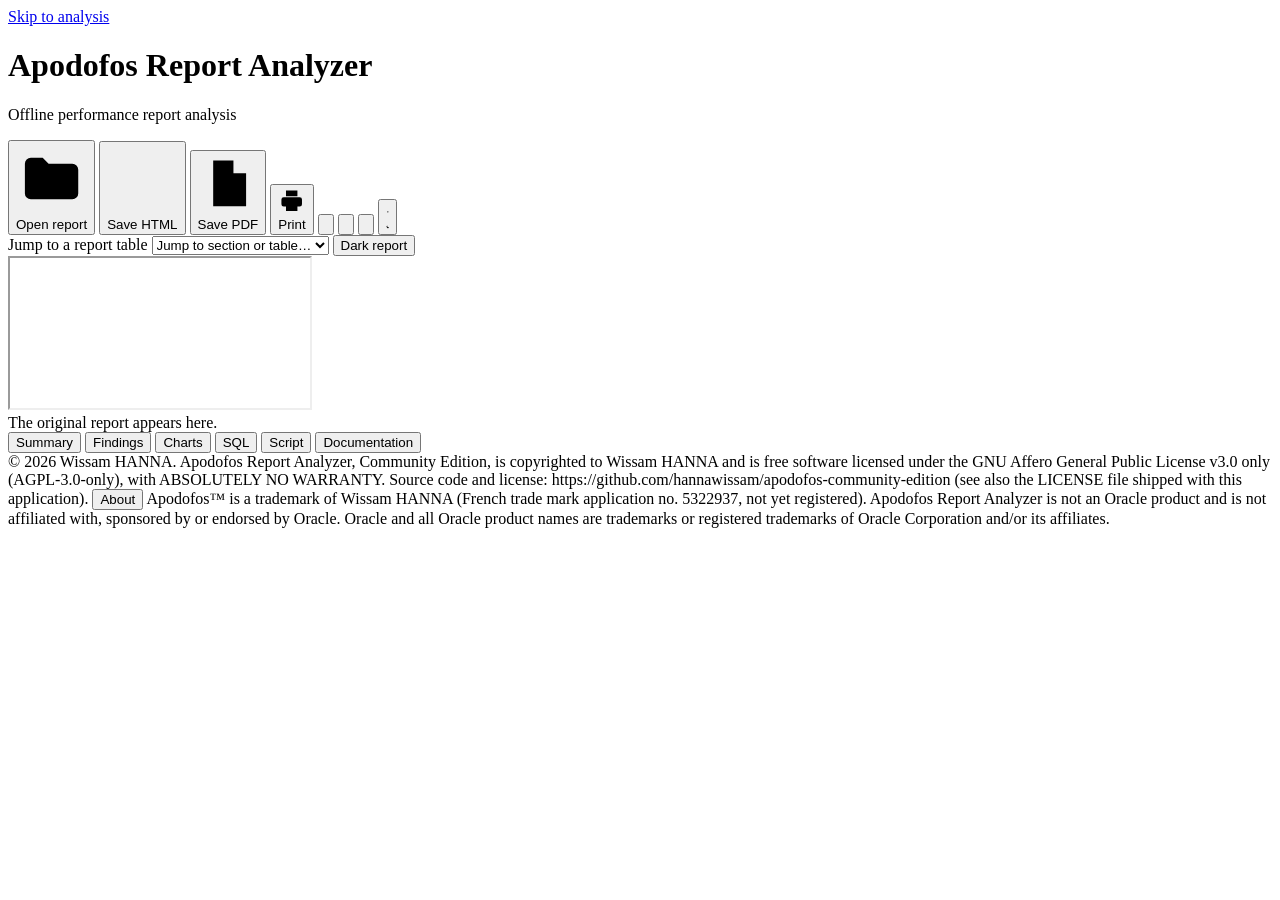
<file: src/Apodofos.Core/Web/index.html>
<!DOCTYPE html>
<html lang="en">
<head>
<meta charset="utf-8">
<meta name="viewport" content="width=device-width, initial-scale=1">
<meta name="color-scheme" content="light dark">
<title>Apodofos Report Analyzer</title>
<script>
/* apply the saved theme before first paint to avoid a flash */
(function () { try { var t = localStorage.getItem('awr.theme'); if (t === 'light' || t === 'dark') document.documentElement.setAttribute('data-theme', t); } catch (e) {} })();
</script>
<!--AWR:CSS-->
</head>
<body>
<a class="skip" href="#analysis">Skip to analysis</a>

<header class="topbar" role="banner">
  <div class="brand">
    <span class="logo" aria-hidden="true"><!--AWR:ICON--></span>
    <div class="brand-text">
      <div class="titlerow">
        <h1 id="appTitle">Apodofos Report Analyzer</h1>
        <span id="typeBadge" class="tbadge" hidden></span>
        <span id="notRight" class="notright" hidden>
          <button type="button" class="quietlink" id="btnNotRight" aria-haspopup="menu" aria-expanded="false" aria-controls="typeMenu">Not right?</button>
          <div id="typeMenu" class="typemenu" role="menu" aria-label="Treat this file as" hidden>
            <div class="tm-head" aria-hidden="true">Treat this file as:</div>
            <button type="button" role="menuitemradio" aria-checked="false" data-provider="oracle-awr">AWR</button>
            <button type="button" role="menuitemradio" aria-checked="false" data-provider="oracle-ash">ASH</button>
            <button type="button" role="menuitemradio" aria-checked="false" data-provider="oracle-statspack">Statspack</button>
          </div>
        </span>
      </div>
      <p id="appSub" class="sub">Offline performance report analysis</p>
    </div>
  </div>
  <div class="top-actions" role="toolbar" aria-label="Application actions">
    <button type="button" class="btn primary" id="btnOpen" data-host="desktop" title="Open an Oracle AWR, ASH or Statspack report (Ctrl+O)" aria-keyshortcuts="Control+O">
      <svg viewBox="0 0 24 24" aria-hidden="true"><path d="M3 7a2 2 0 0 1 2-2h4l2 2h8a2 2 0 0 1 2 2v8a2 2 0 0 1-2 2H5a2 2 0 0 1-2-2z"/></svg><span id="lblOpen">Open report</span></button>
    <button type="button" class="btn" id="btnSave" data-host="desktop" title="Save this dashboard as a standalone HTML file">
      <svg viewBox="0 0 24 24" aria-hidden="true"><path d="M12 3v12m0 0l-4-4m4 4l4-4M5 19h14"/></svg><span>Save HTML</span></button>
    <button type="button" class="btn" id="btnPdf" data-host="desktop" title="Save the complete formatted analysis report as a PDF file">
      <svg viewBox="0 0 24 24" aria-hidden="true"><path d="M6 3h8l5 5v13H6zM14 3v5h5M9 14h6M9 17h6"/></svg><span>Save PDF</span></button>
    <button type="button" class="btn" id="btnPrint" title="Print the complete formatted analysis report (cover, key numbers, all findings, charts). To get a PDF file, choose Save as PDF as the printer.">
      <svg viewBox="0 0 24 24" aria-hidden="true"><path d="M7 8V3h10v5M7 17H5a2 2 0 0 1-2-2v-4a2 2 0 0 1 2-2h14a2 2 0 0 1 2 2v4a2 2 0 0 1-2 2h-2M7 14h10v7H7z"/></svg><span>Print</span></button>
    <span class="vsep" aria-hidden="true"></span>
    <button type="button" class="iconbtn" id="btnLayoutReport" aria-pressed="false" title="Hide the original report (focus on analysis)" aria-label="Toggle original report pane">
      <svg viewBox="0 0 24 24" aria-hidden="true"><rect x="3" y="4" width="18" height="16" rx="2"/><path d="M12 4v16"/><path d="M5.5 8h4M5.5 11h4M5.5 14h3" /></svg></button>
    <button type="button" class="iconbtn" id="btnLayoutAnalysis" aria-pressed="false" title="Hide the analysis (focus on the report)" aria-label="Toggle analysis pane">
      <svg viewBox="0 0 24 24" aria-hidden="true"><rect x="3" y="4" width="18" height="16" rx="2"/><path d="M12 4v16"/><path d="M14.5 16v-3M17 16v-6M19.5 16v-4"/></svg></button>
    <button type="button" class="iconbtn" id="btnAbout" title="About Apodofos Report Analyzer" aria-label="About" aria-haspopup="dialog">
      <svg viewBox="0 0 24 24" aria-hidden="true"><circle cx="12" cy="12" r="9"/><path d="M12 11v6M12 7.5v.5"/></svg></button>
    <button type="button" class="iconbtn" id="btnTheme" title="Switch light / dark theme" aria-label="Switch light or dark theme">
      <svg class="i-sun" viewBox="0 0 24 24" aria-hidden="true"><circle cx="12" cy="12" r="4"/><path d="M12 2v2M12 20v2M2 12h2M20 12h2M5 5l1.5 1.5M17.5 17.5L19 19M5 19l1.5-1.5M17.5 6.5L19 5"/></svg>
      <svg class="i-moon" viewBox="0 0 24 24" aria-hidden="true"><path d="M20 14.5A8 8 0 0 1 9.5 4 8 8 0 1 0 20 14.5z"/></svg></button>
  </div>
</header>

<div id="notice" class="notice" role="alert" hidden>
  <span class="notice-ico" aria-hidden="true"></span>
  <span id="noticeText" class="notice-text"></span>
  <button type="button" class="notice-x" id="noticeClose" aria-label="Dismiss message" title="Dismiss">&times;</button>
</div>

<main id="split" class="split">
  <section id="paneReport" class="pane pane-report" aria-label="Original report">
    <div class="pane-bar">
      <label class="jump"><span class="sr">Jump to a report table</span>
        <select id="jump" aria-label="Jump to a report section or table"><option value="">Jump to section or table&hellip;</option></select></label>
      <span id="learn" class="learn" hidden></span>
      <button type="button" class="chipbtn" id="btnInvert" aria-pressed="false" title="Invert report colours for dark mode">Dark report</button>
    </div>
    <div class="frame-wrap">
      <iframe id="reportFrame" title="Original report" sandbox="allow-same-origin" referrerpolicy="no-referrer"></iframe>
      <div id="frameEmpty" class="frame-empty">The original report appears here.</div>
    </div>
  </section>

  <div id="splitter" class="splitter" role="separator" aria-orientation="vertical" tabindex="0"
       aria-label="Resize panes. Use left and right arrow keys, Home to reset." aria-valuemin="15" aria-valuemax="85" aria-valuenow="50" title="Drag to resize, double-click to reset"><span class="grip"></span></div>

  <section id="paneAnalysis" class="pane pane-analysis" aria-label="Analysis">
    <div class="tabs" role="tablist" aria-label="Analysis sections" id="tablist">
      <button role="tab" id="tab-summary" aria-controls="panel-summary" aria-selected="true" data-tab="summary">Summary</button>
      <button role="tab" id="tab-findings" aria-controls="panel-findings" aria-selected="false" tabindex="-1" data-tab="findings">Findings <span class="count" id="cntFindings"></span></button>
      <button role="tab" id="tab-charts" aria-controls="panel-charts" aria-selected="false" tabindex="-1" data-tab="charts">Charts</button>
      <button role="tab" id="tab-sql" aria-controls="panel-sql" aria-selected="false" tabindex="-1" data-tab="sql">SQL <span class="count" id="cntSql"></span></button>
      <button role="tab" id="tab-script" aria-controls="panel-script" aria-selected="false" tabindex="-1" data-tab="script">Script</button>
      <button role="tab" id="tab-docs" aria-controls="panel-docs" aria-selected="false" tabindex="-1" data-tab="docs">Documentation</button>
    </div>
    <div id="analysis" class="panels" tabindex="-1">
      <div role="tabpanel" id="panel-summary" aria-labelledby="tab-summary" class="panel" data-print="1"></div>
      <div role="tabpanel" id="panel-findings" aria-labelledby="tab-findings" class="panel" hidden data-print="1"></div>
      <div role="tabpanel" id="panel-charts" aria-labelledby="tab-charts" class="panel" hidden></div>
      <div role="tabpanel" id="panel-sql" aria-labelledby="tab-sql" class="panel" hidden></div>
      <div role="tabpanel" id="panel-script" aria-labelledby="tab-script" class="panel" hidden></div>
      <div role="tabpanel" id="panel-docs" aria-labelledby="tab-docs" class="panel" hidden></div>
    </div>
  </section>
</main>

<div id="empty" class="empty" hidden>
  <div class="dropzone" id="dropzone" tabindex="-1">
    <div class="drop-logo" aria-hidden="true"></div>
    <h2 id="emptyTitle">Analyze an Oracle performance report</h2>
    <p id="emptyText">Drop an AWR, ASH or Statspack report here. HTML and text files both work. The file is read on this computer only and is never uploaded.</p>
    <button type="button" class="btn primary big" id="btnOpenBig" data-host="desktop" title="Open an Oracle AWR, ASH or Statspack report (Ctrl+O)" aria-keyshortcuts="Control+O">Open report&hellip;</button>
    <p class="hint" id="emptyHint"></p>
    <div class="recent" id="recent" hidden data-host="desktop">
      <div class="recent-head"><h3 id="recentTitle">Recent reports</h3><button type="button" class="quietlink" id="btnClearRecent">Clear list</button></div>
      <ul id="recentList" aria-labelledby="recentTitle"></ul>
    </div>
  </div>
</div>

<div id="dropOverlay" class="drop-overlay" aria-hidden="true" hidden><div class="drop-msg">Drop to analyze this report</div></div>

<dialog id="aboutDlg" class="about" aria-labelledby="aboutTitle">
  <h2 id="aboutTitle">About Apodofos Report Analyzer</h2>
  <p id="aboutVersion" hidden><strong>Version <span id="aboutVersionNo"></span></strong></p>
  <p>Apodofos Report Analyzer, Community Edition. Copyright &copy; 2026 Wissam HANNA.</p>
  <p>This program is free software: you can redistribute it and/or modify it under the terms of the GNU Affero General Public License, version 3 only (AGPL-3.0-only). It comes with <b>ABSOLUTELY NO WARRANTY</b>; without even the implied warranty of merchantability or fitness for a particular purpose.</p>
  <p>The full licence text is in the <code>LICENSE</code> file shipped with this application.</p>
  <p>Source code: <span class="srcurl" id="srcUrl">https://github.com/hannawissam/apodofos-community-edition</span> <button type="button" class="linkbtn" id="btnCopySrc">Copy link</button></p>
  <p>If you run a modified version of this program for users over a network you must offer them the corresponding source code.</p>
  <p>Apodofos Report Analyzer is not an Oracle product and is not affiliated with, sponsored by or endorsed by Oracle. Oracle and all Oracle product names are trademarks or registered trademarks of Oracle Corporation and/or its affiliates.</p>
  <p>Apodofos&trade; is a trademark of Wissam HANNA (French trade mark application no. 5322937, not yet registered) and the brand of a suite of database software. The name and logo are not licensed under the AGPL; see <code>TRADEMARK.md</code>.</p>
  <p>The application works offline: it never connects to a database and makes no internet connection of its own. Documentation links open in your web browser when you click them.</p>
  <p>Privacy: the application collects and sends no data. See the file <code>docs/privacy.md</code> in the source repository.</p>
  <div class="about-actions"><button type="button" class="btn primary" id="aboutClose">Close</button></div>
</dialog>

<footer class="appfoot" role="contentinfo">
  <span>&copy; 2026 Wissam HANNA. Apodofos Report Analyzer, Community Edition, is copyrighted to Wissam HANNA and is free software licensed under the GNU Affero General Public License v3.0 only (AGPL-3.0-only), with ABSOLUTELY NO WARRANTY. Source code and license: <span class="srcurl">https://github.com/hannawissam/apodofos-community-edition</span> (see also the LICENSE file shipped with this application). <button type="button" class="linkbtn" id="btnAboutFoot">About</button></span>
  <span>Apodofos&trade; is a trademark of Wissam HANNA (French trade mark application no. 5322937, not yet registered).</span>
  <span>Apodofos Report Analyzer is not an Oracle product and is not affiliated with, sponsored by or endorsed by Oracle. Oracle and all Oracle product names are trademarks or registered trademarks of Oracle Corporation and/or its affiliates.</span>
</footer>

<div id="toast" class="toast" role="status" aria-live="polite"></div>

<!-- Print / PDF report: filled by report.js, laid out but invisible on screen, the only thing printed (see report.css). -->
<div id="printreport" aria-hidden="true"></div>

<!--AWR:DATA-->
<!--AWR:SCRIPTS-->
</body>
</html>
</file>
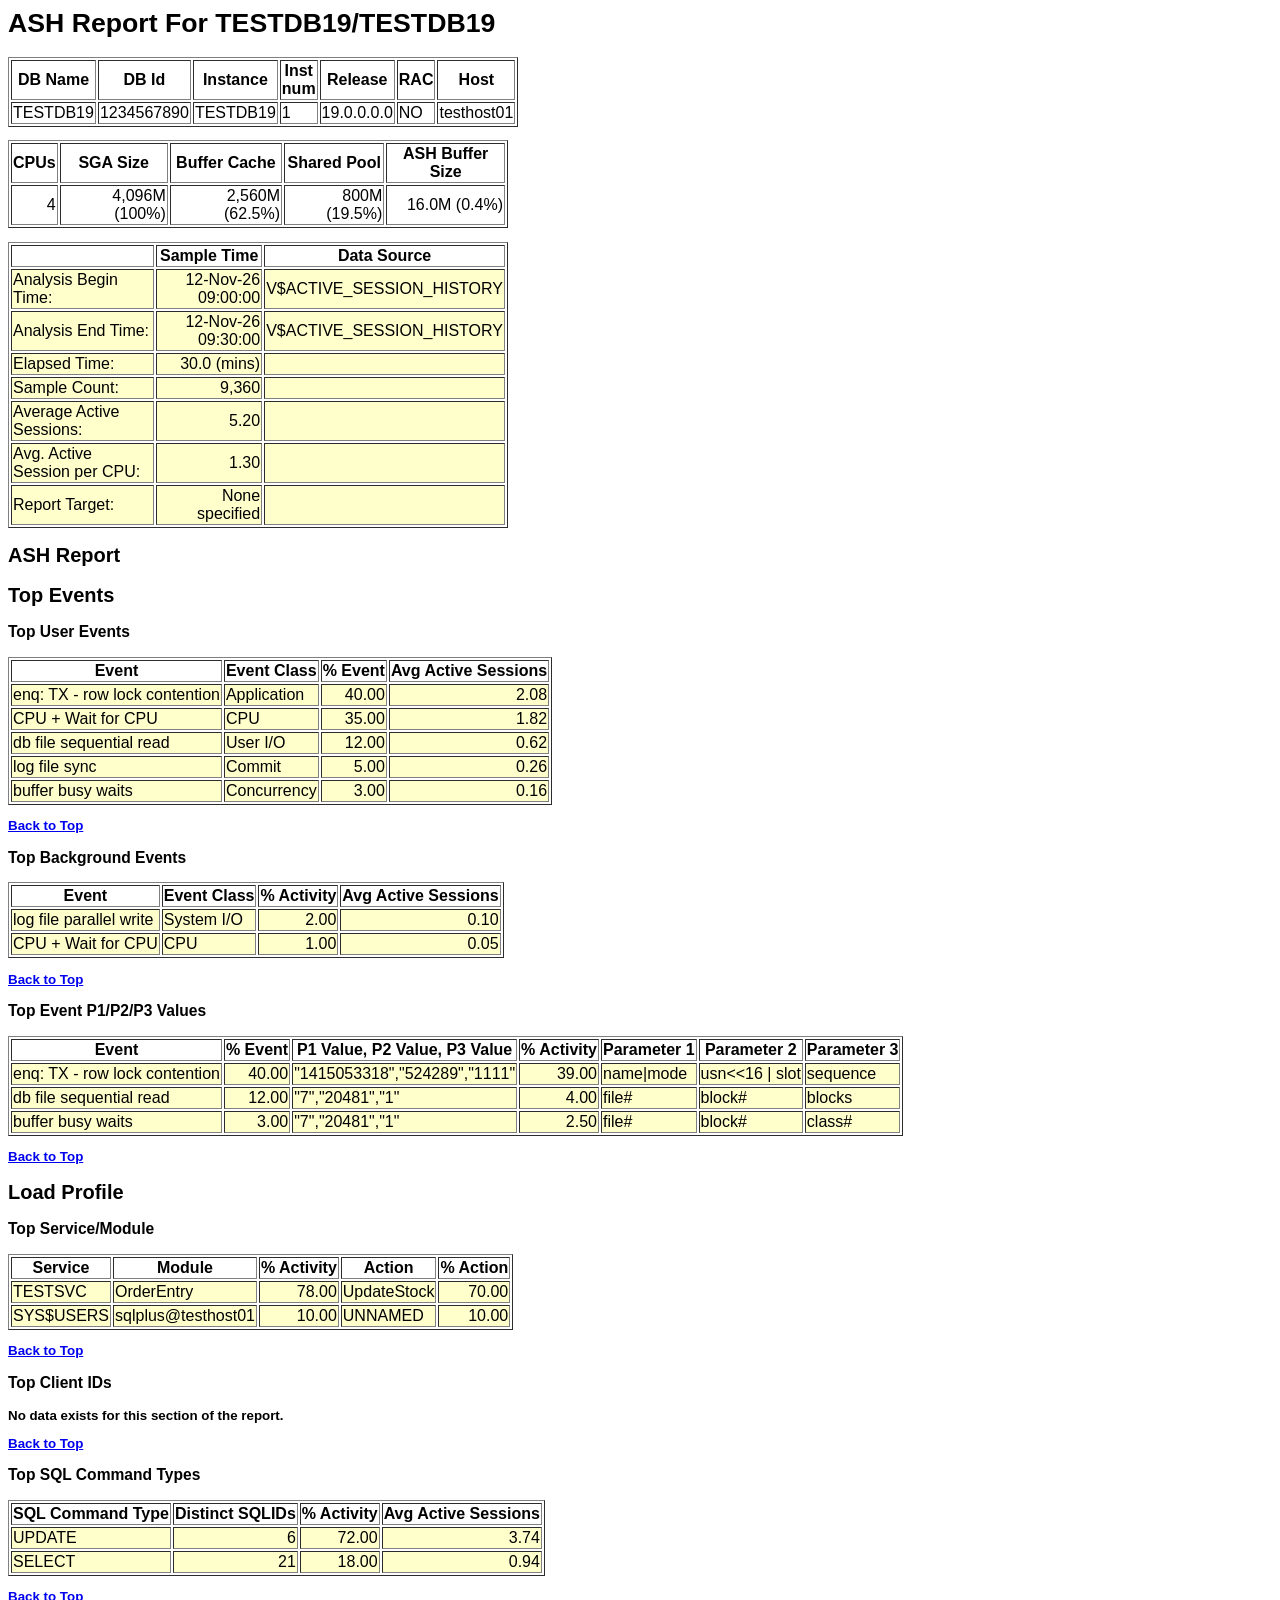
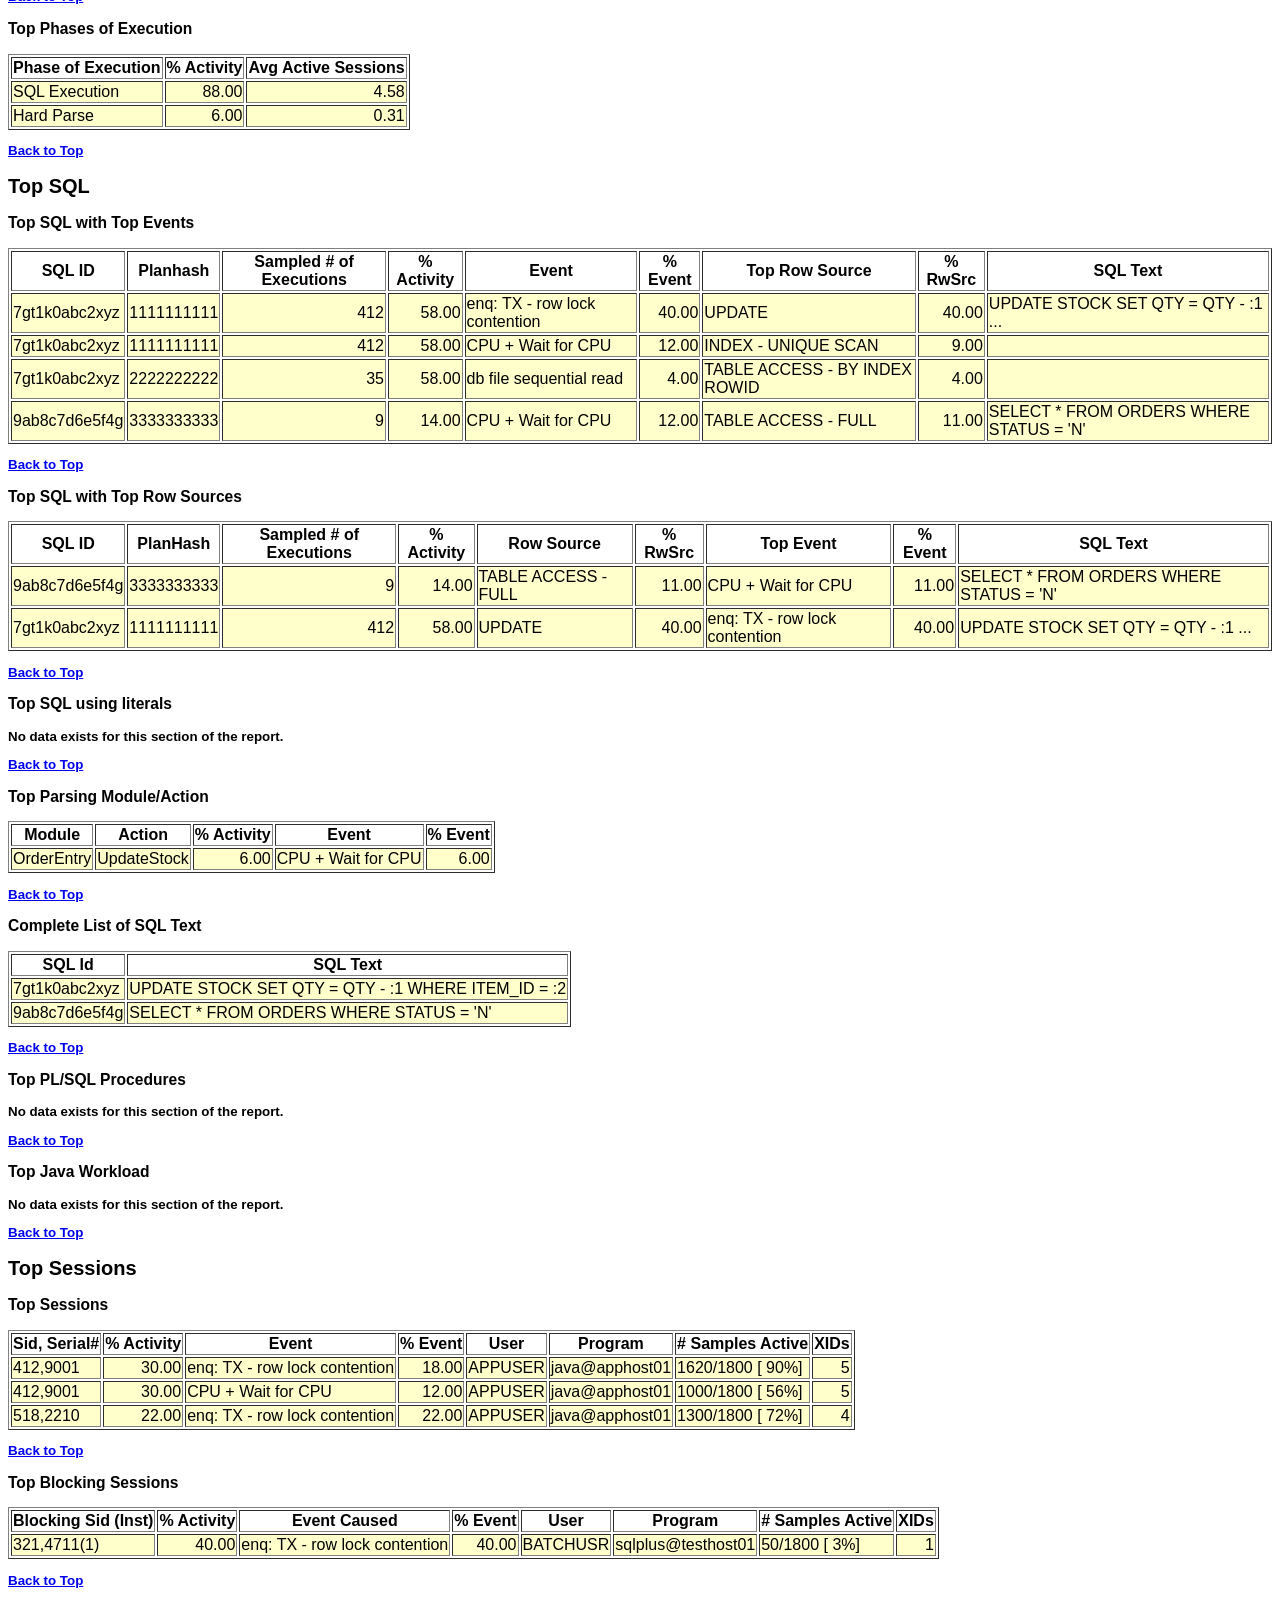
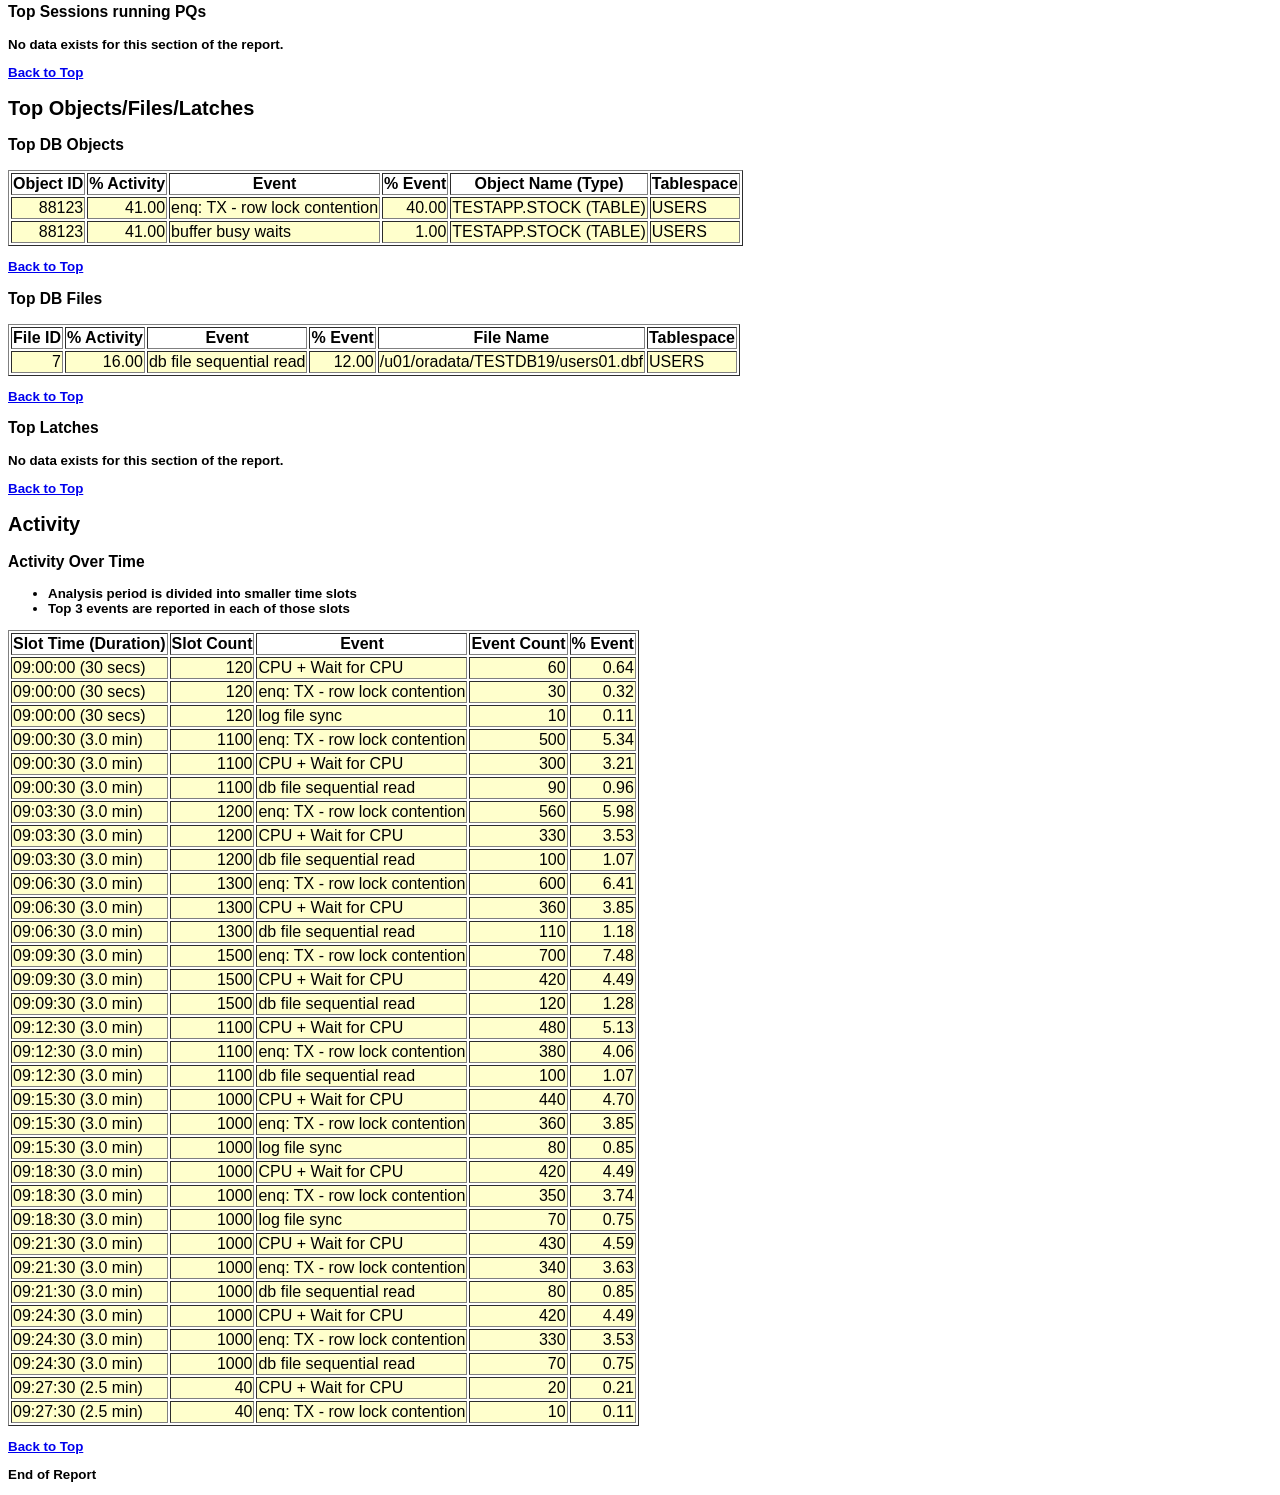
<file: tests/Apodofos.Tests/TestData/ash-19c-hot-event.html>
<html lang="en"><head><title>ASH Report - From 12-Nov-26 09:00:00 To 12-Nov-26 09:30:00</title><style type="text/css">body.awr {font:bold 10pt Arial;} td.awrc {background:#FFFFCC;}</style></head><body class="awr">
<h1 class="awr">
ASH Report For TESTDB19/TESTDB19

</h1>
<p />
<table border="1" width="500" summary="This table displays information about the DB/Instance  for which the ASH report is generated.">
<tr><th class="awrbg" scope="col">DB Name</th><th class="awrbg" scope="col">DB Id</th><th class="awrbg" scope="col">Instance</th><th class="awrbg" scope="col">Inst num</th><th class="awrbg" scope="col">Release</th><th class="awrbg" scope="col">RAC</th><th class="awrbg" scope="col">Host</th></tr>
<tr><td class='awrnc'>TESTDB19</td><td class='awrnc'>1234567890</td><td class='awrnc'>TESTDB19</td><td class='awrnc'>1</td><td class='awrnc'>19.0.0.0.0</td><td class='awrnc'>NO</td><td class='awrnc'>testhost01</td></tr></table>
<p />
<table border="1" width="500" summary="This table displays the CPU and memory configuration of the DB/Instance">
<tr><th class="awrbg" scope="col">CPUs</th><th class="awrbg" scope="col">SGA Size</th><th class="awrbg" scope="col">Buffer Cache</th><th class="awrbg" scope="col">Shared Pool</th><th class="awrbg" scope="col">ASH Buffer Size</th></tr>
<tr><td align="right" class='awrnc'>4</td><td align="right" class='awrnc'>4,096M (100%)</td><td align="right" class='awrnc'>2,560M (62.5%)</td><td align="right" class='awrnc'>800M (19.5%)</td><td align="right" class='awrnc'>16.0M (0.4%)</td></tr></table>
<p />
<table border="1" width="500" summary="This table displays information about the ASH report  such as begin and end time, sample count">
<tr><th class="awrnobg" scope="col"></th><th class="awrbg" scope="col">Sample Time</th><th class="awrbg" scope="col">Data Source</th></tr>
<tr><td class='awrc'>Analysis Begin Time:</td><td align="right" class='awrc'>12-Nov-26 09:00:00</td><td align="center" class='awrc'>V$ACTIVE_SESSION_HISTORY</td></tr>
<tr><td class='awrc'>Analysis End Time:</td><td align="right" class='awrc'>12-Nov-26 09:30:00</td><td align="center" class='awrc'>V$ACTIVE_SESSION_HISTORY</td></tr>
<tr><td class='awrc'>Elapsed Time:</td><td align="right" class='awrc'>30.0 (mins)</td><td align="center" class='awrc'>&#160;</td></tr>
<tr><td class='awrc'>Sample Count:</td><td align="right" class='awrc'>9,360</td><td align="center" class='awrc'>&#160;</td></tr>
<tr><td class='awrc'>Average Active Sessions:</td><td align="right" class='awrc'>5.20</td><td align="center" class='awrc'>&#160;</td></tr>
<tr><td class='awrc'>Avg. Active Session per CPU:</td><td align="right" class='awrc'>1.30</td><td align="center" class='awrc'>&#160;</td></tr>
<tr><td class='awrc'>Report Target:</td><td align="right" class='awrc'>None specified</td><td align="center" class='awrc'>&#160;</td></tr>
</table>
<p />
<a class="awr" name="top"></a>
<h2 class="awr">
ASH Report
</h2>
<a class="awr" name="Top Events"></a>
<h2 class="awr">
Top Events
</h2>
<a class="awr" name="Top User Events"></a>
<h3 class="awr">Top User Events</h3>
<ul></ul>
<table border="1" summary="This table displays top user events">
<tr><th class="awrbg" scope="col">Event</th><th class="awrbg" scope="col">Event Class</th><th class="awrbg" scope="col">% Event</th><th class="awrbg" scope="col">Avg Active Sessions</th></tr>
<tr><td class='awrc'>enq: TX - row lock contention</td><td class='awrc'>Application</td><td align="right" class='awrc'>40.00</td><td align="right" class='awrc'>2.08</td></tr>
<tr><td class='awrc'>CPU + Wait for CPU</td><td class='awrc'>CPU</td><td align="right" class='awrc'>35.00</td><td align="right" class='awrc'>1.82</td></tr>
<tr><td class='awrc'>db file sequential read</td><td class='awrc'>User I/O</td><td align="right" class='awrc'>12.00</td><td align="right" class='awrc'>0.62</td></tr>
<tr><td class='awrc'>log file sync</td><td class='awrc'>Commit</td><td align="right" class='awrc'>5.00</td><td align="right" class='awrc'>0.26</td></tr>
<tr><td class='awrc'>buffer busy waits</td><td class='awrc'>Concurrency</td><td align="right" class='awrc'>3.00</td><td align="right" class='awrc'>0.16</td></tr>
</table><p />
<a class="awr" href="#top">Back to Top</a><p />
<a class="awr" name="Top Background Events"></a>
<h3 class="awr">Top Background Events</h3>
<ul></ul>
<table border="1" summary="This table displays top background events">
<tr><th class="awrbg" scope="col">Event</th><th class="awrbg" scope="col">Event Class</th><th class="awrbg" scope="col">% Activity</th><th class="awrbg" scope="col">Avg Active Sessions</th></tr>
<tr><td class='awrc'>log file parallel write</td><td class='awrc'>System I/O</td><td align="right" class='awrc'>2.00</td><td align="right" class='awrc'>0.10</td></tr>
<tr><td class='awrc'>CPU + Wait for CPU</td><td class='awrc'>CPU</td><td align="right" class='awrc'>1.00</td><td align="right" class='awrc'>0.05</td></tr>
</table><p />
<a class="awr" href="#top">Back to Top</a><p />
<a class="awr" name="Top Event P1/P2/P3 Values"></a>
<h3 class="awr">Top Event P1/P2/P3 Values</h3>
<ul></ul>
<table border="1" summary="This table displays top event p1/p2/p3 values">
<tr><th class="awrbg" scope="col">Event</th><th class="awrbg" scope="col">% Event</th><th class="awrbg" scope="col">P1 Value, P2 Value, P3 Value</th><th class="awrbg" scope="col">% Activity</th><th class="awrbg" scope="col">Parameter 1</th><th class="awrbg" scope="col">Parameter 2</th><th class="awrbg" scope="col">Parameter 3</th></tr>
<tr><td class='awrc'>enq: TX - row lock contention</td><td align="right" class='awrc'>40.00</td><td class='awrc'>&quot;1415053318&quot;,&quot;524289&quot;,&quot;1111&quot;</td><td align="right" class='awrc'>39.00</td><td class='awrc'>name|mode</td><td class='awrc'>usn&lt;&lt;16 | slot</td><td class='awrc'>sequence</td></tr>
<tr><td class='awrc'>db file sequential read</td><td align="right" class='awrc'>12.00</td><td class='awrc'>&quot;7&quot;,&quot;20481&quot;,&quot;1&quot;</td><td align="right" class='awrc'>4.00</td><td class='awrc'>file#</td><td class='awrc'>block#</td><td class='awrc'>blocks</td></tr>
<tr><td class='awrc'>buffer busy waits</td><td align="right" class='awrc'>3.00</td><td class='awrc'>&quot;7&quot;,&quot;20481&quot;,&quot;1&quot;</td><td align="right" class='awrc'>2.50</td><td class='awrc'>file#</td><td class='awrc'>block#</td><td class='awrc'>class#</td></tr>
</table><p />
<a class="awr" href="#top">Back to Top</a><p />
<a class="awr" name="Load Profile"></a>
<h2 class="awr">
Load Profile
</h2>
<a class="awr" name="Top Service/Module"></a>
<h3 class="awr">Top Service/Module</h3>
<ul></ul>
<table border="1" summary="This table displays top service/module">
<tr><th class="awrbg" scope="col">Service</th><th class="awrbg" scope="col">Module</th><th class="awrbg" scope="col">% Activity</th><th class="awrbg" scope="col">Action</th><th class="awrbg" scope="col">% Action</th></tr>
<tr><td class='awrc'>TESTSVC</td><td class='awrc'>OrderEntry</td><td align="right" class='awrc'>78.00</td><td class='awrc'>UpdateStock</td><td align="right" class='awrc'>70.00</td></tr>
<tr><td class='awrc'>SYS$USERS</td><td class='awrc'>sqlplus@testhost01</td><td align="right" class='awrc'>10.00</td><td class='awrc'>UNNAMED</td><td align="right" class='awrc'>10.00</td></tr>
</table><p />
<a class="awr" href="#top">Back to Top</a><p />
<a class="awr" name="Top Client IDs"></a>
<h3 class="awr">Top Client IDs</h3>
<ul></ul>
<p />
                  No data exists for this section of the report.
<p />
<a class="awr" href="#top">Back to Top</a><p />
<a class="awr" name="Top SQL Command Types"></a>
<h3 class="awr">Top SQL Command Types</h3>
<ul></ul>
<table border="1" summary="This table displays top sql command types">
<tr><th class="awrbg" scope="col">SQL Command Type</th><th class="awrbg" scope="col">Distinct SQLIDs</th><th class="awrbg" scope="col">% Activity</th><th class="awrbg" scope="col">Avg Active Sessions</th></tr>
<tr><td class='awrc'>UPDATE</td><td align="right" class='awrc'>6</td><td align="right" class='awrc'>72.00</td><td align="right" class='awrc'>3.74</td></tr>
<tr><td class='awrc'>SELECT</td><td align="right" class='awrc'>21</td><td align="right" class='awrc'>18.00</td><td align="right" class='awrc'>0.94</td></tr>
</table><p />
<a class="awr" href="#top">Back to Top</a><p />
<a class="awr" name="Top Phases of Execution"></a>
<h3 class="awr">Top Phases of Execution</h3>
<ul></ul>
<table border="1" summary="This table displays top phases of execution">
<tr><th class="awrbg" scope="col">Phase of Execution</th><th class="awrbg" scope="col">% Activity</th><th class="awrbg" scope="col">Avg Active Sessions</th></tr>
<tr><td class='awrc'>SQL Execution</td><td align="right" class='awrc'>88.00</td><td align="right" class='awrc'>4.58</td></tr>
<tr><td class='awrc'>Hard Parse</td><td align="right" class='awrc'>6.00</td><td align="right" class='awrc'>0.31</td></tr>
</table><p />
<a class="awr" href="#top">Back to Top</a><p />
<a class="awr" name="Top SQL"></a>
<h2 class="awr">
Top SQL
</h2>
<a class="awr" name="Top SQL with Top Events"></a>
<h3 class="awr">Top SQL with Top Events</h3>
<ul></ul>
<table border="1" summary="This table displays top sql with top events">
<tr><th class="awrbg" scope="col">SQL ID</th><th class="awrbg" scope="col">Planhash</th><th class="awrbg" scope="col">Sampled # of Executions</th><th class="awrbg" scope="col">% Activity</th><th class="awrbg" scope="col">Event</th><th class="awrbg" scope="col">% Event</th><th class="awrbg" scope="col">Top Row Source</th><th class="awrbg" scope="col">% RwSrc</th><th class="awrbg" scope="col">SQL Text</th></tr>
<tr><td class='awrc'>7gt1k0abc2xyz</td><td align="right" class='awrc'>1111111111</td><td align="right" class='awrc'>412</td><td align="right" class='awrc'>58.00</td><td class='awrc'>enq: TX - row lock contention</td><td align="right" class='awrc'>40.00</td><td class='awrc'>UPDATE</td><td align="right" class='awrc'>40.00</td><td class='awrc'>UPDATE STOCK SET QTY = QTY - :1 ...</td></tr>
<tr><td class='awrc'>7gt1k0abc2xyz</td><td align="right" class='awrc'>1111111111</td><td align="right" class='awrc'>412</td><td align="right" class='awrc'>58.00</td><td class='awrc'>CPU + Wait for CPU</td><td align="right" class='awrc'>12.00</td><td class='awrc'>INDEX - UNIQUE SCAN</td><td align="right" class='awrc'>9.00</td><td class='awrc'>&#160;</td></tr>
<tr><td class='awrc'>7gt1k0abc2xyz</td><td align="right" class='awrc'>2222222222</td><td align="right" class='awrc'>35</td><td align="right" class='awrc'>58.00</td><td class='awrc'>db file sequential read</td><td align="right" class='awrc'>4.00</td><td class='awrc'>TABLE ACCESS - BY INDEX ROWID</td><td align="right" class='awrc'>4.00</td><td class='awrc'>&#160;</td></tr>
<tr><td class='awrc'>9ab8c7d6e5f4g</td><td align="right" class='awrc'>3333333333</td><td align="right" class='awrc'>9</td><td align="right" class='awrc'>14.00</td><td class='awrc'>CPU + Wait for CPU</td><td align="right" class='awrc'>12.00</td><td class='awrc'>TABLE ACCESS - FULL</td><td align="right" class='awrc'>11.00</td><td class='awrc'>SELECT * FROM ORDERS WHERE STATUS = &#x27;N&#x27;</td></tr>
</table><p />
<a class="awr" href="#top">Back to Top</a><p />
<a class="awr" name="Top SQL with Top Row Sources"></a>
<h3 class="awr">Top SQL with Top Row Sources</h3>
<ul></ul>
<table border="1" summary="This table displays top sql with top row sources">
<tr><th class="awrbg" scope="col">SQL ID</th><th class="awrbg" scope="col">PlanHash</th><th class="awrbg" scope="col">Sampled # of Executions</th><th class="awrbg" scope="col">% Activity</th><th class="awrbg" scope="col">Row Source</th><th class="awrbg" scope="col">% RwSrc</th><th class="awrbg" scope="col">Top Event</th><th class="awrbg" scope="col">% Event</th><th class="awrbg" scope="col">SQL Text</th></tr>
<tr><td class='awrc'>9ab8c7d6e5f4g</td><td align="right" class='awrc'>3333333333</td><td align="right" class='awrc'>9</td><td align="right" class='awrc'>14.00</td><td class='awrc'>TABLE ACCESS - FULL</td><td align="right" class='awrc'>11.00</td><td class='awrc'>CPU + Wait for CPU</td><td align="right" class='awrc'>11.00</td><td class='awrc'>SELECT * FROM ORDERS WHERE STATUS = &#x27;N&#x27;</td></tr>
<tr><td class='awrc'>7gt1k0abc2xyz</td><td align="right" class='awrc'>1111111111</td><td align="right" class='awrc'>412</td><td align="right" class='awrc'>58.00</td><td class='awrc'>UPDATE</td><td align="right" class='awrc'>40.00</td><td class='awrc'>enq: TX - row lock contention</td><td align="right" class='awrc'>40.00</td><td class='awrc'>UPDATE STOCK SET QTY = QTY - :1 ...</td></tr>
</table><p />
<a class="awr" href="#top">Back to Top</a><p />
<a class="awr" name="Top SQL using literals"></a>
<h3 class="awr">Top SQL using literals</h3>
<ul></ul>
<p />
                  No data exists for this section of the report.
<p />
<a class="awr" href="#top">Back to Top</a><p />
<a class="awr" name="Top Parsing Module/Action"></a>
<h3 class="awr">Top Parsing Module/Action</h3>
<ul></ul>
<table border="1" summary="This table displays top parsing module/action">
<tr><th class="awrbg" scope="col">Module</th><th class="awrbg" scope="col">Action</th><th class="awrbg" scope="col">% Activity</th><th class="awrbg" scope="col">Event</th><th class="awrbg" scope="col">% Event</th></tr>
<tr><td class='awrc'>OrderEntry</td><td class='awrc'>UpdateStock</td><td align="right" class='awrc'>6.00</td><td class='awrc'>CPU + Wait for CPU</td><td align="right" class='awrc'>6.00</td></tr>
</table><p />
<a class="awr" href="#top">Back to Top</a><p />
<a class="awr" name="Complete List of SQL Text"></a>
<h3 class="awr">Complete List of SQL Text</h3>
<ul></ul>
<table border="1" summary="This table displays complete list of sql text">
<tr><th class="awrbg" scope="col">SQL Id</th><th class="awrbg" scope="col">SQL Text</th></tr>
<tr><td class='awrc'>7gt1k0abc2xyz</td><td class='awrc'>UPDATE STOCK SET QTY = QTY - :1 WHERE ITEM_ID = :2</td></tr>
<tr><td class='awrc'>9ab8c7d6e5f4g</td><td class='awrc'>SELECT * FROM ORDERS WHERE STATUS = &#x27;N&#x27;</td></tr>
</table><p />
<a class="awr" href="#top">Back to Top</a><p />
<a class="awr" name="Top PL/SQL Procedures"></a>
<h3 class="awr">Top PL/SQL Procedures</h3>
<ul></ul>
<p />
                  No data exists for this section of the report.
<p />
<a class="awr" href="#top">Back to Top</a><p />
<a class="awr" name="Top Java Workload"></a>
<h3 class="awr">Top Java Workload</h3>
<ul></ul>
<p />
                  No data exists for this section of the report.
<p />
<a class="awr" href="#top">Back to Top</a><p />
<a class="awr" name="Top Sessions"></a>
<h2 class="awr">
Top Sessions
</h2>
<a class="awr" name="Top Sessions"></a>
<h3 class="awr">Top Sessions</h3>
<ul></ul>
<table border="1" summary="This table displays top sessions">
<tr><th class="awrbg" scope="col">Sid, Serial#</th><th class="awrbg" scope="col">% Activity</th><th class="awrbg" scope="col">Event</th><th class="awrbg" scope="col">% Event</th><th class="awrbg" scope="col">User</th><th class="awrbg" scope="col">Program</th><th class="awrbg" scope="col"># Samples Active</th><th class="awrbg" scope="col">XIDs</th></tr>
<tr><td class='awrc'>412,9001</td><td align="right" class='awrc'>30.00</td><td class='awrc'>enq: TX - row lock contention</td><td align="right" class='awrc'>18.00</td><td class='awrc'>APPUSER</td><td class='awrc'>java@apphost01</td><td class='awrc'>1620/1800 [ 90%]</td><td align="right" class='awrc'>5</td></tr>
<tr><td class='awrc'>412,9001</td><td align="right" class='awrc'>30.00</td><td class='awrc'>CPU + Wait for CPU</td><td align="right" class='awrc'>12.00</td><td class='awrc'>APPUSER</td><td class='awrc'>java@apphost01</td><td class='awrc'>1000/1800 [ 56%]</td><td align="right" class='awrc'>5</td></tr>
<tr><td class='awrc'>518,2210</td><td align="right" class='awrc'>22.00</td><td class='awrc'>enq: TX - row lock contention</td><td align="right" class='awrc'>22.00</td><td class='awrc'>APPUSER</td><td class='awrc'>java@apphost01</td><td class='awrc'>1300/1800 [ 72%]</td><td align="right" class='awrc'>4</td></tr>
</table><p />
<a class="awr" href="#top">Back to Top</a><p />
<a class="awr" name="Top Blocking Sessions"></a>
<h3 class="awr">Top Blocking Sessions</h3>
<ul></ul>
<table border="1" summary="This table displays top blocking sessions">
<tr><th class="awrbg" scope="col">Blocking Sid (Inst)</th><th class="awrbg" scope="col">% Activity</th><th class="awrbg" scope="col">Event Caused</th><th class="awrbg" scope="col">% Event</th><th class="awrbg" scope="col">User</th><th class="awrbg" scope="col">Program</th><th class="awrbg" scope="col"># Samples Active</th><th class="awrbg" scope="col">XIDs</th></tr>
<tr><td class='awrc'>321,4711(1)</td><td align="right" class='awrc'>40.00</td><td class='awrc'>enq: TX - row lock contention</td><td align="right" class='awrc'>40.00</td><td class='awrc'>BATCHUSR</td><td class='awrc'>sqlplus@testhost01</td><td class='awrc'>50/1800 [  3%]</td><td align="right" class='awrc'>1</td></tr>
</table><p />
<a class="awr" href="#top">Back to Top</a><p />
<a class="awr" name="Top Sessions running PQs"></a>
<h3 class="awr">Top Sessions running PQs</h3>
<ul></ul>
<p />
                  No data exists for this section of the report.
<p />
<a class="awr" href="#top">Back to Top</a><p />
<a class="awr" name="Top Objects/Files/Latches"></a>
<h2 class="awr">
Top Objects/Files/Latches
</h2>
<a class="awr" name="Top DB Objects"></a>
<h3 class="awr">Top DB Objects</h3>
<ul></ul>
<table border="1" summary="This table displays top db objects">
<tr><th class="awrbg" scope="col">Object ID</th><th class="awrbg" scope="col">% Activity</th><th class="awrbg" scope="col">Event</th><th class="awrbg" scope="col">% Event</th><th class="awrbg" scope="col">Object Name (Type)</th><th class="awrbg" scope="col">Tablespace</th></tr>
<tr><td align="right" class='awrc'>88123</td><td align="right" class='awrc'>41.00</td><td class='awrc'>enq: TX - row lock contention</td><td align="right" class='awrc'>40.00</td><td class='awrc'>TESTAPP.STOCK (TABLE)</td><td class='awrc'>USERS</td></tr>
<tr><td align="right" class='awrc'>88123</td><td align="right" class='awrc'>41.00</td><td class='awrc'>buffer busy waits</td><td align="right" class='awrc'>1.00</td><td class='awrc'>TESTAPP.STOCK (TABLE)</td><td class='awrc'>USERS</td></tr>
</table><p />
<a class="awr" href="#top">Back to Top</a><p />
<a class="awr" name="Top DB Files"></a>
<h3 class="awr">Top DB Files</h3>
<ul></ul>
<table border="1" summary="This table displays top db files">
<tr><th class="awrbg" scope="col">File ID</th><th class="awrbg" scope="col">% Activity</th><th class="awrbg" scope="col">Event</th><th class="awrbg" scope="col">% Event</th><th class="awrbg" scope="col">File Name</th><th class="awrbg" scope="col">Tablespace</th></tr>
<tr><td align="right" class='awrc'>7</td><td align="right" class='awrc'>16.00</td><td class='awrc'>db file sequential read</td><td align="right" class='awrc'>12.00</td><td class='awrc'>/u01/oradata/TESTDB19/users01.dbf</td><td class='awrc'>USERS</td></tr>
</table><p />
<a class="awr" href="#top">Back to Top</a><p />
<a class="awr" name="Top Latches"></a>
<h3 class="awr">Top Latches</h3>
<ul></ul>
<p />
                  No data exists for this section of the report.
<p />
<a class="awr" href="#top">Back to Top</a><p />
<a class="awr" name="Activity"></a>
<h2 class="awr">
Activity
</h2>
<a class="awr" name="Activity Over Time"></a>
<h3 class="awr">Activity Over Time</h3>
<ul><li class="awr"> Analysis period is divided into smaller time slots </li><li class="awr"> Top 3 events are reported in each of those slots </li></ul>
<table border="1" summary="This table displays activity over time">
<tr><th class="awrbg" scope="col">Slot Time (Duration)</th><th class="awrbg" scope="col">Slot Count</th><th class="awrbg" scope="col">Event</th><th class="awrbg" scope="col">Event Count</th><th class="awrbg" scope="col">% Event</th></tr>
<tr><td class='awrc'>09:00:00   (30 secs)</td><td align="right" class='awrc'>120</td><td class='awrc'>CPU + Wait for CPU</td><td align="right" class='awrc'>60</td><td align="right" class='awrc'>0.64</td></tr>
<tr><td class='awrc'>09:00:00   (30 secs)</td><td align="right" class='awrc'>120</td><td class='awrc'>enq: TX - row lock contention</td><td align="right" class='awrc'>30</td><td align="right" class='awrc'>0.32</td></tr>
<tr><td class='awrc'>09:00:00   (30 secs)</td><td align="right" class='awrc'>120</td><td class='awrc'>log file sync</td><td align="right" class='awrc'>10</td><td align="right" class='awrc'>0.11</td></tr>
<tr><td class='awrc'>09:00:30   (3.0 min)</td><td align="right" class='awrc'>1100</td><td class='awrc'>enq: TX - row lock contention</td><td align="right" class='awrc'>500</td><td align="right" class='awrc'>5.34</td></tr>
<tr><td class='awrc'>09:00:30   (3.0 min)</td><td align="right" class='awrc'>1100</td><td class='awrc'>CPU + Wait for CPU</td><td align="right" class='awrc'>300</td><td align="right" class='awrc'>3.21</td></tr>
<tr><td class='awrc'>09:00:30   (3.0 min)</td><td align="right" class='awrc'>1100</td><td class='awrc'>db file sequential read</td><td align="right" class='awrc'>90</td><td align="right" class='awrc'>0.96</td></tr>
<tr><td class='awrc'>09:03:30   (3.0 min)</td><td align="right" class='awrc'>1200</td><td class='awrc'>enq: TX - row lock contention</td><td align="right" class='awrc'>560</td><td align="right" class='awrc'>5.98</td></tr>
<tr><td class='awrc'>09:03:30   (3.0 min)</td><td align="right" class='awrc'>1200</td><td class='awrc'>CPU + Wait for CPU</td><td align="right" class='awrc'>330</td><td align="right" class='awrc'>3.53</td></tr>
<tr><td class='awrc'>09:03:30   (3.0 min)</td><td align="right" class='awrc'>1200</td><td class='awrc'>db file sequential read</td><td align="right" class='awrc'>100</td><td align="right" class='awrc'>1.07</td></tr>
<tr><td class='awrc'>09:06:30   (3.0 min)</td><td align="right" class='awrc'>1300</td><td class='awrc'>enq: TX - row lock contention</td><td align="right" class='awrc'>600</td><td align="right" class='awrc'>6.41</td></tr>
<tr><td class='awrc'>09:06:30   (3.0 min)</td><td align="right" class='awrc'>1300</td><td class='awrc'>CPU + Wait for CPU</td><td align="right" class='awrc'>360</td><td align="right" class='awrc'>3.85</td></tr>
<tr><td class='awrc'>09:06:30   (3.0 min)</td><td align="right" class='awrc'>1300</td><td class='awrc'>db file sequential read</td><td align="right" class='awrc'>110</td><td align="right" class='awrc'>1.18</td></tr>
<tr><td class='awrc'>09:09:30   (3.0 min)</td><td align="right" class='awrc'>1500</td><td class='awrc'>enq: TX - row lock contention</td><td align="right" class='awrc'>700</td><td align="right" class='awrc'>7.48</td></tr>
<tr><td class='awrc'>09:09:30   (3.0 min)</td><td align="right" class='awrc'>1500</td><td class='awrc'>CPU + Wait for CPU</td><td align="right" class='awrc'>420</td><td align="right" class='awrc'>4.49</td></tr>
<tr><td class='awrc'>09:09:30   (3.0 min)</td><td align="right" class='awrc'>1500</td><td class='awrc'>db file sequential read</td><td align="right" class='awrc'>120</td><td align="right" class='awrc'>1.28</td></tr>
<tr><td class='awrc'>09:12:30   (3.0 min)</td><td align="right" class='awrc'>1100</td><td class='awrc'>CPU + Wait for CPU</td><td align="right" class='awrc'>480</td><td align="right" class='awrc'>5.13</td></tr>
<tr><td class='awrc'>09:12:30   (3.0 min)</td><td align="right" class='awrc'>1100</td><td class='awrc'>enq: TX - row lock contention</td><td align="right" class='awrc'>380</td><td align="right" class='awrc'>4.06</td></tr>
<tr><td class='awrc'>09:12:30   (3.0 min)</td><td align="right" class='awrc'>1100</td><td class='awrc'>db file sequential read</td><td align="right" class='awrc'>100</td><td align="right" class='awrc'>1.07</td></tr>
<tr><td class='awrc'>09:15:30   (3.0 min)</td><td align="right" class='awrc'>1000</td><td class='awrc'>CPU + Wait for CPU</td><td align="right" class='awrc'>440</td><td align="right" class='awrc'>4.70</td></tr>
<tr><td class='awrc'>09:15:30   (3.0 min)</td><td align="right" class='awrc'>1000</td><td class='awrc'>enq: TX - row lock contention</td><td align="right" class='awrc'>360</td><td align="right" class='awrc'>3.85</td></tr>
<tr><td class='awrc'>09:15:30   (3.0 min)</td><td align="right" class='awrc'>1000</td><td class='awrc'>log file sync</td><td align="right" class='awrc'>80</td><td align="right" class='awrc'>0.85</td></tr>
<tr><td class='awrc'>09:18:30   (3.0 min)</td><td align="right" class='awrc'>1000</td><td class='awrc'>CPU + Wait for CPU</td><td align="right" class='awrc'>420</td><td align="right" class='awrc'>4.49</td></tr>
<tr><td class='awrc'>09:18:30   (3.0 min)</td><td align="right" class='awrc'>1000</td><td class='awrc'>enq: TX - row lock contention</td><td align="right" class='awrc'>350</td><td align="right" class='awrc'>3.74</td></tr>
<tr><td class='awrc'>09:18:30   (3.0 min)</td><td align="right" class='awrc'>1000</td><td class='awrc'>log file sync</td><td align="right" class='awrc'>70</td><td align="right" class='awrc'>0.75</td></tr>
<tr><td class='awrc'>09:21:30   (3.0 min)</td><td align="right" class='awrc'>1000</td><td class='awrc'>CPU + Wait for CPU</td><td align="right" class='awrc'>430</td><td align="right" class='awrc'>4.59</td></tr>
<tr><td class='awrc'>09:21:30   (3.0 min)</td><td align="right" class='awrc'>1000</td><td class='awrc'>enq: TX - row lock contention</td><td align="right" class='awrc'>340</td><td align="right" class='awrc'>3.63</td></tr>
<tr><td class='awrc'>09:21:30   (3.0 min)</td><td align="right" class='awrc'>1000</td><td class='awrc'>db file sequential read</td><td align="right" class='awrc'>80</td><td align="right" class='awrc'>0.85</td></tr>
<tr><td class='awrc'>09:24:30   (3.0 min)</td><td align="right" class='awrc'>1000</td><td class='awrc'>CPU + Wait for CPU</td><td align="right" class='awrc'>420</td><td align="right" class='awrc'>4.49</td></tr>
<tr><td class='awrc'>09:24:30   (3.0 min)</td><td align="right" class='awrc'>1000</td><td class='awrc'>enq: TX - row lock contention</td><td align="right" class='awrc'>330</td><td align="right" class='awrc'>3.53</td></tr>
<tr><td class='awrc'>09:24:30   (3.0 min)</td><td align="right" class='awrc'>1000</td><td class='awrc'>db file sequential read</td><td align="right" class='awrc'>70</td><td align="right" class='awrc'>0.75</td></tr>
<tr><td class='awrc'>09:27:30   (2.5 min)</td><td align="right" class='awrc'>40</td><td class='awrc'>CPU + Wait for CPU</td><td align="right" class='awrc'>20</td><td align="right" class='awrc'>0.21</td></tr>
<tr><td class='awrc'>09:27:30   (2.5 min)</td><td align="right" class='awrc'>40</td><td class='awrc'>enq: TX - row lock contention</td><td align="right" class='awrc'>10</td><td align="right" class='awrc'>0.11</td></tr>
</table><p />
<a class="awr" href="#top">Back to Top</a><p />
<p />
End of Report
</body></html>
</file>
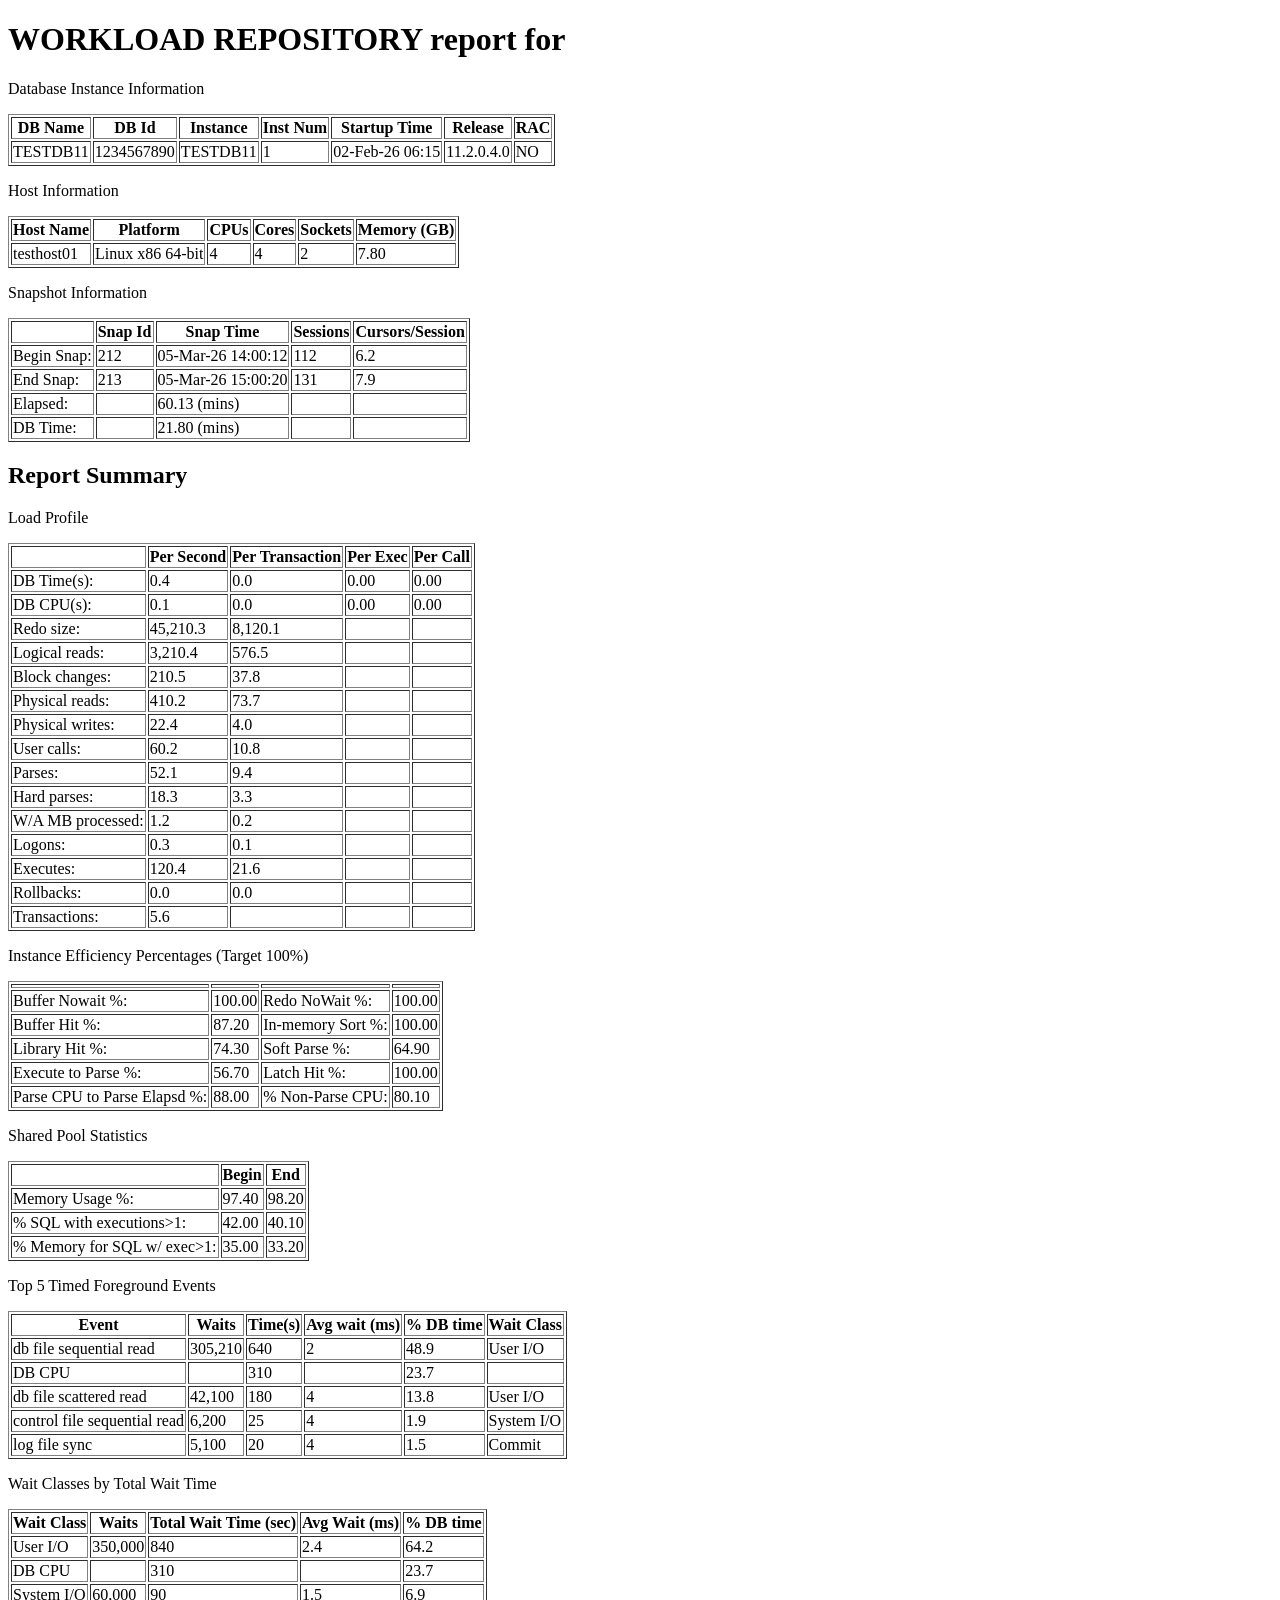
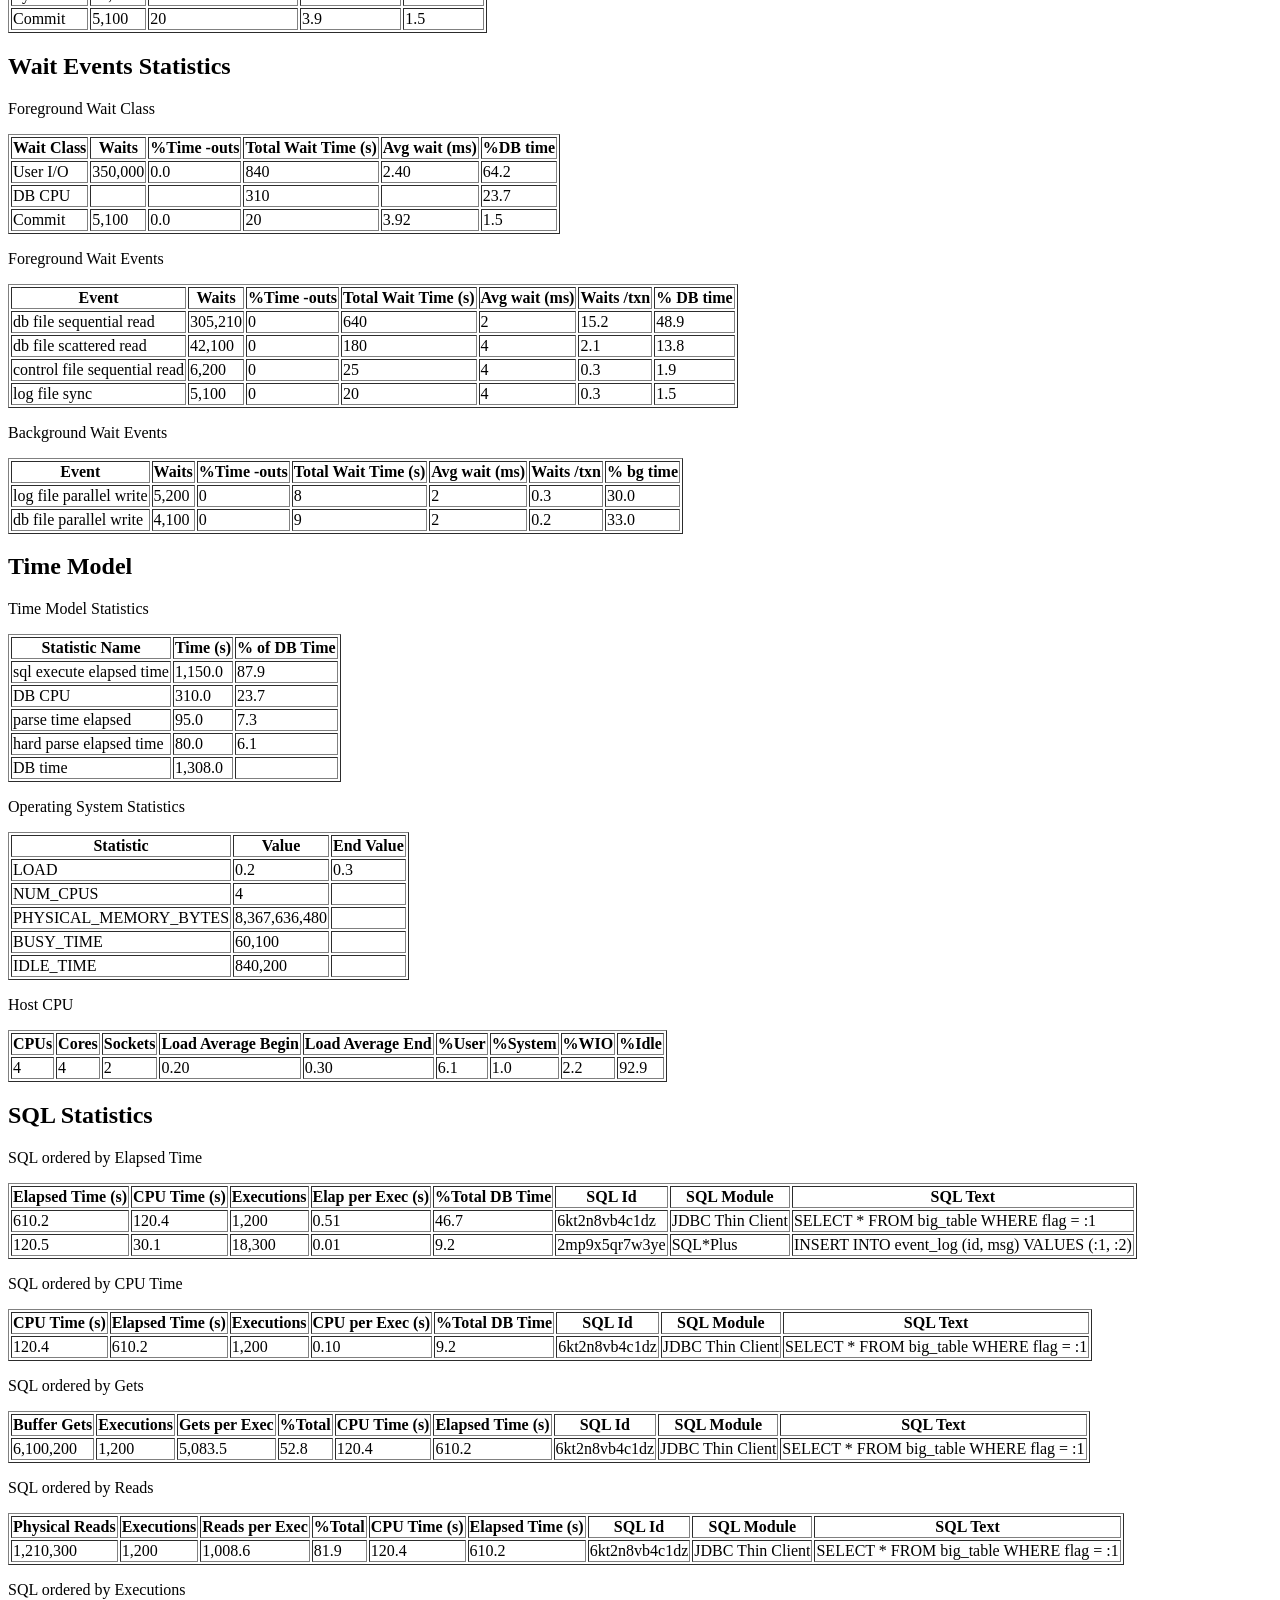
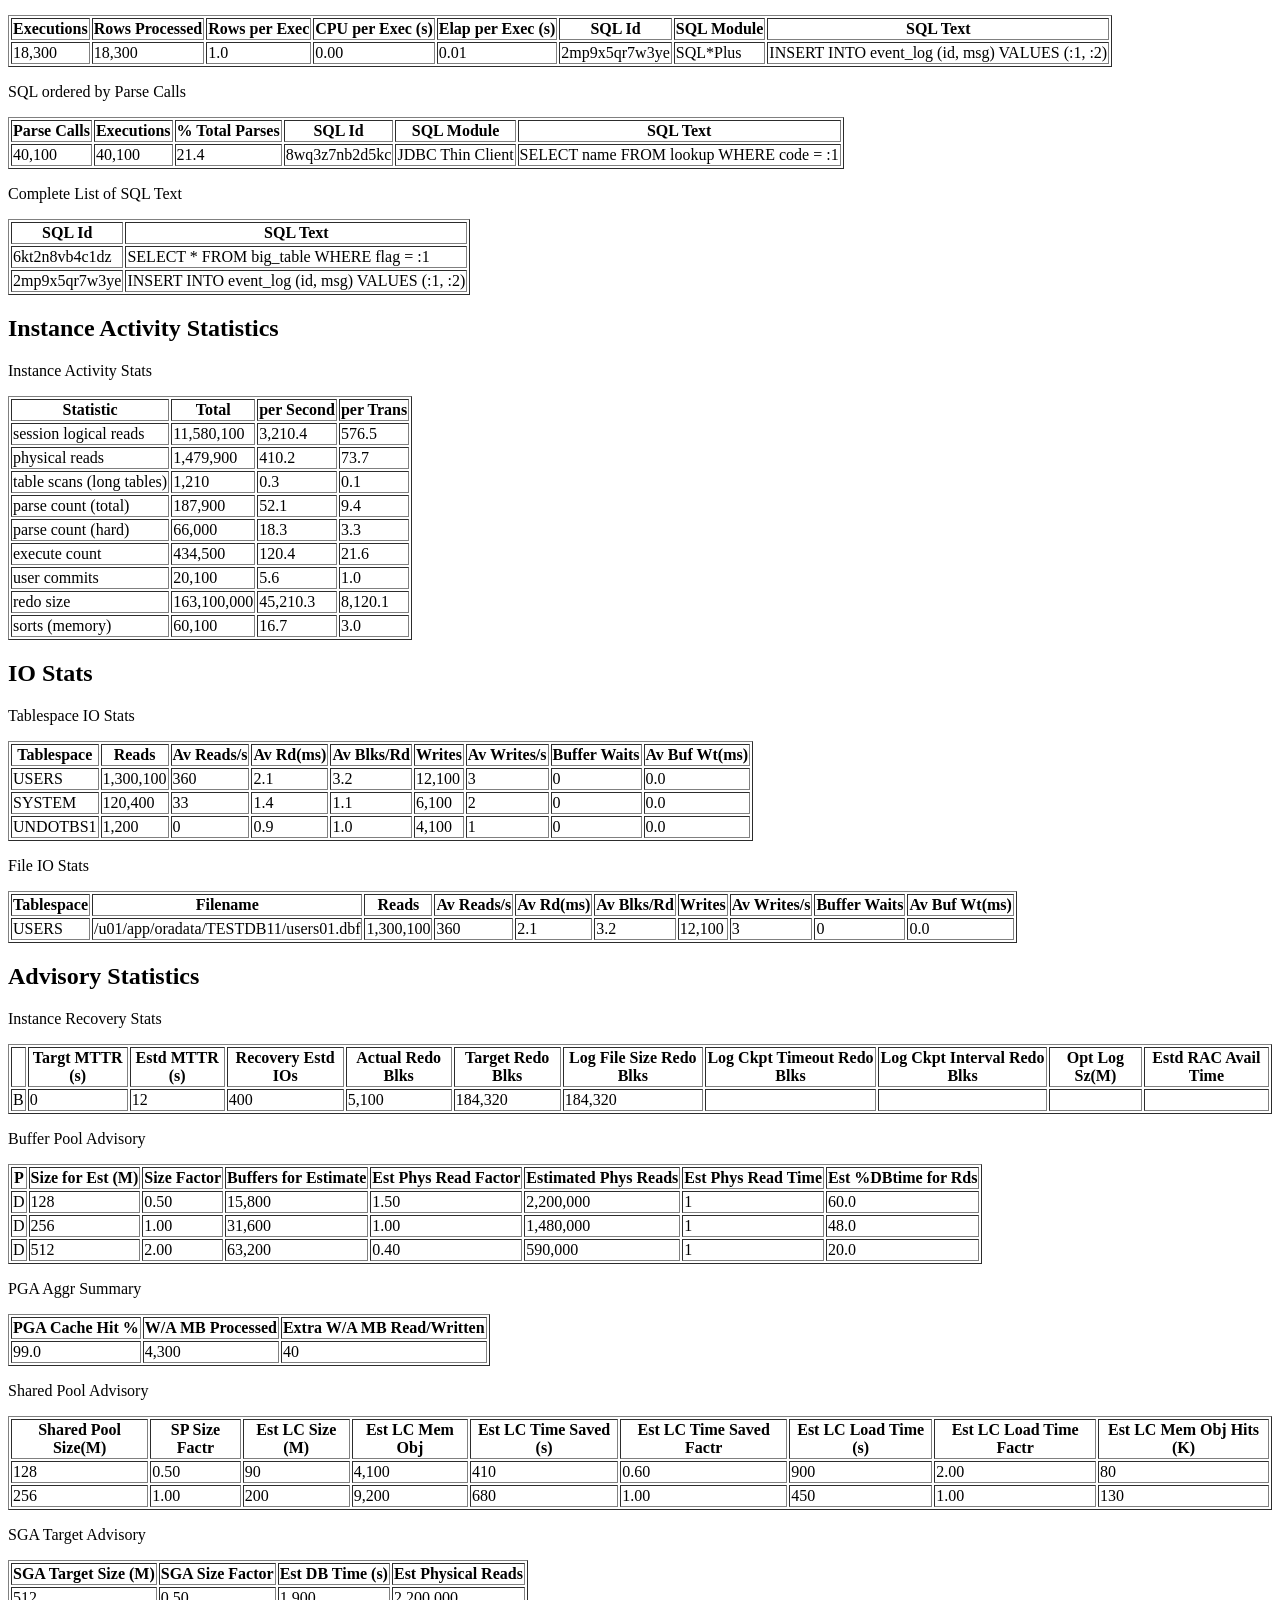
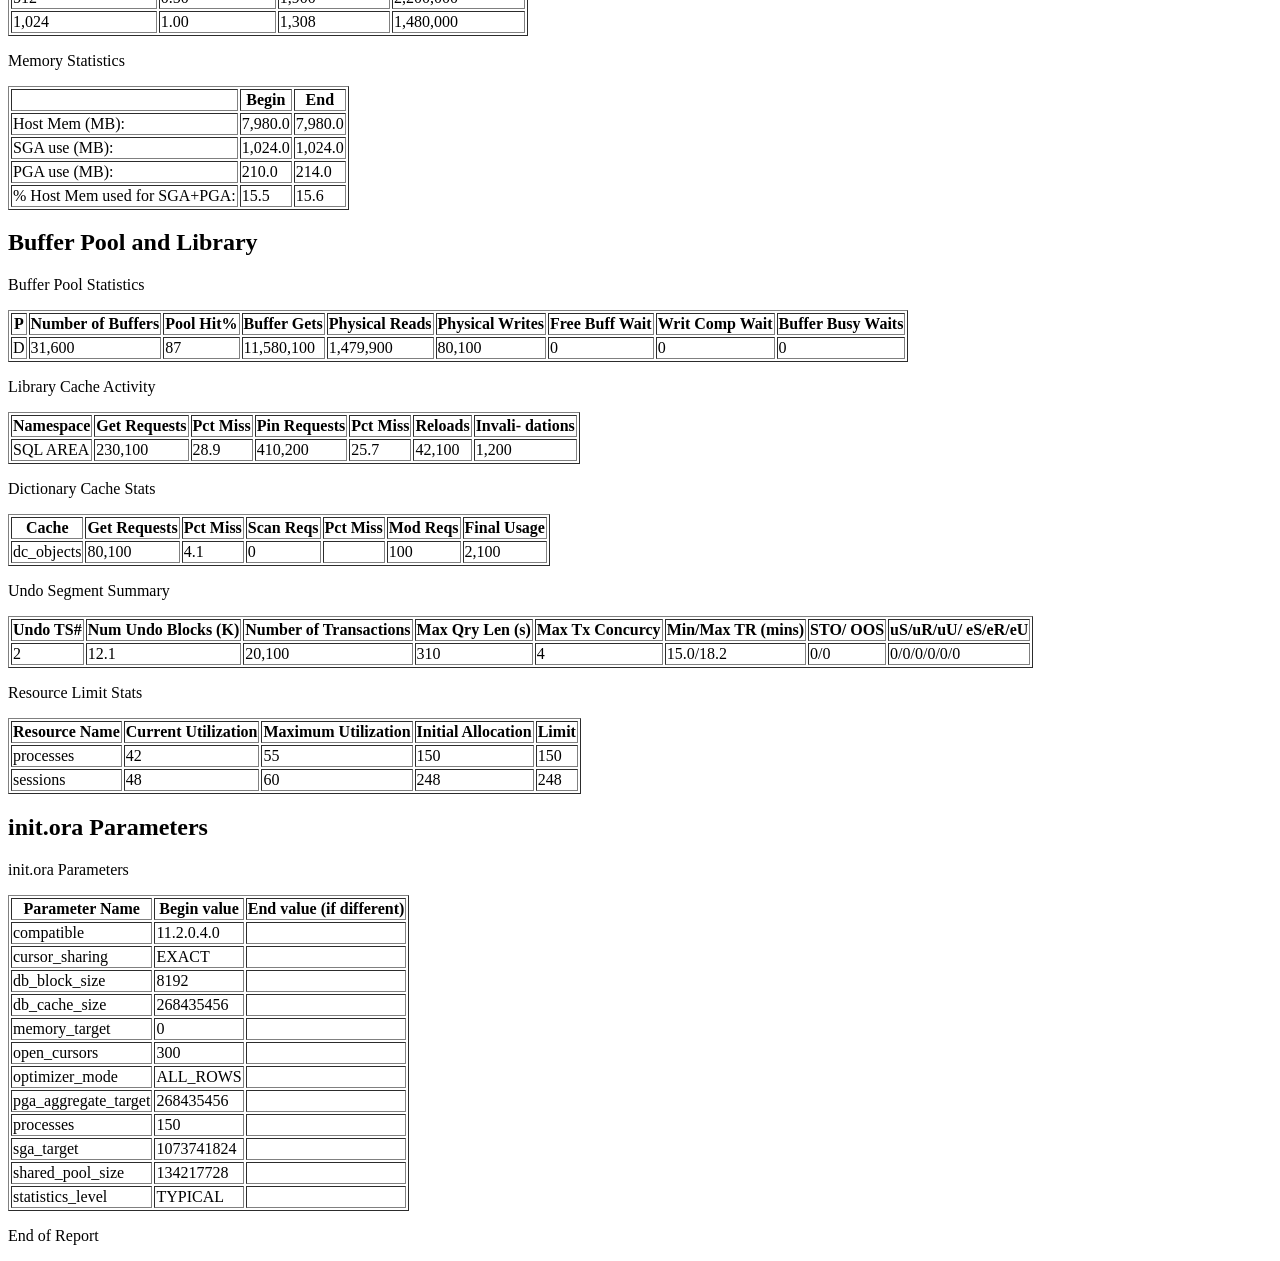
<file: tests/Apodofos.Tests/TestData/awr-11g-synthetic.html>
<!DOCTYPE html>
<html lang="en"><head><meta charset="utf-8"><title>AWR Report for DB TESTDB11</title></head><body class="awr">
<h1 class="awr">WORKLOAD REPOSITORY report for</h1>
<p>Database Instance Information</p>
<table border="1" summary="This table displays database instance information">
<tr><th class="awrbg" scope="col">DB Name</th><th class="awrbg" scope="col">DB Id</th><th class="awrbg" scope="col">Instance</th><th class="awrbg" scope="col">Inst Num</th><th class="awrbg" scope="col">Startup Time</th><th class="awrbg" scope="col">Release</th><th class="awrbg" scope="col">RAC</th></tr>
<tr><td class="awrnc">TESTDB11</td><td class="awrc">1234567890</td><td class="awrc">TESTDB11</td><td class="awrc">1</td><td class="awrc">02-Feb-26 06:15</td><td class="awrc">11.2.0.4.0</td><td class="awrc">NO</td></tr>
</table>
<p>Host Information</p>
<table border="1" summary="This table displays host information">
<tr><th class="awrbg" scope="col">Host Name</th><th class="awrbg" scope="col">Platform</th><th class="awrbg" scope="col">CPUs</th><th class="awrbg" scope="col">Cores</th><th class="awrbg" scope="col">Sockets</th><th class="awrbg" scope="col">Memory (GB)</th></tr>
<tr><td class="awrnc">testhost01</td><td class="awrc">Linux x86 64-bit</td><td class="awrc">4</td><td class="awrc">4</td><td class="awrc">2</td><td class="awrc">7.80</td></tr>
</table>
<p>Snapshot Information</p>
<table border="1" summary="This table displays snapshot information">
<tr><th class="awrbg" scope="col"></th><th class="awrbg" scope="col">Snap Id</th><th class="awrbg" scope="col">Snap Time</th><th class="awrbg" scope="col">Sessions</th><th class="awrbg" scope="col">Cursors/Session</th></tr>
<tr><td class="awrnc">Begin Snap:</td><td class="awrc">212</td><td class="awrc">05-Mar-26 14:00:12</td><td class="awrc">112</td><td class="awrc">6.2</td></tr>
<tr><td class="awrnc">End Snap:</td><td class="awrc">213</td><td class="awrc">05-Mar-26 15:00:20</td><td class="awrc">131</td><td class="awrc">7.9</td></tr>
<tr><td class="awrnc">Elapsed:</td><td class="awrc"></td><td class="awrc">60.13 (mins)</td><td class="awrc"></td><td class="awrc"></td></tr>
<tr><td class="awrnc">DB Time:</td><td class="awrc"></td><td class="awrc">21.80 (mins)</td><td class="awrc"></td><td class="awrc"></td></tr>
</table>
<h2 class="awr">Report Summary</h2>
<p>Load Profile</p>
<table border="1" summary="This table displays load profile">
<tr><th class="awrbg" scope="col"></th><th class="awrbg" scope="col">Per Second</th><th class="awrbg" scope="col">Per Transaction</th><th class="awrbg" scope="col">Per Exec</th><th class="awrbg" scope="col">Per Call</th></tr>
<tr><td class="awrnc">DB Time(s):</td><td class="awrc">0.4</td><td class="awrc">0.0</td><td class="awrc">0.00</td><td class="awrc">0.00</td></tr>
<tr><td class="awrnc">DB CPU(s):</td><td class="awrc">0.1</td><td class="awrc">0.0</td><td class="awrc">0.00</td><td class="awrc">0.00</td></tr>
<tr><td class="awrnc">Redo size:</td><td class="awrc">45,210.3</td><td class="awrc">8,120.1</td><td class="awrc"></td><td class="awrc"></td></tr>
<tr><td class="awrnc">Logical reads:</td><td class="awrc">3,210.4</td><td class="awrc">576.5</td><td class="awrc"></td><td class="awrc"></td></tr>
<tr><td class="awrnc">Block changes:</td><td class="awrc">210.5</td><td class="awrc">37.8</td><td class="awrc"></td><td class="awrc"></td></tr>
<tr><td class="awrnc">Physical reads:</td><td class="awrc">410.2</td><td class="awrc">73.7</td><td class="awrc"></td><td class="awrc"></td></tr>
<tr><td class="awrnc">Physical writes:</td><td class="awrc">22.4</td><td class="awrc">4.0</td><td class="awrc"></td><td class="awrc"></td></tr>
<tr><td class="awrnc">User calls:</td><td class="awrc">60.2</td><td class="awrc">10.8</td><td class="awrc"></td><td class="awrc"></td></tr>
<tr><td class="awrnc">Parses:</td><td class="awrc">52.1</td><td class="awrc">9.4</td><td class="awrc"></td><td class="awrc"></td></tr>
<tr><td class="awrnc">Hard parses:</td><td class="awrc">18.3</td><td class="awrc">3.3</td><td class="awrc"></td><td class="awrc"></td></tr>
<tr><td class="awrnc">W/A MB processed:</td><td class="awrc">1.2</td><td class="awrc">0.2</td><td class="awrc"></td><td class="awrc"></td></tr>
<tr><td class="awrnc">Logons:</td><td class="awrc">0.3</td><td class="awrc">0.1</td><td class="awrc"></td><td class="awrc"></td></tr>
<tr><td class="awrnc">Executes:</td><td class="awrc">120.4</td><td class="awrc">21.6</td><td class="awrc"></td><td class="awrc"></td></tr>
<tr><td class="awrnc">Rollbacks:</td><td class="awrc">0.0</td><td class="awrc">0.0</td><td class="awrc"></td><td class="awrc"></td></tr>
<tr><td class="awrnc">Transactions:</td><td class="awrc">5.6</td><td class="awrc"></td><td class="awrc"></td><td class="awrc"></td></tr>
</table>
<p>Instance Efficiency Percentages (Target 100%)</p>
<table border="1" summary="This table displays instance efficiency percentages (target 100%)">
<tr><th class="awrbg" scope="col"></th><th class="awrbg" scope="col"></th><th class="awrbg" scope="col"></th><th class="awrbg" scope="col"></th></tr>
<tr><td class="awrnc">Buffer Nowait %:</td><td class="awrc">100.00</td><td class="awrc">Redo NoWait %:</td><td class="awrc">100.00</td></tr>
<tr><td class="awrnc">Buffer Hit %:</td><td class="awrc">87.20</td><td class="awrc">In-memory Sort %:</td><td class="awrc">100.00</td></tr>
<tr><td class="awrnc">Library Hit %:</td><td class="awrc">74.30</td><td class="awrc">Soft Parse %:</td><td class="awrc">64.90</td></tr>
<tr><td class="awrnc">Execute to Parse %:</td><td class="awrc">56.70</td><td class="awrc">Latch Hit %:</td><td class="awrc">100.00</td></tr>
<tr><td class="awrnc">Parse CPU to Parse Elapsd %:</td><td class="awrc">88.00</td><td class="awrc">% Non-Parse CPU:</td><td class="awrc">80.10</td></tr>
</table>
<p>Shared Pool Statistics</p>
<table border="1" summary="This table displays shared pool statistics">
<tr><th class="awrbg" scope="col"></th><th class="awrbg" scope="col">Begin</th><th class="awrbg" scope="col">End</th></tr>
<tr><td class="awrnc">Memory Usage %:</td><td class="awrc">97.40</td><td class="awrc">98.20</td></tr>
<tr><td class="awrnc">% SQL with executions&gt;1:</td><td class="awrc">42.00</td><td class="awrc">40.10</td></tr>
<tr><td class="awrnc">% Memory for SQL w/ exec&gt;1:</td><td class="awrc">35.00</td><td class="awrc">33.20</td></tr>
</table>
<p>Top 5 Timed Foreground Events</p>
<table border="1" summary="This table displays top 5 timed foreground events">
<tr><th class="awrbg" scope="col">Event</th><th class="awrbg" scope="col">Waits</th><th class="awrbg" scope="col">Time(s)</th><th class="awrbg" scope="col">Avg wait (ms)</th><th class="awrbg" scope="col">% DB time</th><th class="awrbg" scope="col">Wait Class</th></tr>
<tr><td class="awrnc">db file sequential read</td><td class="awrc">305,210</td><td class="awrc">640</td><td class="awrc">2</td><td class="awrc">48.9</td><td class="awrc">User I/O</td></tr>
<tr><td class="awrnc">DB CPU</td><td class="awrc"></td><td class="awrc">310</td><td class="awrc"></td><td class="awrc">23.7</td><td class="awrc"></td></tr>
<tr><td class="awrnc">db file scattered read</td><td class="awrc">42,100</td><td class="awrc">180</td><td class="awrc">4</td><td class="awrc">13.8</td><td class="awrc">User I/O</td></tr>
<tr><td class="awrnc">control file sequential read</td><td class="awrc">6,200</td><td class="awrc">25</td><td class="awrc">4</td><td class="awrc">1.9</td><td class="awrc">System I/O</td></tr>
<tr><td class="awrnc">log file sync</td><td class="awrc">5,100</td><td class="awrc">20</td><td class="awrc">4</td><td class="awrc">1.5</td><td class="awrc">Commit</td></tr>
</table>
<p>Wait Classes by Total Wait Time</p>
<table border="1" summary="This table displays wait classes by total wait time">
<tr><th class="awrbg" scope="col">Wait Class</th><th class="awrbg" scope="col">Waits</th><th class="awrbg" scope="col">Total Wait Time (sec)</th><th class="awrbg" scope="col">Avg Wait (ms)</th><th class="awrbg" scope="col">% DB time</th></tr>
<tr><td class="awrnc">User I/O</td><td class="awrc">350,000</td><td class="awrc">840</td><td class="awrc">2.4</td><td class="awrc">64.2</td></tr>
<tr><td class="awrnc">DB CPU</td><td class="awrc"></td><td class="awrc">310</td><td class="awrc"></td><td class="awrc">23.7</td></tr>
<tr><td class="awrnc">System I/O</td><td class="awrc">60,000</td><td class="awrc">90</td><td class="awrc">1.5</td><td class="awrc">6.9</td></tr>
<tr><td class="awrnc">Commit</td><td class="awrc">5,100</td><td class="awrc">20</td><td class="awrc">3.9</td><td class="awrc">1.5</td></tr>
</table>
<h2 class="awr">Wait Events Statistics</h2>
<p>Foreground Wait Class</p>
<table border="1" summary="This table displays foreground wait class">
<tr><th class="awrbg" scope="col">Wait Class</th><th class="awrbg" scope="col">Waits</th><th class="awrbg" scope="col">%Time -outs</th><th class="awrbg" scope="col">Total Wait Time (s)</th><th class="awrbg" scope="col">Avg wait (ms)</th><th class="awrbg" scope="col">%DB time</th></tr>
<tr><td class="awrnc">User I/O</td><td class="awrc">350,000</td><td class="awrc">0.0</td><td class="awrc">840</td><td class="awrc">2.40</td><td class="awrc">64.2</td></tr>
<tr><td class="awrnc">DB CPU</td><td class="awrc"></td><td class="awrc"></td><td class="awrc">310</td><td class="awrc"></td><td class="awrc">23.7</td></tr>
<tr><td class="awrnc">Commit</td><td class="awrc">5,100</td><td class="awrc">0.0</td><td class="awrc">20</td><td class="awrc">3.92</td><td class="awrc">1.5</td></tr>
</table>
<p>Foreground Wait Events</p>
<table border="1" summary="This table displays foreground wait events">
<tr><th class="awrbg" scope="col">Event</th><th class="awrbg" scope="col">Waits</th><th class="awrbg" scope="col">%Time -outs</th><th class="awrbg" scope="col">Total Wait Time (s)</th><th class="awrbg" scope="col">Avg wait (ms)</th><th class="awrbg" scope="col">Waits /txn</th><th class="awrbg" scope="col">% DB time</th></tr>
<tr><td class="awrnc">db file sequential read</td><td class="awrc">305,210</td><td class="awrc">0</td><td class="awrc">640</td><td class="awrc">2</td><td class="awrc">15.2</td><td class="awrc">48.9</td></tr>
<tr><td class="awrnc">db file scattered read</td><td class="awrc">42,100</td><td class="awrc">0</td><td class="awrc">180</td><td class="awrc">4</td><td class="awrc">2.1</td><td class="awrc">13.8</td></tr>
<tr><td class="awrnc">control file sequential read</td><td class="awrc">6,200</td><td class="awrc">0</td><td class="awrc">25</td><td class="awrc">4</td><td class="awrc">0.3</td><td class="awrc">1.9</td></tr>
<tr><td class="awrnc">log file sync</td><td class="awrc">5,100</td><td class="awrc">0</td><td class="awrc">20</td><td class="awrc">4</td><td class="awrc">0.3</td><td class="awrc">1.5</td></tr>
</table>
<p>Background Wait Events</p>
<table border="1" summary="This table displays background wait events">
<tr><th class="awrbg" scope="col">Event</th><th class="awrbg" scope="col">Waits</th><th class="awrbg" scope="col">%Time -outs</th><th class="awrbg" scope="col">Total Wait Time (s)</th><th class="awrbg" scope="col">Avg wait (ms)</th><th class="awrbg" scope="col">Waits /txn</th><th class="awrbg" scope="col">% bg time</th></tr>
<tr><td class="awrnc">log file parallel write</td><td class="awrc">5,200</td><td class="awrc">0</td><td class="awrc">8</td><td class="awrc">2</td><td class="awrc">0.3</td><td class="awrc">30.0</td></tr>
<tr><td class="awrnc">db file parallel write</td><td class="awrc">4,100</td><td class="awrc">0</td><td class="awrc">9</td><td class="awrc">2</td><td class="awrc">0.2</td><td class="awrc">33.0</td></tr>
</table>
<h2 class="awr">Time Model</h2>
<p>Time Model Statistics</p>
<table border="1" summary="This table displays time model statistics">
<tr><th class="awrbg" scope="col">Statistic Name</th><th class="awrbg" scope="col">Time (s)</th><th class="awrbg" scope="col">% of DB Time</th></tr>
<tr><td class="awrnc">sql execute elapsed time</td><td class="awrc">1,150.0</td><td class="awrc">87.9</td></tr>
<tr><td class="awrnc">DB CPU</td><td class="awrc">310.0</td><td class="awrc">23.7</td></tr>
<tr><td class="awrnc">parse time elapsed</td><td class="awrc">95.0</td><td class="awrc">7.3</td></tr>
<tr><td class="awrnc">hard parse elapsed time</td><td class="awrc">80.0</td><td class="awrc">6.1</td></tr>
<tr><td class="awrnc">DB time</td><td class="awrc">1,308.0</td><td class="awrc"></td></tr>
</table>
<p>Operating System Statistics</p>
<table border="1" summary="This table displays operating system statistics">
<tr><th class="awrbg" scope="col">Statistic</th><th class="awrbg" scope="col">Value</th><th class="awrbg" scope="col">End Value</th></tr>
<tr><td class="awrnc">LOAD</td><td class="awrc">0.2</td><td class="awrc">0.3</td></tr>
<tr><td class="awrnc">NUM_CPUS</td><td class="awrc">4</td><td class="awrc"></td></tr>
<tr><td class="awrnc">PHYSICAL_MEMORY_BYTES</td><td class="awrc">8,367,636,480</td><td class="awrc"></td></tr>
<tr><td class="awrnc">BUSY_TIME</td><td class="awrc">60,100</td><td class="awrc"></td></tr>
<tr><td class="awrnc">IDLE_TIME</td><td class="awrc">840,200</td><td class="awrc"></td></tr>
</table>
<p>Host CPU</p>
<table border="1" summary="This table displays host cpu">
<tr><th class="awrbg" scope="col">CPUs</th><th class="awrbg" scope="col">Cores</th><th class="awrbg" scope="col">Sockets</th><th class="awrbg" scope="col">Load Average Begin</th><th class="awrbg" scope="col">Load Average End</th><th class="awrbg" scope="col">%User</th><th class="awrbg" scope="col">%System</th><th class="awrbg" scope="col">%WIO</th><th class="awrbg" scope="col">%Idle</th></tr>
<tr><td class="awrnc">4</td><td class="awrc">4</td><td class="awrc">2</td><td class="awrc">0.20</td><td class="awrc">0.30</td><td class="awrc">6.1</td><td class="awrc">1.0</td><td class="awrc">2.2</td><td class="awrc">92.9</td></tr>
</table>
<h2 class="awr">SQL Statistics</h2>
<p>SQL ordered by Elapsed Time</p>
<table border="1" summary="This table displays sql ordered by elapsed time">
<tr><th class="awrbg" scope="col">Elapsed Time (s)</th><th class="awrbg" scope="col">CPU Time (s)</th><th class="awrbg" scope="col">Executions</th><th class="awrbg" scope="col">Elap per Exec (s)</th><th class="awrbg" scope="col">%Total DB Time</th><th class="awrbg" scope="col">SQL Id</th><th class="awrbg" scope="col">SQL Module</th><th class="awrbg" scope="col">SQL Text</th></tr>
<tr><td class="awrnc">610.2</td><td class="awrc">120.4</td><td class="awrc">1,200</td><td class="awrc">0.51</td><td class="awrc">46.7</td><td class="awrc">6kt2n8vb4c1dz</td><td class="awrc">JDBC Thin Client</td><td class="awrc">SELECT * FROM big_table WHERE flag = :1</td></tr>
<tr><td class="awrnc">120.5</td><td class="awrc">30.1</td><td class="awrc">18,300</td><td class="awrc">0.01</td><td class="awrc">9.2</td><td class="awrc">2mp9x5qr7w3ye</td><td class="awrc">SQL*Plus</td><td class="awrc">INSERT INTO event_log (id, msg) VALUES (:1, :2)</td></tr>
</table>
<p>SQL ordered by CPU Time</p>
<table border="1" summary="This table displays sql ordered by cpu time">
<tr><th class="awrbg" scope="col">CPU Time (s)</th><th class="awrbg" scope="col">Elapsed Time (s)</th><th class="awrbg" scope="col">Executions</th><th class="awrbg" scope="col">CPU per Exec (s)</th><th class="awrbg" scope="col">%Total DB Time</th><th class="awrbg" scope="col">SQL Id</th><th class="awrbg" scope="col">SQL Module</th><th class="awrbg" scope="col">SQL Text</th></tr>
<tr><td class="awrnc">120.4</td><td class="awrc">610.2</td><td class="awrc">1,200</td><td class="awrc">0.10</td><td class="awrc">9.2</td><td class="awrc">6kt2n8vb4c1dz</td><td class="awrc">JDBC Thin Client</td><td class="awrc">SELECT * FROM big_table WHERE flag = :1</td></tr>
</table>
<p>SQL ordered by Gets</p>
<table border="1" summary="This table displays sql ordered by gets">
<tr><th class="awrbg" scope="col">Buffer Gets</th><th class="awrbg" scope="col">Executions</th><th class="awrbg" scope="col">Gets per Exec</th><th class="awrbg" scope="col">%Total</th><th class="awrbg" scope="col">CPU Time (s)</th><th class="awrbg" scope="col">Elapsed Time (s)</th><th class="awrbg" scope="col">SQL Id</th><th class="awrbg" scope="col">SQL Module</th><th class="awrbg" scope="col">SQL Text</th></tr>
<tr><td class="awrnc">6,100,200</td><td class="awrc">1,200</td><td class="awrc">5,083.5</td><td class="awrc">52.8</td><td class="awrc">120.4</td><td class="awrc">610.2</td><td class="awrc">6kt2n8vb4c1dz</td><td class="awrc">JDBC Thin Client</td><td class="awrc">SELECT * FROM big_table WHERE flag = :1</td></tr>
</table>
<p>SQL ordered by Reads</p>
<table border="1" summary="This table displays sql ordered by reads">
<tr><th class="awrbg" scope="col">Physical Reads</th><th class="awrbg" scope="col">Executions</th><th class="awrbg" scope="col">Reads per Exec</th><th class="awrbg" scope="col">%Total</th><th class="awrbg" scope="col">CPU Time (s)</th><th class="awrbg" scope="col">Elapsed Time (s)</th><th class="awrbg" scope="col">SQL Id</th><th class="awrbg" scope="col">SQL Module</th><th class="awrbg" scope="col">SQL Text</th></tr>
<tr><td class="awrnc">1,210,300</td><td class="awrc">1,200</td><td class="awrc">1,008.6</td><td class="awrc">81.9</td><td class="awrc">120.4</td><td class="awrc">610.2</td><td class="awrc">6kt2n8vb4c1dz</td><td class="awrc">JDBC Thin Client</td><td class="awrc">SELECT * FROM big_table WHERE flag = :1</td></tr>
</table>
<p>SQL ordered by Executions</p>
<table border="1" summary="This table displays sql ordered by executions">
<tr><th class="awrbg" scope="col">Executions</th><th class="awrbg" scope="col">Rows Processed</th><th class="awrbg" scope="col">Rows per Exec</th><th class="awrbg" scope="col">CPU per Exec (s)</th><th class="awrbg" scope="col">Elap per Exec (s)</th><th class="awrbg" scope="col">SQL Id</th><th class="awrbg" scope="col">SQL Module</th><th class="awrbg" scope="col">SQL Text</th></tr>
<tr><td class="awrnc">18,300</td><td class="awrc">18,300</td><td class="awrc">1.0</td><td class="awrc">0.00</td><td class="awrc">0.01</td><td class="awrc">2mp9x5qr7w3ye</td><td class="awrc">SQL*Plus</td><td class="awrc">INSERT INTO event_log (id, msg) VALUES (:1, :2)</td></tr>
</table>
<p>SQL ordered by Parse Calls</p>
<table border="1" summary="This table displays sql ordered by parse calls">
<tr><th class="awrbg" scope="col">Parse Calls</th><th class="awrbg" scope="col">Executions</th><th class="awrbg" scope="col">% Total Parses</th><th class="awrbg" scope="col">SQL Id</th><th class="awrbg" scope="col">SQL Module</th><th class="awrbg" scope="col">SQL Text</th></tr>
<tr><td class="awrnc">40,100</td><td class="awrc">40,100</td><td class="awrc">21.4</td><td class="awrc">8wq3z7nb2d5kc</td><td class="awrc">JDBC Thin Client</td><td class="awrc">SELECT name FROM lookup WHERE code = :1</td></tr>
</table>
<p>Complete List of SQL Text</p>
<table border="1" summary="This table displays complete list of sql text">
<tr><th class="awrbg" scope="col">SQL Id</th><th class="awrbg" scope="col">SQL Text</th></tr>
<tr><td class="awrnc">6kt2n8vb4c1dz</td><td class="awrc">SELECT * FROM big_table WHERE flag = :1</td></tr>
<tr><td class="awrnc">2mp9x5qr7w3ye</td><td class="awrc">INSERT INTO event_log (id, msg) VALUES (:1, :2)</td></tr>
</table>
<h2 class="awr">Instance Activity Statistics</h2>
<p>Instance Activity Stats</p>
<table border="1" summary="This table displays instance activity stats">
<tr><th class="awrbg" scope="col">Statistic</th><th class="awrbg" scope="col">Total</th><th class="awrbg" scope="col">per Second</th><th class="awrbg" scope="col">per Trans</th></tr>
<tr><td class="awrnc">session logical reads</td><td class="awrc">11,580,100</td><td class="awrc">3,210.4</td><td class="awrc">576.5</td></tr>
<tr><td class="awrnc">physical reads</td><td class="awrc">1,479,900</td><td class="awrc">410.2</td><td class="awrc">73.7</td></tr>
<tr><td class="awrnc">table scans (long tables)</td><td class="awrc">1,210</td><td class="awrc">0.3</td><td class="awrc">0.1</td></tr>
<tr><td class="awrnc">parse count (total)</td><td class="awrc">187,900</td><td class="awrc">52.1</td><td class="awrc">9.4</td></tr>
<tr><td class="awrnc">parse count (hard)</td><td class="awrc">66,000</td><td class="awrc">18.3</td><td class="awrc">3.3</td></tr>
<tr><td class="awrnc">execute count</td><td class="awrc">434,500</td><td class="awrc">120.4</td><td class="awrc">21.6</td></tr>
<tr><td class="awrnc">user commits</td><td class="awrc">20,100</td><td class="awrc">5.6</td><td class="awrc">1.0</td></tr>
<tr><td class="awrnc">redo size</td><td class="awrc">163,100,000</td><td class="awrc">45,210.3</td><td class="awrc">8,120.1</td></tr>
<tr><td class="awrnc">sorts (memory)</td><td class="awrc">60,100</td><td class="awrc">16.7</td><td class="awrc">3.0</td></tr>
</table>
<h2 class="awr">IO Stats</h2>
<p>Tablespace IO Stats</p>
<table border="1" summary="This table displays tablespace io stats">
<tr><th class="awrbg" scope="col">Tablespace</th><th class="awrbg" scope="col">Reads</th><th class="awrbg" scope="col">Av Reads/s</th><th class="awrbg" scope="col">Av Rd(ms)</th><th class="awrbg" scope="col">Av Blks/Rd</th><th class="awrbg" scope="col">Writes</th><th class="awrbg" scope="col">Av Writes/s</th><th class="awrbg" scope="col">Buffer Waits</th><th class="awrbg" scope="col">Av Buf Wt(ms)</th></tr>
<tr><td class="awrnc">USERS</td><td class="awrc">1,300,100</td><td class="awrc">360</td><td class="awrc">2.1</td><td class="awrc">3.2</td><td class="awrc">12,100</td><td class="awrc">3</td><td class="awrc">0</td><td class="awrc">0.0</td></tr>
<tr><td class="awrnc">SYSTEM</td><td class="awrc">120,400</td><td class="awrc">33</td><td class="awrc">1.4</td><td class="awrc">1.1</td><td class="awrc">6,100</td><td class="awrc">2</td><td class="awrc">0</td><td class="awrc">0.0</td></tr>
<tr><td class="awrnc">UNDOTBS1</td><td class="awrc">1,200</td><td class="awrc">0</td><td class="awrc">0.9</td><td class="awrc">1.0</td><td class="awrc">4,100</td><td class="awrc">1</td><td class="awrc">0</td><td class="awrc">0.0</td></tr>
</table>
<p>File IO Stats</p>
<table border="1" summary="This table displays file io stats">
<tr><th class="awrbg" scope="col">Tablespace</th><th class="awrbg" scope="col">Filename</th><th class="awrbg" scope="col">Reads</th><th class="awrbg" scope="col">Av Reads/s</th><th class="awrbg" scope="col">Av Rd(ms)</th><th class="awrbg" scope="col">Av Blks/Rd</th><th class="awrbg" scope="col">Writes</th><th class="awrbg" scope="col">Av Writes/s</th><th class="awrbg" scope="col">Buffer Waits</th><th class="awrbg" scope="col">Av Buf Wt(ms)</th></tr>
<tr><td class="awrnc">USERS</td><td class="awrc">/u01/app/oradata/TESTDB11/users01.dbf</td><td class="awrc">1,300,100</td><td class="awrc">360</td><td class="awrc">2.1</td><td class="awrc">3.2</td><td class="awrc">12,100</td><td class="awrc">3</td><td class="awrc">0</td><td class="awrc">0.0</td></tr>
</table>
<h2 class="awr">Advisory Statistics</h2>
<p>Instance Recovery Stats</p>
<table border="1" summary="This table displays instance recovery stats">
<tr><th class="awrbg" scope="col"></th><th class="awrbg" scope="col">Targt MTTR (s)</th><th class="awrbg" scope="col">Estd MTTR (s)</th><th class="awrbg" scope="col">Recovery Estd IOs</th><th class="awrbg" scope="col">Actual Redo Blks</th><th class="awrbg" scope="col">Target Redo Blks</th><th class="awrbg" scope="col">Log File Size Redo Blks</th><th class="awrbg" scope="col">Log Ckpt Timeout Redo Blks</th><th class="awrbg" scope="col">Log Ckpt Interval Redo Blks</th><th class="awrbg" scope="col">Opt Log Sz(M)</th><th class="awrbg" scope="col">Estd RAC Avail Time</th></tr>
<tr><td class="awrnc">B</td><td class="awrc">0</td><td class="awrc">12</td><td class="awrc">400</td><td class="awrc">5,100</td><td class="awrc">184,320</td><td class="awrc">184,320</td><td class="awrc"></td><td class="awrc"></td><td class="awrc"></td><td class="awrc"></td></tr>
</table>
<p>Buffer Pool Advisory</p>
<table border="1" summary="This table displays buffer pool advisory">
<tr><th class="awrbg" scope="col">P</th><th class="awrbg" scope="col">Size for Est (M)</th><th class="awrbg" scope="col">Size Factor</th><th class="awrbg" scope="col">Buffers for Estimate</th><th class="awrbg" scope="col">Est Phys Read Factor</th><th class="awrbg" scope="col">Estimated Phys Reads</th><th class="awrbg" scope="col">Est Phys Read Time</th><th class="awrbg" scope="col">Est %DBtime for Rds</th></tr>
<tr><td class="awrnc">D</td><td class="awrc">128</td><td class="awrc">0.50</td><td class="awrc">15,800</td><td class="awrc">1.50</td><td class="awrc">2,200,000</td><td class="awrc">1</td><td class="awrc">60.0</td></tr>
<tr><td class="awrnc">D</td><td class="awrc">256</td><td class="awrc">1.00</td><td class="awrc">31,600</td><td class="awrc">1.00</td><td class="awrc">1,480,000</td><td class="awrc">1</td><td class="awrc">48.0</td></tr>
<tr><td class="awrnc">D</td><td class="awrc">512</td><td class="awrc">2.00</td><td class="awrc">63,200</td><td class="awrc">0.40</td><td class="awrc">590,000</td><td class="awrc">1</td><td class="awrc">20.0</td></tr>
</table>
<p>PGA Aggr Summary</p>
<table border="1" summary="This table displays pga aggr summary">
<tr><th class="awrbg" scope="col">PGA Cache Hit %</th><th class="awrbg" scope="col">W/A MB Processed</th><th class="awrbg" scope="col">Extra W/A MB Read/Written</th></tr>
<tr><td class="awrnc">99.0</td><td class="awrc">4,300</td><td class="awrc">40</td></tr>
</table>
<p>Shared Pool Advisory</p>
<table border="1" summary="This table displays shared pool advisory">
<tr><th class="awrbg" scope="col">Shared Pool Size(M)</th><th class="awrbg" scope="col">SP Size Factr</th><th class="awrbg" scope="col">Est LC Size (M)</th><th class="awrbg" scope="col">Est LC Mem Obj</th><th class="awrbg" scope="col">Est LC Time Saved (s)</th><th class="awrbg" scope="col">Est LC Time Saved Factr</th><th class="awrbg" scope="col">Est LC Load Time (s)</th><th class="awrbg" scope="col">Est LC Load Time Factr</th><th class="awrbg" scope="col">Est LC Mem Obj Hits (K)</th></tr>
<tr><td class="awrnc">128</td><td class="awrc">0.50</td><td class="awrc">90</td><td class="awrc">4,100</td><td class="awrc">410</td><td class="awrc">0.60</td><td class="awrc">900</td><td class="awrc">2.00</td><td class="awrc">80</td></tr>
<tr><td class="awrnc">256</td><td class="awrc">1.00</td><td class="awrc">200</td><td class="awrc">9,200</td><td class="awrc">680</td><td class="awrc">1.00</td><td class="awrc">450</td><td class="awrc">1.00</td><td class="awrc">130</td></tr>
</table>
<p>SGA Target Advisory</p>
<table border="1" summary="This table displays sga target advisory">
<tr><th class="awrbg" scope="col">SGA Target Size (M)</th><th class="awrbg" scope="col">SGA Size Factor</th><th class="awrbg" scope="col">Est DB Time (s)</th><th class="awrbg" scope="col">Est Physical Reads</th></tr>
<tr><td class="awrnc">512</td><td class="awrc">0.50</td><td class="awrc">1,900</td><td class="awrc">2,200,000</td></tr>
<tr><td class="awrnc">1,024</td><td class="awrc">1.00</td><td class="awrc">1,308</td><td class="awrc">1,480,000</td></tr>
</table>
<p>Memory Statistics</p>
<table border="1" summary="This table displays memory statistics">
<tr><th class="awrbg" scope="col"></th><th class="awrbg" scope="col">Begin</th><th class="awrbg" scope="col">End</th></tr>
<tr><td class="awrnc">Host Mem (MB):</td><td class="awrc">7,980.0</td><td class="awrc">7,980.0</td></tr>
<tr><td class="awrnc">SGA use (MB):</td><td class="awrc">1,024.0</td><td class="awrc">1,024.0</td></tr>
<tr><td class="awrnc">PGA use (MB):</td><td class="awrc">210.0</td><td class="awrc">214.0</td></tr>
<tr><td class="awrnc">% Host Mem used for SGA+PGA:</td><td class="awrc">15.5</td><td class="awrc">15.6</td></tr>
</table>
<h2 class="awr">Buffer Pool and Library</h2>
<p>Buffer Pool Statistics</p>
<table border="1" summary="This table displays buffer pool statistics">
<tr><th class="awrbg" scope="col">P</th><th class="awrbg" scope="col">Number of Buffers</th><th class="awrbg" scope="col">Pool Hit%</th><th class="awrbg" scope="col">Buffer Gets</th><th class="awrbg" scope="col">Physical Reads</th><th class="awrbg" scope="col">Physical Writes</th><th class="awrbg" scope="col">Free Buff Wait</th><th class="awrbg" scope="col">Writ Comp Wait</th><th class="awrbg" scope="col">Buffer Busy Waits</th></tr>
<tr><td class="awrnc">D</td><td class="awrc">31,600</td><td class="awrc">87</td><td class="awrc">11,580,100</td><td class="awrc">1,479,900</td><td class="awrc">80,100</td><td class="awrc">0</td><td class="awrc">0</td><td class="awrc">0</td></tr>
</table>
<p>Library Cache Activity</p>
<table border="1" summary="This table displays library cache activity">
<tr><th class="awrbg" scope="col">Namespace</th><th class="awrbg" scope="col">Get Requests</th><th class="awrbg" scope="col">Pct Miss</th><th class="awrbg" scope="col">Pin Requests</th><th class="awrbg" scope="col">Pct Miss</th><th class="awrbg" scope="col">Reloads</th><th class="awrbg" scope="col">Invali- dations</th></tr>
<tr><td class="awrnc">SQL AREA</td><td class="awrc">230,100</td><td class="awrc">28.9</td><td class="awrc">410,200</td><td class="awrc">25.7</td><td class="awrc">42,100</td><td class="awrc">1,200</td></tr>
</table>
<p>Dictionary Cache Stats</p>
<table border="1" summary="This table displays dictionary cache stats">
<tr><th class="awrbg" scope="col">Cache</th><th class="awrbg" scope="col">Get Requests</th><th class="awrbg" scope="col">Pct Miss</th><th class="awrbg" scope="col">Scan Reqs</th><th class="awrbg" scope="col">Pct Miss</th><th class="awrbg" scope="col">Mod Reqs</th><th class="awrbg" scope="col">Final Usage</th></tr>
<tr><td class="awrnc">dc_objects</td><td class="awrc">80,100</td><td class="awrc">4.1</td><td class="awrc">0</td><td class="awrc"></td><td class="awrc">100</td><td class="awrc">2,100</td></tr>
</table>
<p>Undo Segment Summary</p>
<table border="1" summary="This table displays undo segment summary">
<tr><th class="awrbg" scope="col">Undo TS#</th><th class="awrbg" scope="col">Num Undo Blocks (K)</th><th class="awrbg" scope="col">Number of Transactions</th><th class="awrbg" scope="col">Max Qry Len (s)</th><th class="awrbg" scope="col">Max Tx Concurcy</th><th class="awrbg" scope="col">Min/Max TR (mins)</th><th class="awrbg" scope="col">STO/ OOS</th><th class="awrbg" scope="col">uS/uR/uU/ eS/eR/eU</th></tr>
<tr><td class="awrnc">2</td><td class="awrc">12.1</td><td class="awrc">20,100</td><td class="awrc">310</td><td class="awrc">4</td><td class="awrc">15.0/18.2</td><td class="awrc">0/0</td><td class="awrc">0/0/0/0/0/0</td></tr>
</table>
<p>Resource Limit Stats</p>
<table border="1" summary="This table displays resource limit stats">
<tr><th class="awrbg" scope="col">Resource Name</th><th class="awrbg" scope="col">Current Utilization</th><th class="awrbg" scope="col">Maximum Utilization</th><th class="awrbg" scope="col">Initial Allocation</th><th class="awrbg" scope="col">Limit</th></tr>
<tr><td class="awrnc">processes</td><td class="awrc">42</td><td class="awrc">55</td><td class="awrc">150</td><td class="awrc">150</td></tr>
<tr><td class="awrnc">sessions</td><td class="awrc">48</td><td class="awrc">60</td><td class="awrc">248</td><td class="awrc">248</td></tr>
</table>
<h2 class="awr">init.ora Parameters</h2>
<p>init.ora Parameters</p>
<table border="1" summary="This table displays init.ora parameters">
<tr><th class="awrbg" scope="col">Parameter Name</th><th class="awrbg" scope="col">Begin value</th><th class="awrbg" scope="col">End value (if different)</th></tr>
<tr><td class="awrnc">compatible</td><td class="awrc">11.2.0.4.0</td><td class="awrc"></td></tr>
<tr><td class="awrnc">cursor_sharing</td><td class="awrc">EXACT</td><td class="awrc"></td></tr>
<tr><td class="awrnc">db_block_size</td><td class="awrc">8192</td><td class="awrc"></td></tr>
<tr><td class="awrnc">db_cache_size</td><td class="awrc">268435456</td><td class="awrc"></td></tr>
<tr><td class="awrnc">memory_target</td><td class="awrc">0</td><td class="awrc"></td></tr>
<tr><td class="awrnc">open_cursors</td><td class="awrc">300</td><td class="awrc"></td></tr>
<tr><td class="awrnc">optimizer_mode</td><td class="awrc">ALL_ROWS</td><td class="awrc"></td></tr>
<tr><td class="awrnc">pga_aggregate_target</td><td class="awrc">268435456</td><td class="awrc"></td></tr>
<tr><td class="awrnc">processes</td><td class="awrc">150</td><td class="awrc"></td></tr>
<tr><td class="awrnc">sga_target</td><td class="awrc">1073741824</td><td class="awrc"></td></tr>
<tr><td class="awrnc">shared_pool_size</td><td class="awrc">134217728</td><td class="awrc"></td></tr>
<tr><td class="awrnc">statistics_level</td><td class="awrc">TYPICAL</td><td class="awrc"></td></tr>
</table>
<p>End of Report</p>
</body></html>
</file>
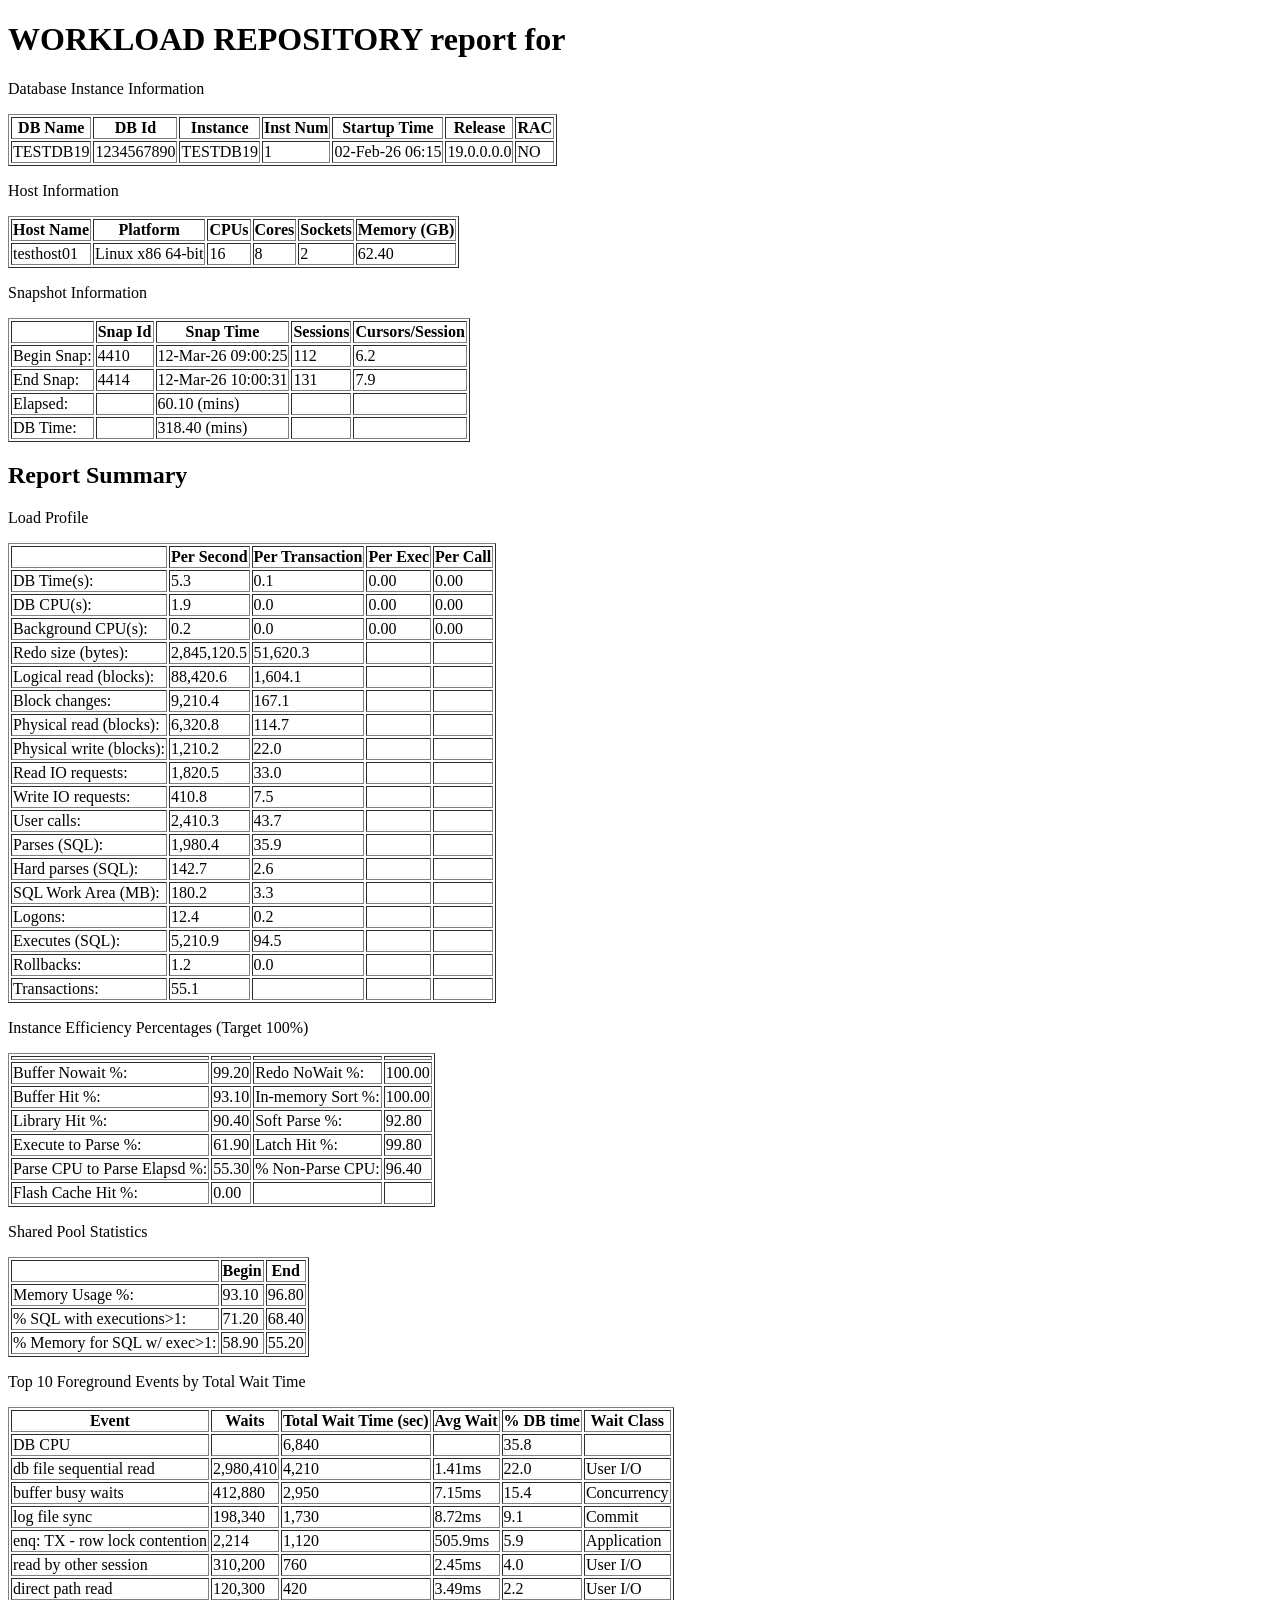
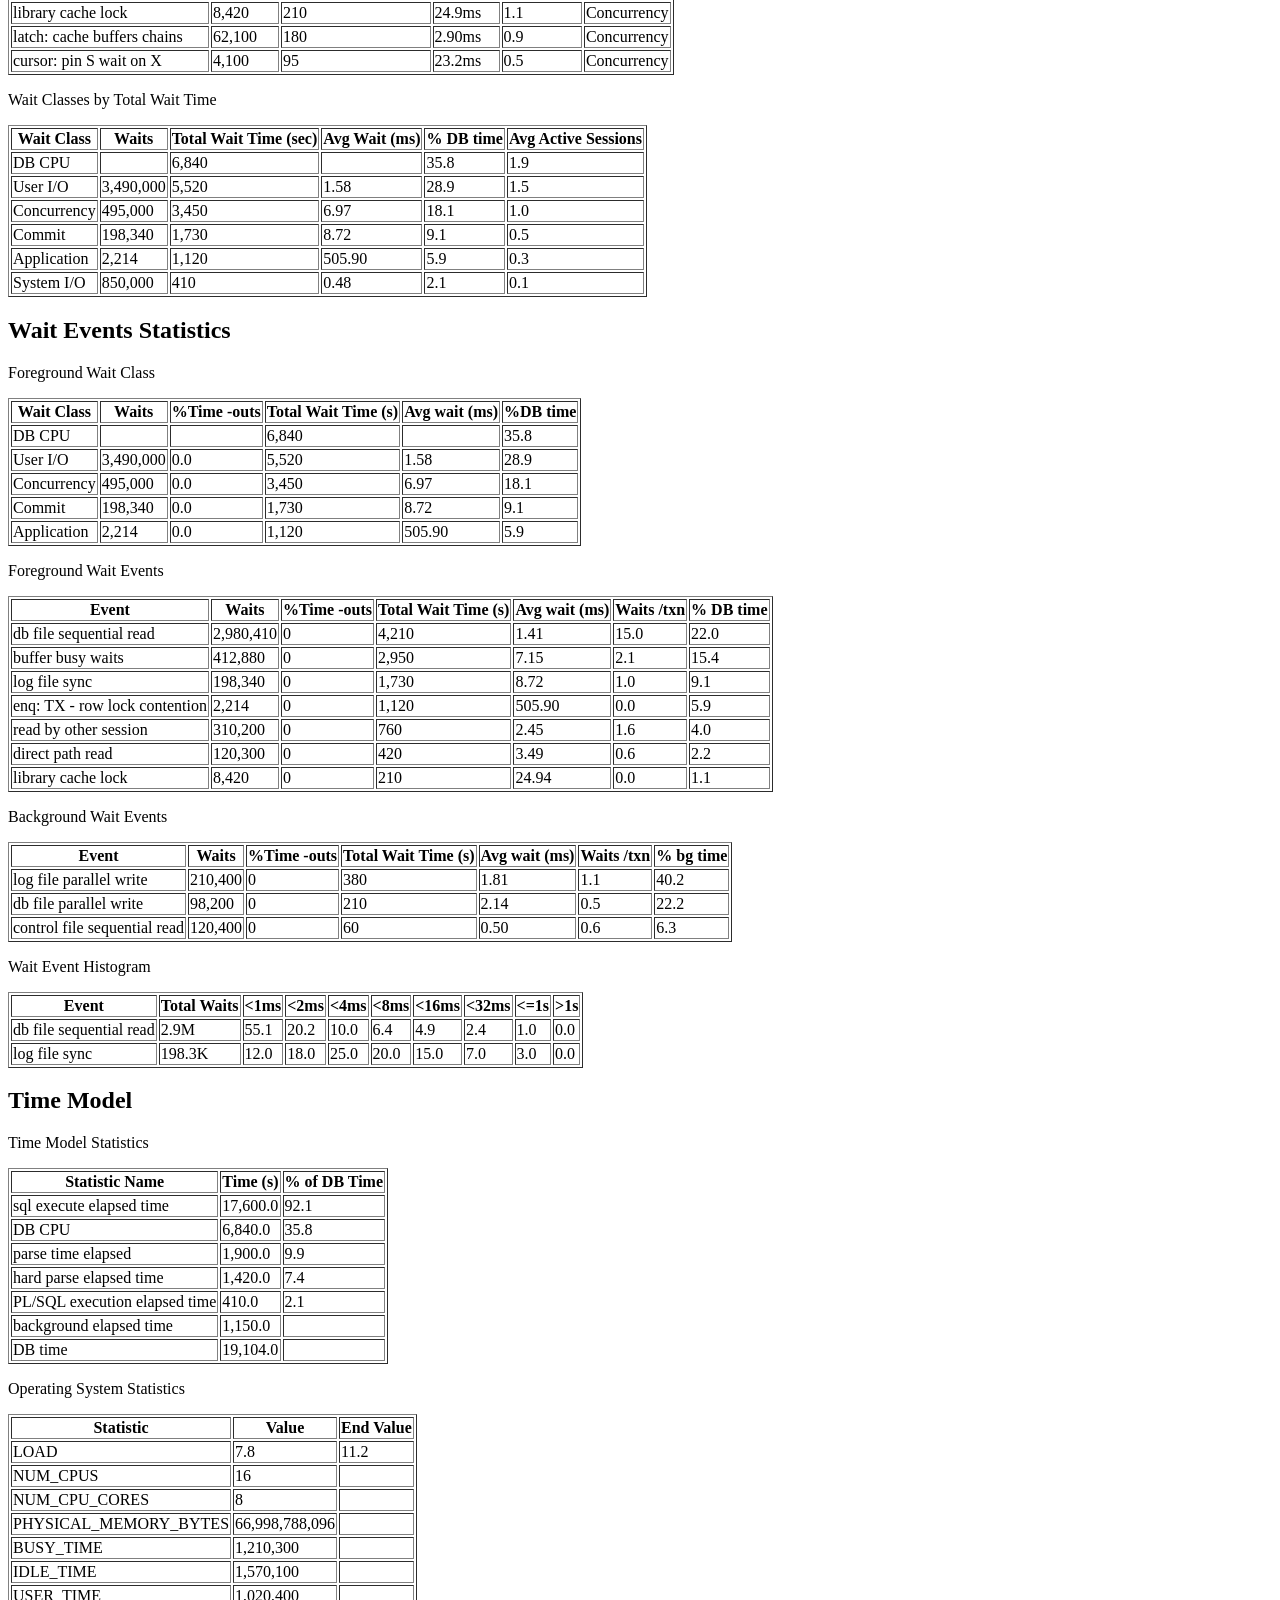
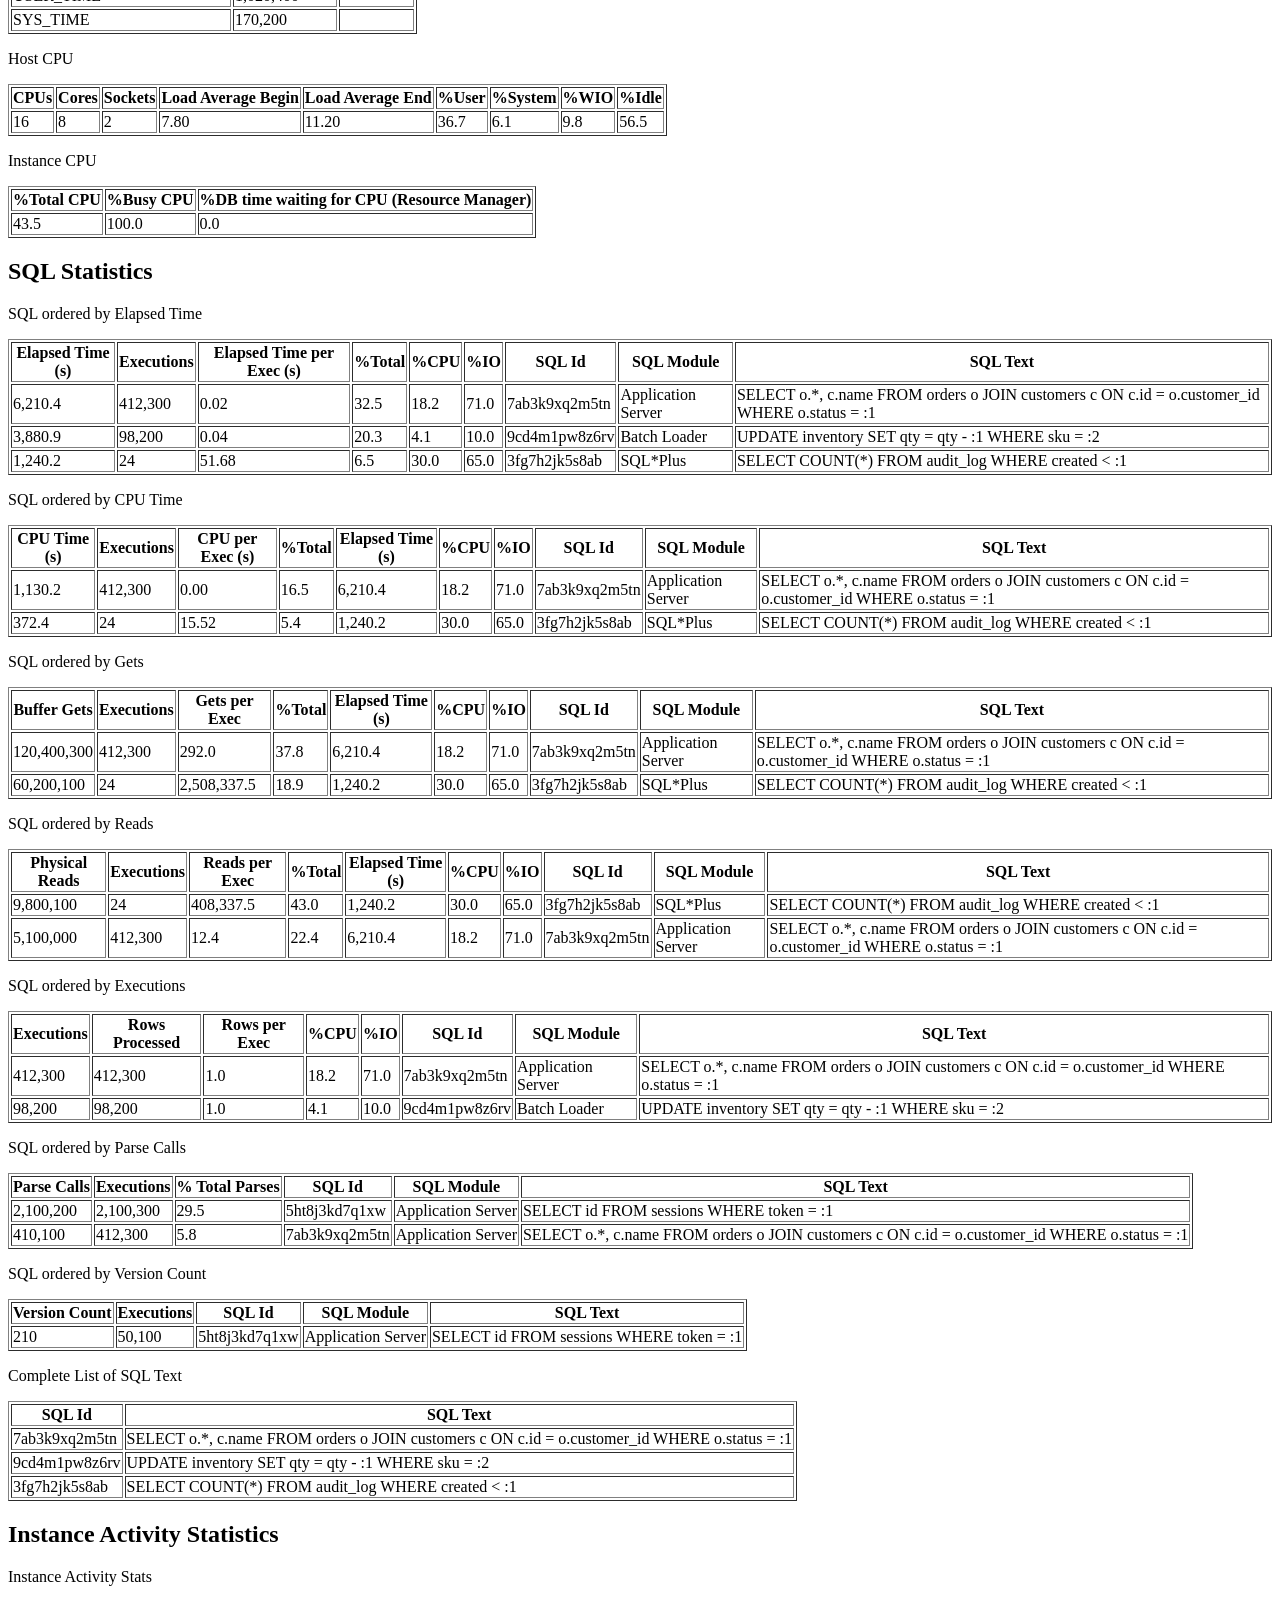
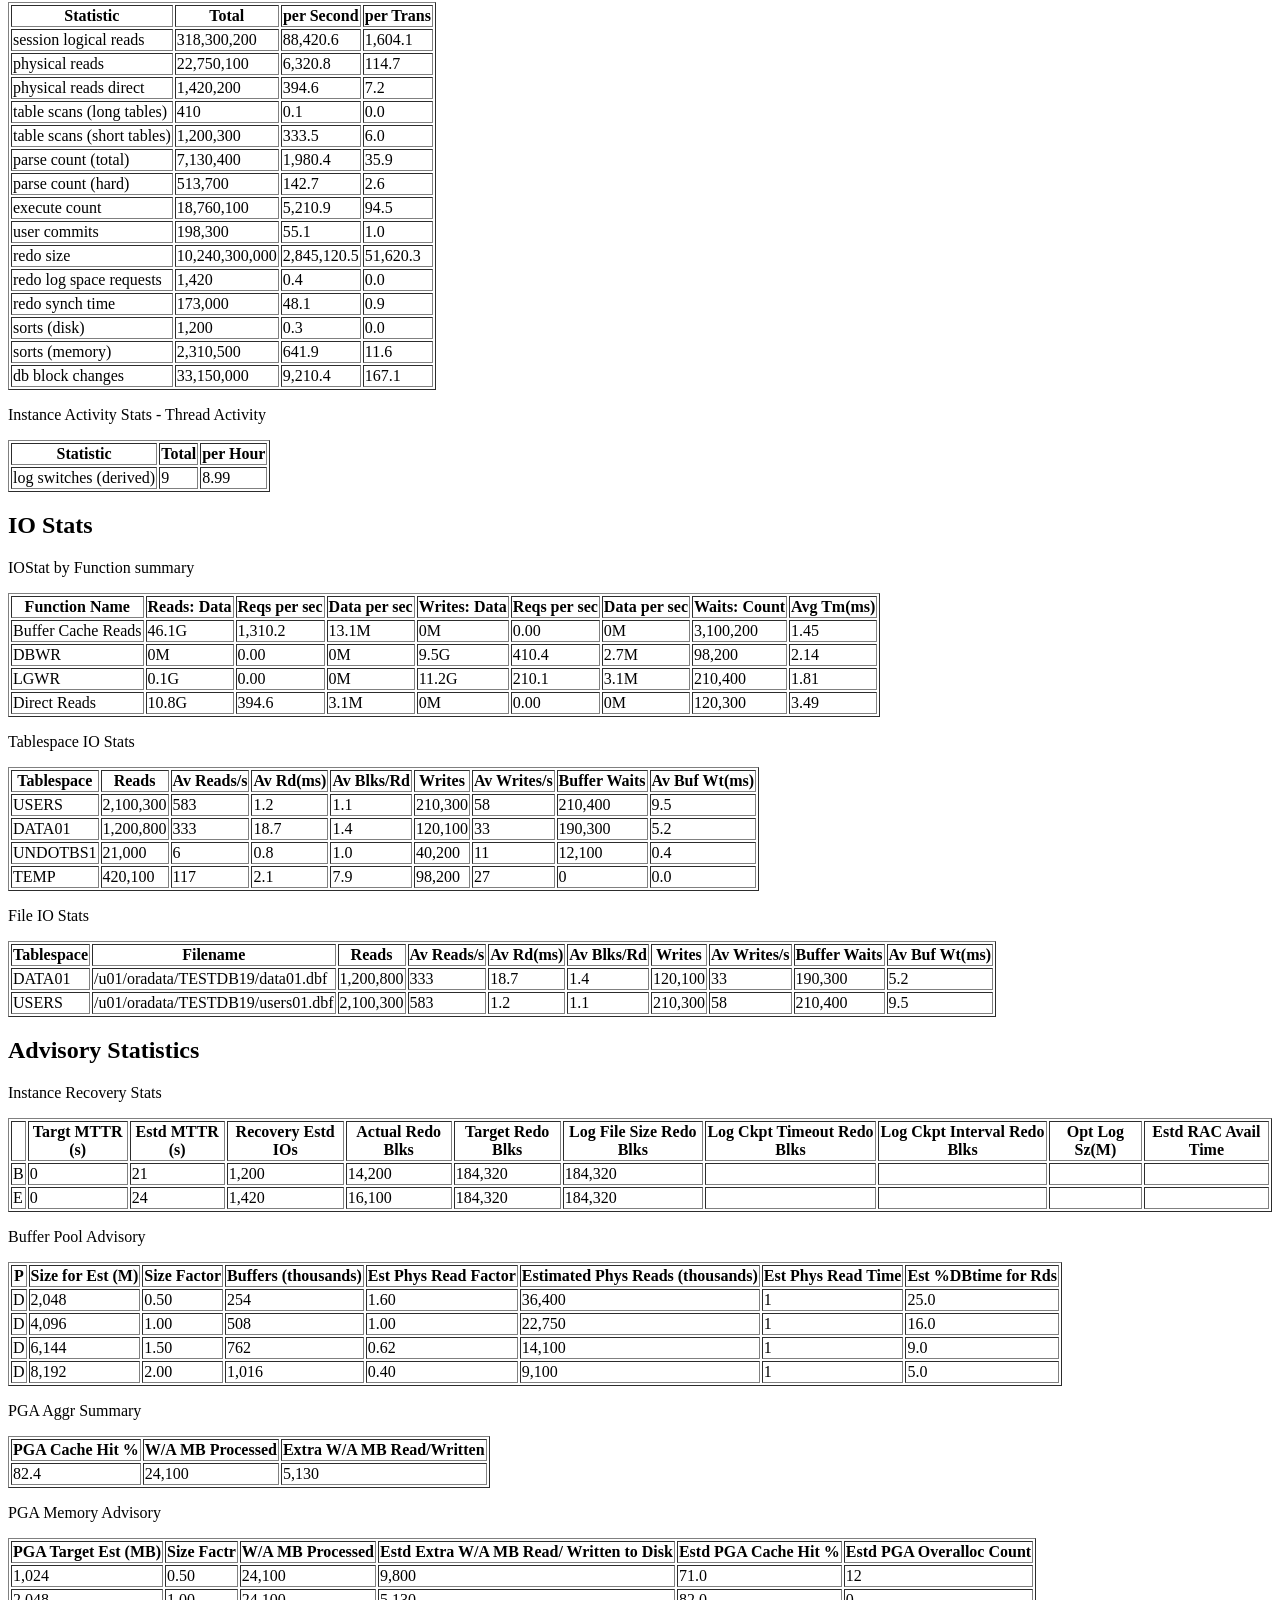
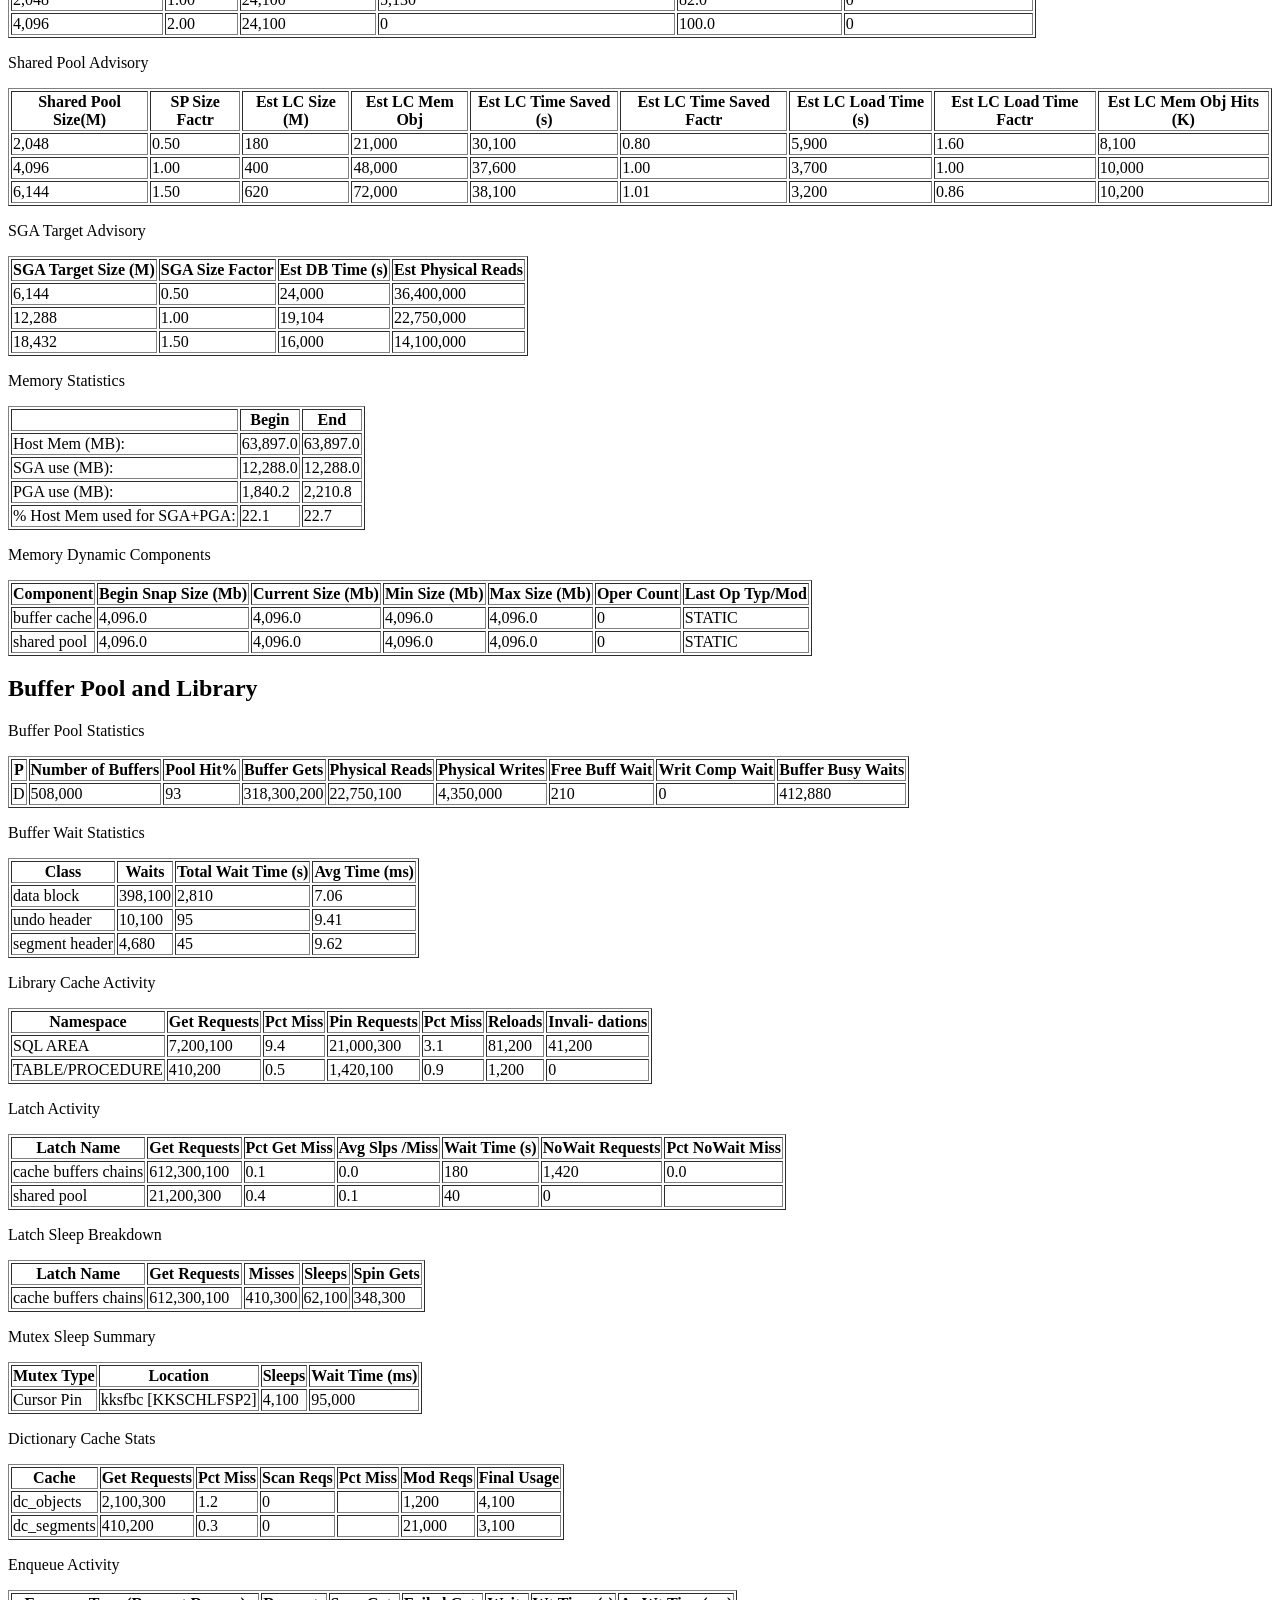
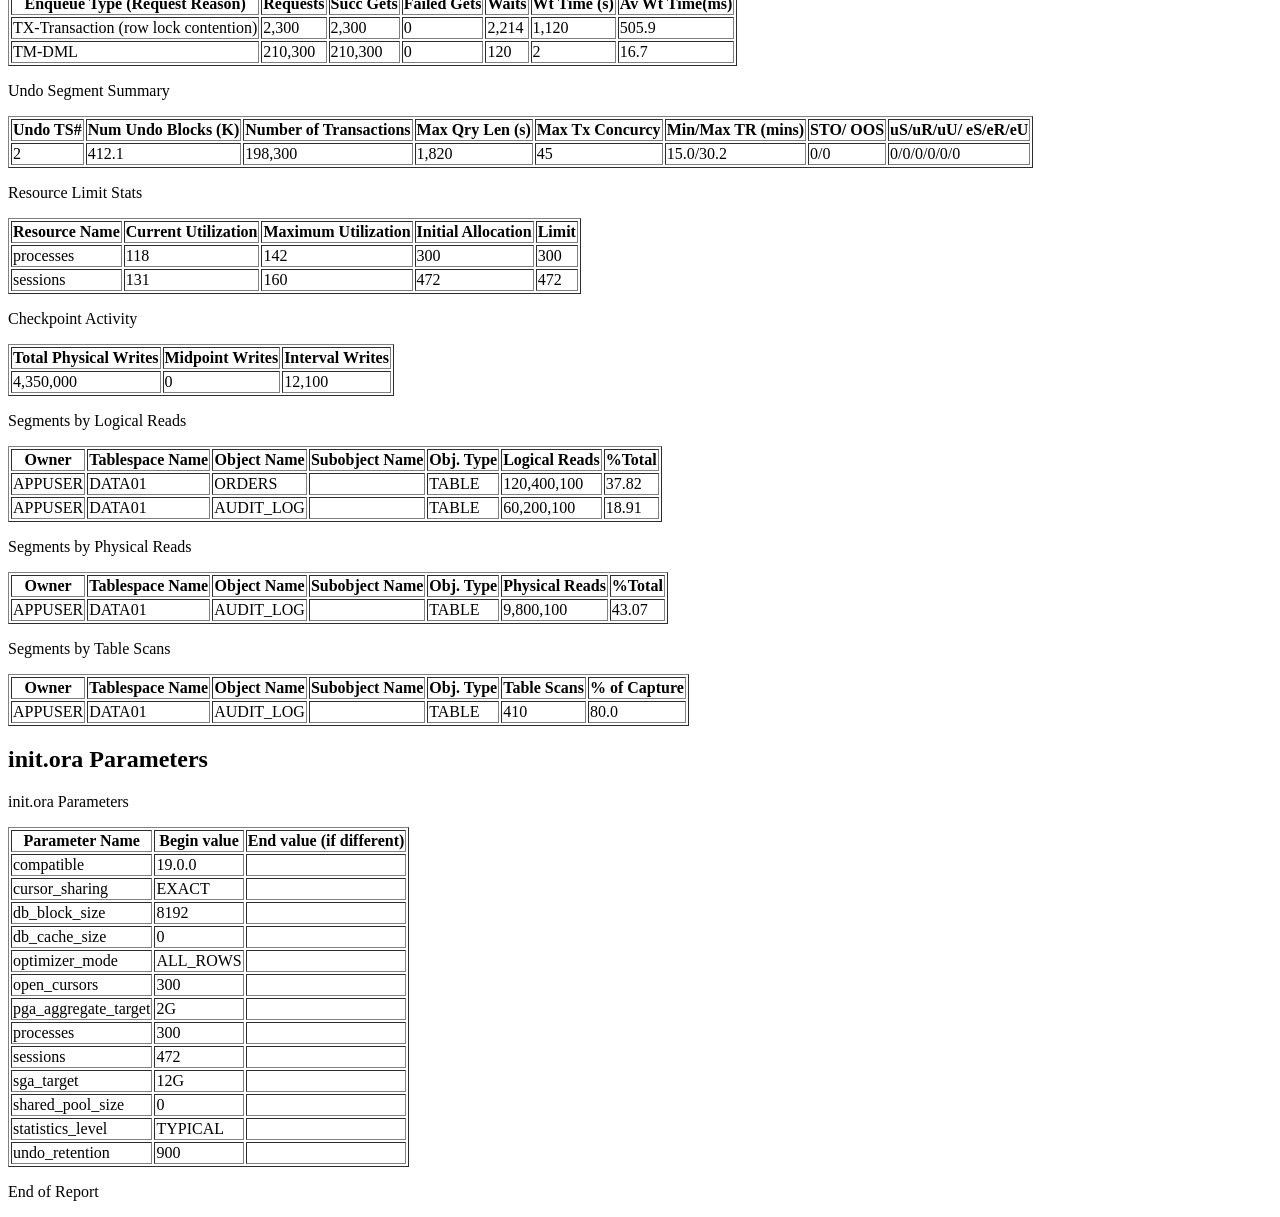
<file: tests/Apodofos.Tests/TestData/awr-19c-synthetic.html>
<!DOCTYPE html>
<html lang="en"><head><meta charset="utf-8"><title>AWR Report for DB TESTDB19</title></head><body class="awr">
<h1 class="awr">WORKLOAD REPOSITORY report for</h1>
<p>Database Instance Information</p>
<table border="1" summary="This table displays database instance information">
<tr><th class="awrbg" scope="col">DB Name</th><th class="awrbg" scope="col">DB Id</th><th class="awrbg" scope="col">Instance</th><th class="awrbg" scope="col">Inst Num</th><th class="awrbg" scope="col">Startup Time</th><th class="awrbg" scope="col">Release</th><th class="awrbg" scope="col">RAC</th></tr>
<tr><td class="awrnc">TESTDB19</td><td class="awrc">1234567890</td><td class="awrc">TESTDB19</td><td class="awrc">1</td><td class="awrc">02-Feb-26 06:15</td><td class="awrc">19.0.0.0.0</td><td class="awrc">NO</td></tr>
</table>
<p>Host Information</p>
<table border="1" summary="This table displays host information">
<tr><th class="awrbg" scope="col">Host Name</th><th class="awrbg" scope="col">Platform</th><th class="awrbg" scope="col">CPUs</th><th class="awrbg" scope="col">Cores</th><th class="awrbg" scope="col">Sockets</th><th class="awrbg" scope="col">Memory (GB)</th></tr>
<tr><td class="awrnc">testhost01</td><td class="awrc">Linux x86 64-bit</td><td class="awrc">16</td><td class="awrc">8</td><td class="awrc">2</td><td class="awrc">62.40</td></tr>
</table>
<p>Snapshot Information</p>
<table border="1" summary="This table displays snapshot information">
<tr><th class="awrbg" scope="col"></th><th class="awrbg" scope="col">Snap Id</th><th class="awrbg" scope="col">Snap Time</th><th class="awrbg" scope="col">Sessions</th><th class="awrbg" scope="col">Cursors/Session</th></tr>
<tr><td class="awrnc">Begin Snap:</td><td class="awrc">4410</td><td class="awrc">12-Mar-26 09:00:25</td><td class="awrc">112</td><td class="awrc">6.2</td></tr>
<tr><td class="awrnc">End Snap:</td><td class="awrc">4414</td><td class="awrc">12-Mar-26 10:00:31</td><td class="awrc">131</td><td class="awrc">7.9</td></tr>
<tr><td class="awrnc">Elapsed:</td><td class="awrc"></td><td class="awrc">60.10 (mins)</td><td class="awrc"></td><td class="awrc"></td></tr>
<tr><td class="awrnc">DB Time:</td><td class="awrc"></td><td class="awrc">318.40 (mins)</td><td class="awrc"></td><td class="awrc"></td></tr>
</table>
<h2 class="awr">Report Summary</h2>
<p>Load Profile</p>
<table border="1" summary="This table displays load profile">
<tr><th class="awrbg" scope="col"></th><th class="awrbg" scope="col">Per Second</th><th class="awrbg" scope="col">Per Transaction</th><th class="awrbg" scope="col">Per Exec</th><th class="awrbg" scope="col">Per Call</th></tr>
<tr><td class="awrnc">DB Time(s):</td><td class="awrc">5.3</td><td class="awrc">0.1</td><td class="awrc">0.00</td><td class="awrc">0.00</td></tr>
<tr><td class="awrnc">DB CPU(s):</td><td class="awrc">1.9</td><td class="awrc">0.0</td><td class="awrc">0.00</td><td class="awrc">0.00</td></tr>
<tr><td class="awrnc">Background CPU(s):</td><td class="awrc">0.2</td><td class="awrc">0.0</td><td class="awrc">0.00</td><td class="awrc">0.00</td></tr>
<tr><td class="awrnc">Redo size (bytes):</td><td class="awrc">2,845,120.5</td><td class="awrc">51,620.3</td><td class="awrc"></td><td class="awrc"></td></tr>
<tr><td class="awrnc">Logical read (blocks):</td><td class="awrc">88,420.6</td><td class="awrc">1,604.1</td><td class="awrc"></td><td class="awrc"></td></tr>
<tr><td class="awrnc">Block changes:</td><td class="awrc">9,210.4</td><td class="awrc">167.1</td><td class="awrc"></td><td class="awrc"></td></tr>
<tr><td class="awrnc">Physical read (blocks):</td><td class="awrc">6,320.8</td><td class="awrc">114.7</td><td class="awrc"></td><td class="awrc"></td></tr>
<tr><td class="awrnc">Physical write (blocks):</td><td class="awrc">1,210.2</td><td class="awrc">22.0</td><td class="awrc"></td><td class="awrc"></td></tr>
<tr><td class="awrnc">Read IO requests:</td><td class="awrc">1,820.5</td><td class="awrc">33.0</td><td class="awrc"></td><td class="awrc"></td></tr>
<tr><td class="awrnc">Write IO requests:</td><td class="awrc">410.8</td><td class="awrc">7.5</td><td class="awrc"></td><td class="awrc"></td></tr>
<tr><td class="awrnc">User calls:</td><td class="awrc">2,410.3</td><td class="awrc">43.7</td><td class="awrc"></td><td class="awrc"></td></tr>
<tr><td class="awrnc">Parses (SQL):</td><td class="awrc">1,980.4</td><td class="awrc">35.9</td><td class="awrc"></td><td class="awrc"></td></tr>
<tr><td class="awrnc">Hard parses (SQL):</td><td class="awrc">142.7</td><td class="awrc">2.6</td><td class="awrc"></td><td class="awrc"></td></tr>
<tr><td class="awrnc">SQL Work Area (MB):</td><td class="awrc">180.2</td><td class="awrc">3.3</td><td class="awrc"></td><td class="awrc"></td></tr>
<tr><td class="awrnc">Logons:</td><td class="awrc">12.4</td><td class="awrc">0.2</td><td class="awrc"></td><td class="awrc"></td></tr>
<tr><td class="awrnc">Executes (SQL):</td><td class="awrc">5,210.9</td><td class="awrc">94.5</td><td class="awrc"></td><td class="awrc"></td></tr>
<tr><td class="awrnc">Rollbacks:</td><td class="awrc">1.2</td><td class="awrc">0.0</td><td class="awrc"></td><td class="awrc"></td></tr>
<tr><td class="awrnc">Transactions:</td><td class="awrc">55.1</td><td class="awrc"></td><td class="awrc"></td><td class="awrc"></td></tr>
</table>
<p>Instance Efficiency Percentages (Target 100%)</p>
<table border="1" summary="This table displays instance efficiency percentages (target 100%)">
<tr><th class="awrbg" scope="col"></th><th class="awrbg" scope="col"></th><th class="awrbg" scope="col"></th><th class="awrbg" scope="col"></th></tr>
<tr><td class="awrnc">Buffer Nowait %:</td><td class="awrc">99.20</td><td class="awrc">Redo NoWait %:</td><td class="awrc">100.00</td></tr>
<tr><td class="awrnc">Buffer Hit %:</td><td class="awrc">93.10</td><td class="awrc">In-memory Sort %:</td><td class="awrc">100.00</td></tr>
<tr><td class="awrnc">Library Hit %:</td><td class="awrc">90.40</td><td class="awrc">Soft Parse %:</td><td class="awrc">92.80</td></tr>
<tr><td class="awrnc">Execute to Parse %:</td><td class="awrc">61.90</td><td class="awrc">Latch Hit %:</td><td class="awrc">99.80</td></tr>
<tr><td class="awrnc">Parse CPU to Parse Elapsd %:</td><td class="awrc">55.30</td><td class="awrc">% Non-Parse CPU:</td><td class="awrc">96.40</td></tr>
<tr><td class="awrnc">Flash Cache Hit %:</td><td class="awrc">0.00</td><td class="awrc"></td><td class="awrc"></td></tr>
</table>
<p>Shared Pool Statistics</p>
<table border="1" summary="This table displays shared pool statistics">
<tr><th class="awrbg" scope="col"></th><th class="awrbg" scope="col">Begin</th><th class="awrbg" scope="col">End</th></tr>
<tr><td class="awrnc">Memory Usage %:</td><td class="awrc">93.10</td><td class="awrc">96.80</td></tr>
<tr><td class="awrnc">% SQL with executions&gt;1:</td><td class="awrc">71.20</td><td class="awrc">68.40</td></tr>
<tr><td class="awrnc">% Memory for SQL w/ exec&gt;1:</td><td class="awrc">58.90</td><td class="awrc">55.20</td></tr>
</table>
<p>Top 10 Foreground Events by Total Wait Time</p>
<table border="1" summary="This table displays top 10 foreground events by total wait time">
<tr><th class="awrbg" scope="col">Event</th><th class="awrbg" scope="col">Waits</th><th class="awrbg" scope="col">Total Wait Time (sec)</th><th class="awrbg" scope="col">Avg Wait</th><th class="awrbg" scope="col">% DB time</th><th class="awrbg" scope="col">Wait Class</th></tr>
<tr><td class="awrnc">DB CPU</td><td class="awrc"></td><td class="awrc">6,840</td><td class="awrc"></td><td class="awrc">35.8</td><td class="awrc"></td></tr>
<tr><td class="awrnc">db file sequential read</td><td class="awrc">2,980,410</td><td class="awrc">4,210</td><td class="awrc">1.41ms</td><td class="awrc">22.0</td><td class="awrc">User I/O</td></tr>
<tr><td class="awrnc">buffer busy waits</td><td class="awrc">412,880</td><td class="awrc">2,950</td><td class="awrc">7.15ms</td><td class="awrc">15.4</td><td class="awrc">Concurrency</td></tr>
<tr><td class="awrnc">log file sync</td><td class="awrc">198,340</td><td class="awrc">1,730</td><td class="awrc">8.72ms</td><td class="awrc">9.1</td><td class="awrc">Commit</td></tr>
<tr><td class="awrnc">enq: TX - row lock contention</td><td class="awrc">2,214</td><td class="awrc">1,120</td><td class="awrc">505.9ms</td><td class="awrc">5.9</td><td class="awrc">Application</td></tr>
<tr><td class="awrnc">read by other session</td><td class="awrc">310,200</td><td class="awrc">760</td><td class="awrc">2.45ms</td><td class="awrc">4.0</td><td class="awrc">User I/O</td></tr>
<tr><td class="awrnc">direct path read</td><td class="awrc">120,300</td><td class="awrc">420</td><td class="awrc">3.49ms</td><td class="awrc">2.2</td><td class="awrc">User I/O</td></tr>
<tr><td class="awrnc">library cache lock</td><td class="awrc">8,420</td><td class="awrc">210</td><td class="awrc">24.9ms</td><td class="awrc">1.1</td><td class="awrc">Concurrency</td></tr>
<tr><td class="awrnc">latch: cache buffers chains</td><td class="awrc">62,100</td><td class="awrc">180</td><td class="awrc">2.90ms</td><td class="awrc">0.9</td><td class="awrc">Concurrency</td></tr>
<tr><td class="awrnc">cursor: pin S wait on X</td><td class="awrc">4,100</td><td class="awrc">95</td><td class="awrc">23.2ms</td><td class="awrc">0.5</td><td class="awrc">Concurrency</td></tr>
</table>
<p>Wait Classes by Total Wait Time</p>
<table border="1" summary="This table displays wait classes by total wait time">
<tr><th class="awrbg" scope="col">Wait Class</th><th class="awrbg" scope="col">Waits</th><th class="awrbg" scope="col">Total Wait Time (sec)</th><th class="awrbg" scope="col">Avg Wait (ms)</th><th class="awrbg" scope="col">% DB time</th><th class="awrbg" scope="col">Avg Active Sessions</th></tr>
<tr><td class="awrnc">DB CPU</td><td class="awrc"></td><td class="awrc">6,840</td><td class="awrc"></td><td class="awrc">35.8</td><td class="awrc">1.9</td></tr>
<tr><td class="awrnc">User I/O</td><td class="awrc">3,490,000</td><td class="awrc">5,520</td><td class="awrc">1.58</td><td class="awrc">28.9</td><td class="awrc">1.5</td></tr>
<tr><td class="awrnc">Concurrency</td><td class="awrc">495,000</td><td class="awrc">3,450</td><td class="awrc">6.97</td><td class="awrc">18.1</td><td class="awrc">1.0</td></tr>
<tr><td class="awrnc">Commit</td><td class="awrc">198,340</td><td class="awrc">1,730</td><td class="awrc">8.72</td><td class="awrc">9.1</td><td class="awrc">0.5</td></tr>
<tr><td class="awrnc">Application</td><td class="awrc">2,214</td><td class="awrc">1,120</td><td class="awrc">505.90</td><td class="awrc">5.9</td><td class="awrc">0.3</td></tr>
<tr><td class="awrnc">System I/O</td><td class="awrc">850,000</td><td class="awrc">410</td><td class="awrc">0.48</td><td class="awrc">2.1</td><td class="awrc">0.1</td></tr>
</table>
<h2 class="awr">Wait Events Statistics</h2>
<p>Foreground Wait Class</p>
<table border="1" summary="This table displays foreground wait class">
<tr><th class="awrbg" scope="col">Wait Class</th><th class="awrbg" scope="col">Waits</th><th class="awrbg" scope="col">%Time -outs</th><th class="awrbg" scope="col">Total Wait Time (s)</th><th class="awrbg" scope="col">Avg wait (ms)</th><th class="awrbg" scope="col">%DB time</th></tr>
<tr><td class="awrnc">DB CPU</td><td class="awrc"></td><td class="awrc"></td><td class="awrc">6,840</td><td class="awrc"></td><td class="awrc">35.8</td></tr>
<tr><td class="awrnc">User I/O</td><td class="awrc">3,490,000</td><td class="awrc">0.0</td><td class="awrc">5,520</td><td class="awrc">1.58</td><td class="awrc">28.9</td></tr>
<tr><td class="awrnc">Concurrency</td><td class="awrc">495,000</td><td class="awrc">0.0</td><td class="awrc">3,450</td><td class="awrc">6.97</td><td class="awrc">18.1</td></tr>
<tr><td class="awrnc">Commit</td><td class="awrc">198,340</td><td class="awrc">0.0</td><td class="awrc">1,730</td><td class="awrc">8.72</td><td class="awrc">9.1</td></tr>
<tr><td class="awrnc">Application</td><td class="awrc">2,214</td><td class="awrc">0.0</td><td class="awrc">1,120</td><td class="awrc">505.90</td><td class="awrc">5.9</td></tr>
</table>
<p>Foreground Wait Events</p>
<table border="1" summary="This table displays foreground wait events">
<tr><th class="awrbg" scope="col">Event</th><th class="awrbg" scope="col">Waits</th><th class="awrbg" scope="col">%Time -outs</th><th class="awrbg" scope="col">Total Wait Time (s)</th><th class="awrbg" scope="col">Avg wait (ms)</th><th class="awrbg" scope="col">Waits /txn</th><th class="awrbg" scope="col">% DB time</th></tr>
<tr><td class="awrnc">db file sequential read</td><td class="awrc">2,980,410</td><td class="awrc">0</td><td class="awrc">4,210</td><td class="awrc">1.41</td><td class="awrc">15.0</td><td class="awrc">22.0</td></tr>
<tr><td class="awrnc">buffer busy waits</td><td class="awrc">412,880</td><td class="awrc">0</td><td class="awrc">2,950</td><td class="awrc">7.15</td><td class="awrc">2.1</td><td class="awrc">15.4</td></tr>
<tr><td class="awrnc">log file sync</td><td class="awrc">198,340</td><td class="awrc">0</td><td class="awrc">1,730</td><td class="awrc">8.72</td><td class="awrc">1.0</td><td class="awrc">9.1</td></tr>
<tr><td class="awrnc">enq: TX - row lock contention</td><td class="awrc">2,214</td><td class="awrc">0</td><td class="awrc">1,120</td><td class="awrc">505.90</td><td class="awrc">0.0</td><td class="awrc">5.9</td></tr>
<tr><td class="awrnc">read by other session</td><td class="awrc">310,200</td><td class="awrc">0</td><td class="awrc">760</td><td class="awrc">2.45</td><td class="awrc">1.6</td><td class="awrc">4.0</td></tr>
<tr><td class="awrnc">direct path read</td><td class="awrc">120,300</td><td class="awrc">0</td><td class="awrc">420</td><td class="awrc">3.49</td><td class="awrc">0.6</td><td class="awrc">2.2</td></tr>
<tr><td class="awrnc">library cache lock</td><td class="awrc">8,420</td><td class="awrc">0</td><td class="awrc">210</td><td class="awrc">24.94</td><td class="awrc">0.0</td><td class="awrc">1.1</td></tr>
</table>
<p>Background Wait Events</p>
<table border="1" summary="This table displays background wait events">
<tr><th class="awrbg" scope="col">Event</th><th class="awrbg" scope="col">Waits</th><th class="awrbg" scope="col">%Time -outs</th><th class="awrbg" scope="col">Total Wait Time (s)</th><th class="awrbg" scope="col">Avg wait (ms)</th><th class="awrbg" scope="col">Waits /txn</th><th class="awrbg" scope="col">% bg time</th></tr>
<tr><td class="awrnc">log file parallel write</td><td class="awrc">210,400</td><td class="awrc">0</td><td class="awrc">380</td><td class="awrc">1.81</td><td class="awrc">1.1</td><td class="awrc">40.2</td></tr>
<tr><td class="awrnc">db file parallel write</td><td class="awrc">98,200</td><td class="awrc">0</td><td class="awrc">210</td><td class="awrc">2.14</td><td class="awrc">0.5</td><td class="awrc">22.2</td></tr>
<tr><td class="awrnc">control file sequential read</td><td class="awrc">120,400</td><td class="awrc">0</td><td class="awrc">60</td><td class="awrc">0.50</td><td class="awrc">0.6</td><td class="awrc">6.3</td></tr>
</table>
<p>Wait Event Histogram</p>
<table border="1" summary="This table displays wait event histogram">
<tr><th class="awrbg" scope="col">Event</th><th class="awrbg" scope="col">Total Waits</th><th class="awrbg" scope="col">&lt;1ms</th><th class="awrbg" scope="col">&lt;2ms</th><th class="awrbg" scope="col">&lt;4ms</th><th class="awrbg" scope="col">&lt;8ms</th><th class="awrbg" scope="col">&lt;16ms</th><th class="awrbg" scope="col">&lt;32ms</th><th class="awrbg" scope="col">&lt;=1s</th><th class="awrbg" scope="col">&gt;1s</th></tr>
<tr><td class="awrnc">db file sequential read</td><td class="awrc">2.9M</td><td class="awrc">55.1</td><td class="awrc">20.2</td><td class="awrc">10.0</td><td class="awrc">6.4</td><td class="awrc">4.9</td><td class="awrc">2.4</td><td class="awrc">1.0</td><td class="awrc">0.0</td></tr>
<tr><td class="awrnc">log file sync</td><td class="awrc">198.3K</td><td class="awrc">12.0</td><td class="awrc">18.0</td><td class="awrc">25.0</td><td class="awrc">20.0</td><td class="awrc">15.0</td><td class="awrc">7.0</td><td class="awrc">3.0</td><td class="awrc">0.0</td></tr>
</table>
<h2 class="awr">Time Model</h2>
<p>Time Model Statistics</p>
<table border="1" summary="This table displays time model statistics">
<tr><th class="awrbg" scope="col">Statistic Name</th><th class="awrbg" scope="col">Time (s)</th><th class="awrbg" scope="col">% of DB Time</th></tr>
<tr><td class="awrnc">sql execute elapsed time</td><td class="awrc">17,600.0</td><td class="awrc">92.1</td></tr>
<tr><td class="awrnc">DB CPU</td><td class="awrc">6,840.0</td><td class="awrc">35.8</td></tr>
<tr><td class="awrnc">parse time elapsed</td><td class="awrc">1,900.0</td><td class="awrc">9.9</td></tr>
<tr><td class="awrnc">hard parse elapsed time</td><td class="awrc">1,420.0</td><td class="awrc">7.4</td></tr>
<tr><td class="awrnc">PL/SQL execution elapsed time</td><td class="awrc">410.0</td><td class="awrc">2.1</td></tr>
<tr><td class="awrnc">background elapsed time</td><td class="awrc">1,150.0</td><td class="awrc"></td></tr>
<tr><td class="awrnc">DB time</td><td class="awrc">19,104.0</td><td class="awrc"></td></tr>
</table>
<p>Operating System Statistics</p>
<table border="1" summary="This table displays operating system statistics">
<tr><th class="awrbg" scope="col">Statistic</th><th class="awrbg" scope="col">Value</th><th class="awrbg" scope="col">End Value</th></tr>
<tr><td class="awrnc">LOAD</td><td class="awrc">7.8</td><td class="awrc">11.2</td></tr>
<tr><td class="awrnc">NUM_CPUS</td><td class="awrc">16</td><td class="awrc"></td></tr>
<tr><td class="awrnc">NUM_CPU_CORES</td><td class="awrc">8</td><td class="awrc"></td></tr>
<tr><td class="awrnc">PHYSICAL_MEMORY_BYTES</td><td class="awrc">66,998,788,096</td><td class="awrc"></td></tr>
<tr><td class="awrnc">BUSY_TIME</td><td class="awrc">1,210,300</td><td class="awrc"></td></tr>
<tr><td class="awrnc">IDLE_TIME</td><td class="awrc">1,570,100</td><td class="awrc"></td></tr>
<tr><td class="awrnc">USER_TIME</td><td class="awrc">1,020,400</td><td class="awrc"></td></tr>
<tr><td class="awrnc">SYS_TIME</td><td class="awrc">170,200</td><td class="awrc"></td></tr>
</table>
<p>Host CPU</p>
<table border="1" summary="This table displays host cpu">
<tr><th class="awrbg" scope="col">CPUs</th><th class="awrbg" scope="col">Cores</th><th class="awrbg" scope="col">Sockets</th><th class="awrbg" scope="col">Load Average Begin</th><th class="awrbg" scope="col">Load Average End</th><th class="awrbg" scope="col">%User</th><th class="awrbg" scope="col">%System</th><th class="awrbg" scope="col">%WIO</th><th class="awrbg" scope="col">%Idle</th></tr>
<tr><td class="awrnc">16</td><td class="awrc">8</td><td class="awrc">2</td><td class="awrc">7.80</td><td class="awrc">11.20</td><td class="awrc">36.7</td><td class="awrc">6.1</td><td class="awrc">9.8</td><td class="awrc">56.5</td></tr>
</table>
<p>Instance CPU</p>
<table border="1" summary="This table displays instance cpu">
<tr><th class="awrbg" scope="col">%Total CPU</th><th class="awrbg" scope="col">%Busy CPU</th><th class="awrbg" scope="col">%DB time waiting for CPU (Resource Manager)</th></tr>
<tr><td class="awrnc">43.5</td><td class="awrc">100.0</td><td class="awrc">0.0</td></tr>
</table>
<h2 class="awr">SQL Statistics</h2>
<p>SQL ordered by Elapsed Time</p>
<table border="1" summary="This table displays sql ordered by elapsed time">
<tr><th class="awrbg" scope="col">Elapsed Time (s)</th><th class="awrbg" scope="col">Executions</th><th class="awrbg" scope="col">Elapsed Time per Exec (s)</th><th class="awrbg" scope="col">%Total</th><th class="awrbg" scope="col">%CPU</th><th class="awrbg" scope="col">%IO</th><th class="awrbg" scope="col">SQL Id</th><th class="awrbg" scope="col">SQL Module</th><th class="awrbg" scope="col">SQL Text</th></tr>
<tr><td class="awrnc">6,210.4</td><td class="awrc">412,300</td><td class="awrc">0.02</td><td class="awrc">32.5</td><td class="awrc">18.2</td><td class="awrc">71.0</td><td class="awrc">7ab3k9xq2m5tn</td><td class="awrc">Application Server</td><td class="awrc">SELECT o.*, c.name FROM orders o JOIN customers c ON c.id = o.customer_id WHERE o.status = :1</td></tr>
<tr><td class="awrnc">3,880.9</td><td class="awrc">98,200</td><td class="awrc">0.04</td><td class="awrc">20.3</td><td class="awrc">4.1</td><td class="awrc">10.0</td><td class="awrc">9cd4m1pw8z6rv</td><td class="awrc">Batch Loader</td><td class="awrc">UPDATE inventory SET qty = qty - :1 WHERE sku = :2</td></tr>
<tr><td class="awrnc">1,240.2</td><td class="awrc">24</td><td class="awrc">51.68</td><td class="awrc">6.5</td><td class="awrc">30.0</td><td class="awrc">65.0</td><td class="awrc">3fg7h2jk5s8ab</td><td class="awrc">SQL*Plus</td><td class="awrc">SELECT COUNT(*) FROM audit_log WHERE created &lt; :1</td></tr>
</table>
<p>SQL ordered by CPU Time</p>
<table border="1" summary="This table displays sql ordered by cpu time">
<tr><th class="awrbg" scope="col">CPU Time (s)</th><th class="awrbg" scope="col">Executions</th><th class="awrbg" scope="col">CPU per Exec (s)</th><th class="awrbg" scope="col">%Total</th><th class="awrbg" scope="col">Elapsed Time (s)</th><th class="awrbg" scope="col">%CPU</th><th class="awrbg" scope="col">%IO</th><th class="awrbg" scope="col">SQL Id</th><th class="awrbg" scope="col">SQL Module</th><th class="awrbg" scope="col">SQL Text</th></tr>
<tr><td class="awrnc">1,130.2</td><td class="awrc">412,300</td><td class="awrc">0.00</td><td class="awrc">16.5</td><td class="awrc">6,210.4</td><td class="awrc">18.2</td><td class="awrc">71.0</td><td class="awrc">7ab3k9xq2m5tn</td><td class="awrc">Application Server</td><td class="awrc">SELECT o.*, c.name FROM orders o JOIN customers c ON c.id = o.customer_id WHERE o.status = :1</td></tr>
<tr><td class="awrnc">372.4</td><td class="awrc">24</td><td class="awrc">15.52</td><td class="awrc">5.4</td><td class="awrc">1,240.2</td><td class="awrc">30.0</td><td class="awrc">65.0</td><td class="awrc">3fg7h2jk5s8ab</td><td class="awrc">SQL*Plus</td><td class="awrc">SELECT COUNT(*) FROM audit_log WHERE created &lt; :1</td></tr>
</table>
<p>SQL ordered by Gets</p>
<table border="1" summary="This table displays sql ordered by gets">
<tr><th class="awrbg" scope="col">Buffer Gets</th><th class="awrbg" scope="col">Executions</th><th class="awrbg" scope="col">Gets per Exec</th><th class="awrbg" scope="col">%Total</th><th class="awrbg" scope="col">Elapsed Time (s)</th><th class="awrbg" scope="col">%CPU</th><th class="awrbg" scope="col">%IO</th><th class="awrbg" scope="col">SQL Id</th><th class="awrbg" scope="col">SQL Module</th><th class="awrbg" scope="col">SQL Text</th></tr>
<tr><td class="awrnc">120,400,300</td><td class="awrc">412,300</td><td class="awrc">292.0</td><td class="awrc">37.8</td><td class="awrc">6,210.4</td><td class="awrc">18.2</td><td class="awrc">71.0</td><td class="awrc">7ab3k9xq2m5tn</td><td class="awrc">Application Server</td><td class="awrc">SELECT o.*, c.name FROM orders o JOIN customers c ON c.id = o.customer_id WHERE o.status = :1</td></tr>
<tr><td class="awrnc">60,200,100</td><td class="awrc">24</td><td class="awrc">2,508,337.5</td><td class="awrc">18.9</td><td class="awrc">1,240.2</td><td class="awrc">30.0</td><td class="awrc">65.0</td><td class="awrc">3fg7h2jk5s8ab</td><td class="awrc">SQL*Plus</td><td class="awrc">SELECT COUNT(*) FROM audit_log WHERE created &lt; :1</td></tr>
</table>
<p>SQL ordered by Reads</p>
<table border="1" summary="This table displays sql ordered by reads">
<tr><th class="awrbg" scope="col">Physical Reads</th><th class="awrbg" scope="col">Executions</th><th class="awrbg" scope="col">Reads per Exec</th><th class="awrbg" scope="col">%Total</th><th class="awrbg" scope="col">Elapsed Time (s)</th><th class="awrbg" scope="col">%CPU</th><th class="awrbg" scope="col">%IO</th><th class="awrbg" scope="col">SQL Id</th><th class="awrbg" scope="col">SQL Module</th><th class="awrbg" scope="col">SQL Text</th></tr>
<tr><td class="awrnc">9,800,100</td><td class="awrc">24</td><td class="awrc">408,337.5</td><td class="awrc">43.0</td><td class="awrc">1,240.2</td><td class="awrc">30.0</td><td class="awrc">65.0</td><td class="awrc">3fg7h2jk5s8ab</td><td class="awrc">SQL*Plus</td><td class="awrc">SELECT COUNT(*) FROM audit_log WHERE created &lt; :1</td></tr>
<tr><td class="awrnc">5,100,000</td><td class="awrc">412,300</td><td class="awrc">12.4</td><td class="awrc">22.4</td><td class="awrc">6,210.4</td><td class="awrc">18.2</td><td class="awrc">71.0</td><td class="awrc">7ab3k9xq2m5tn</td><td class="awrc">Application Server</td><td class="awrc">SELECT o.*, c.name FROM orders o JOIN customers c ON c.id = o.customer_id WHERE o.status = :1</td></tr>
</table>
<p>SQL ordered by Executions</p>
<table border="1" summary="This table displays sql ordered by executions">
<tr><th class="awrbg" scope="col">Executions</th><th class="awrbg" scope="col">Rows Processed</th><th class="awrbg" scope="col">Rows per Exec</th><th class="awrbg" scope="col">%CPU</th><th class="awrbg" scope="col">%IO</th><th class="awrbg" scope="col">SQL Id</th><th class="awrbg" scope="col">SQL Module</th><th class="awrbg" scope="col">SQL Text</th></tr>
<tr><td class="awrnc">412,300</td><td class="awrc">412,300</td><td class="awrc">1.0</td><td class="awrc">18.2</td><td class="awrc">71.0</td><td class="awrc">7ab3k9xq2m5tn</td><td class="awrc">Application Server</td><td class="awrc">SELECT o.*, c.name FROM orders o JOIN customers c ON c.id = o.customer_id WHERE o.status = :1</td></tr>
<tr><td class="awrnc">98,200</td><td class="awrc">98,200</td><td class="awrc">1.0</td><td class="awrc">4.1</td><td class="awrc">10.0</td><td class="awrc">9cd4m1pw8z6rv</td><td class="awrc">Batch Loader</td><td class="awrc">UPDATE inventory SET qty = qty - :1 WHERE sku = :2</td></tr>
</table>
<p>SQL ordered by Parse Calls</p>
<table border="1" summary="This table displays sql ordered by parse calls">
<tr><th class="awrbg" scope="col">Parse Calls</th><th class="awrbg" scope="col">Executions</th><th class="awrbg" scope="col">% Total Parses</th><th class="awrbg" scope="col">SQL Id</th><th class="awrbg" scope="col">SQL Module</th><th class="awrbg" scope="col">SQL Text</th></tr>
<tr><td class="awrnc">2,100,200</td><td class="awrc">2,100,300</td><td class="awrc">29.5</td><td class="awrc">5ht8j3kd7q1xw</td><td class="awrc">Application Server</td><td class="awrc">SELECT id FROM sessions WHERE token = :1</td></tr>
<tr><td class="awrnc">410,100</td><td class="awrc">412,300</td><td class="awrc">5.8</td><td class="awrc">7ab3k9xq2m5tn</td><td class="awrc">Application Server</td><td class="awrc">SELECT o.*, c.name FROM orders o JOIN customers c ON c.id = o.customer_id WHERE o.status = :1</td></tr>
</table>
<p>SQL ordered by Version Count</p>
<table border="1" summary="This table displays sql ordered by version count">
<tr><th class="awrbg" scope="col">Version Count</th><th class="awrbg" scope="col">Executions</th><th class="awrbg" scope="col">SQL Id</th><th class="awrbg" scope="col">SQL Module</th><th class="awrbg" scope="col">SQL Text</th></tr>
<tr><td class="awrnc">210</td><td class="awrc">50,100</td><td class="awrc">5ht8j3kd7q1xw</td><td class="awrc">Application Server</td><td class="awrc">SELECT id FROM sessions WHERE token = :1</td></tr>
</table>
<p>Complete List of SQL Text</p>
<table border="1" summary="This table displays complete list of sql text">
<tr><th class="awrbg" scope="col">SQL Id</th><th class="awrbg" scope="col">SQL Text</th></tr>
<tr><td class="awrnc">7ab3k9xq2m5tn</td><td class="awrc">SELECT o.*, c.name FROM orders o JOIN customers c ON c.id = o.customer_id WHERE o.status = :1</td></tr>
<tr><td class="awrnc">9cd4m1pw8z6rv</td><td class="awrc">UPDATE inventory SET qty = qty - :1 WHERE sku = :2</td></tr>
<tr><td class="awrnc">3fg7h2jk5s8ab</td><td class="awrc">SELECT COUNT(*) FROM audit_log WHERE created &lt; :1</td></tr>
</table>
<h2 class="awr">Instance Activity Statistics</h2>
<p>Instance Activity Stats</p>
<table border="1" summary="This table displays instance activity stats">
<tr><th class="awrbg" scope="col">Statistic</th><th class="awrbg" scope="col">Total</th><th class="awrbg" scope="col">per Second</th><th class="awrbg" scope="col">per Trans</th></tr>
<tr><td class="awrnc">session logical reads</td><td class="awrc">318,300,200</td><td class="awrc">88,420.6</td><td class="awrc">1,604.1</td></tr>
<tr><td class="awrnc">physical reads</td><td class="awrc">22,750,100</td><td class="awrc">6,320.8</td><td class="awrc">114.7</td></tr>
<tr><td class="awrnc">physical reads direct</td><td class="awrc">1,420,200</td><td class="awrc">394.6</td><td class="awrc">7.2</td></tr>
<tr><td class="awrnc">table scans (long tables)</td><td class="awrc">410</td><td class="awrc">0.1</td><td class="awrc">0.0</td></tr>
<tr><td class="awrnc">table scans (short tables)</td><td class="awrc">1,200,300</td><td class="awrc">333.5</td><td class="awrc">6.0</td></tr>
<tr><td class="awrnc">parse count (total)</td><td class="awrc">7,130,400</td><td class="awrc">1,980.4</td><td class="awrc">35.9</td></tr>
<tr><td class="awrnc">parse count (hard)</td><td class="awrc">513,700</td><td class="awrc">142.7</td><td class="awrc">2.6</td></tr>
<tr><td class="awrnc">execute count</td><td class="awrc">18,760,100</td><td class="awrc">5,210.9</td><td class="awrc">94.5</td></tr>
<tr><td class="awrnc">user commits</td><td class="awrc">198,300</td><td class="awrc">55.1</td><td class="awrc">1.0</td></tr>
<tr><td class="awrnc">redo size</td><td class="awrc">10,240,300,000</td><td class="awrc">2,845,120.5</td><td class="awrc">51,620.3</td></tr>
<tr><td class="awrnc">redo log space requests</td><td class="awrc">1,420</td><td class="awrc">0.4</td><td class="awrc">0.0</td></tr>
<tr><td class="awrnc">redo synch time</td><td class="awrc">173,000</td><td class="awrc">48.1</td><td class="awrc">0.9</td></tr>
<tr><td class="awrnc">sorts (disk)</td><td class="awrc">1,200</td><td class="awrc">0.3</td><td class="awrc">0.0</td></tr>
<tr><td class="awrnc">sorts (memory)</td><td class="awrc">2,310,500</td><td class="awrc">641.9</td><td class="awrc">11.6</td></tr>
<tr><td class="awrnc">db block changes</td><td class="awrc">33,150,000</td><td class="awrc">9,210.4</td><td class="awrc">167.1</td></tr>
</table>
<p>Instance Activity Stats - Thread Activity</p>
<table border="1" summary="This table displays instance activity stats - thread activity">
<tr><th class="awrbg" scope="col">Statistic</th><th class="awrbg" scope="col">Total</th><th class="awrbg" scope="col">per Hour</th></tr>
<tr><td class="awrnc">log switches (derived)</td><td class="awrc">9</td><td class="awrc">8.99</td></tr>
</table>
<h2 class="awr">IO Stats</h2>
<p>IOStat by Function summary</p>
<table border="1" summary="This table displays iostat by function summary">
<tr><th class="awrbg" scope="col">Function Name</th><th class="awrbg" scope="col">Reads: Data</th><th class="awrbg" scope="col">Reqs per sec</th><th class="awrbg" scope="col">Data per sec</th><th class="awrbg" scope="col">Writes: Data</th><th class="awrbg" scope="col">Reqs per sec</th><th class="awrbg" scope="col">Data per sec</th><th class="awrbg" scope="col">Waits: Count</th><th class="awrbg" scope="col">Avg Tm(ms)</th></tr>
<tr><td class="awrnc">Buffer Cache Reads</td><td class="awrc">46.1G</td><td class="awrc">1,310.2</td><td class="awrc">13.1M</td><td class="awrc">0M</td><td class="awrc">0.00</td><td class="awrc">0M</td><td class="awrc">3,100,200</td><td class="awrc">1.45</td></tr>
<tr><td class="awrnc">DBWR</td><td class="awrc">0M</td><td class="awrc">0.00</td><td class="awrc">0M</td><td class="awrc">9.5G</td><td class="awrc">410.4</td><td class="awrc">2.7M</td><td class="awrc">98,200</td><td class="awrc">2.14</td></tr>
<tr><td class="awrnc">LGWR</td><td class="awrc">0.1G</td><td class="awrc">0.00</td><td class="awrc">0M</td><td class="awrc">11.2G</td><td class="awrc">210.1</td><td class="awrc">3.1M</td><td class="awrc">210,400</td><td class="awrc">1.81</td></tr>
<tr><td class="awrnc">Direct Reads</td><td class="awrc">10.8G</td><td class="awrc">394.6</td><td class="awrc">3.1M</td><td class="awrc">0M</td><td class="awrc">0.00</td><td class="awrc">0M</td><td class="awrc">120,300</td><td class="awrc">3.49</td></tr>
</table>
<p>Tablespace IO Stats</p>
<table border="1" summary="This table displays tablespace io stats">
<tr><th class="awrbg" scope="col">Tablespace</th><th class="awrbg" scope="col">Reads</th><th class="awrbg" scope="col">Av Reads/s</th><th class="awrbg" scope="col">Av Rd(ms)</th><th class="awrbg" scope="col">Av Blks/Rd</th><th class="awrbg" scope="col">Writes</th><th class="awrbg" scope="col">Av Writes/s</th><th class="awrbg" scope="col">Buffer Waits</th><th class="awrbg" scope="col">Av Buf Wt(ms)</th></tr>
<tr><td class="awrnc">USERS</td><td class="awrc">2,100,300</td><td class="awrc">583</td><td class="awrc">1.2</td><td class="awrc">1.1</td><td class="awrc">210,300</td><td class="awrc">58</td><td class="awrc">210,400</td><td class="awrc">9.5</td></tr>
<tr><td class="awrnc">DATA01</td><td class="awrc">1,200,800</td><td class="awrc">333</td><td class="awrc">18.7</td><td class="awrc">1.4</td><td class="awrc">120,100</td><td class="awrc">33</td><td class="awrc">190,300</td><td class="awrc">5.2</td></tr>
<tr><td class="awrnc">UNDOTBS1</td><td class="awrc">21,000</td><td class="awrc">6</td><td class="awrc">0.8</td><td class="awrc">1.0</td><td class="awrc">40,200</td><td class="awrc">11</td><td class="awrc">12,100</td><td class="awrc">0.4</td></tr>
<tr><td class="awrnc">TEMP</td><td class="awrc">420,100</td><td class="awrc">117</td><td class="awrc">2.1</td><td class="awrc">7.9</td><td class="awrc">98,200</td><td class="awrc">27</td><td class="awrc">0</td><td class="awrc">0.0</td></tr>
</table>
<p>File IO Stats</p>
<table border="1" summary="This table displays file io stats">
<tr><th class="awrbg" scope="col">Tablespace</th><th class="awrbg" scope="col">Filename</th><th class="awrbg" scope="col">Reads</th><th class="awrbg" scope="col">Av Reads/s</th><th class="awrbg" scope="col">Av Rd(ms)</th><th class="awrbg" scope="col">Av Blks/Rd</th><th class="awrbg" scope="col">Writes</th><th class="awrbg" scope="col">Av Writes/s</th><th class="awrbg" scope="col">Buffer Waits</th><th class="awrbg" scope="col">Av Buf Wt(ms)</th></tr>
<tr><td class="awrnc">DATA01</td><td class="awrc">/u01/oradata/TESTDB19/data01.dbf</td><td class="awrc">1,200,800</td><td class="awrc">333</td><td class="awrc">18.7</td><td class="awrc">1.4</td><td class="awrc">120,100</td><td class="awrc">33</td><td class="awrc">190,300</td><td class="awrc">5.2</td></tr>
<tr><td class="awrnc">USERS</td><td class="awrc">/u01/oradata/TESTDB19/users01.dbf</td><td class="awrc">2,100,300</td><td class="awrc">583</td><td class="awrc">1.2</td><td class="awrc">1.1</td><td class="awrc">210,300</td><td class="awrc">58</td><td class="awrc">210,400</td><td class="awrc">9.5</td></tr>
</table>
<h2 class="awr">Advisory Statistics</h2>
<p>Instance Recovery Stats</p>
<table border="1" summary="This table displays instance recovery stats">
<tr><th class="awrbg" scope="col"></th><th class="awrbg" scope="col">Targt MTTR (s)</th><th class="awrbg" scope="col">Estd MTTR (s)</th><th class="awrbg" scope="col">Recovery Estd IOs</th><th class="awrbg" scope="col">Actual Redo Blks</th><th class="awrbg" scope="col">Target Redo Blks</th><th class="awrbg" scope="col">Log File Size Redo Blks</th><th class="awrbg" scope="col">Log Ckpt Timeout Redo Blks</th><th class="awrbg" scope="col">Log Ckpt Interval Redo Blks</th><th class="awrbg" scope="col">Opt Log Sz(M)</th><th class="awrbg" scope="col">Estd RAC Avail Time</th></tr>
<tr><td class="awrnc">B</td><td class="awrc">0</td><td class="awrc">21</td><td class="awrc">1,200</td><td class="awrc">14,200</td><td class="awrc">184,320</td><td class="awrc">184,320</td><td class="awrc"></td><td class="awrc"></td><td class="awrc"></td><td class="awrc"></td></tr>
<tr><td class="awrnc">E</td><td class="awrc">0</td><td class="awrc">24</td><td class="awrc">1,420</td><td class="awrc">16,100</td><td class="awrc">184,320</td><td class="awrc">184,320</td><td class="awrc"></td><td class="awrc"></td><td class="awrc"></td><td class="awrc"></td></tr>
</table>
<p>Buffer Pool Advisory</p>
<table border="1" summary="This table displays buffer pool advisory">
<tr><th class="awrbg" scope="col">P</th><th class="awrbg" scope="col">Size for Est (M)</th><th class="awrbg" scope="col">Size Factor</th><th class="awrbg" scope="col">Buffers (thousands)</th><th class="awrbg" scope="col">Est Phys Read Factor</th><th class="awrbg" scope="col">Estimated Phys Reads (thousands)</th><th class="awrbg" scope="col">Est Phys Read Time</th><th class="awrbg" scope="col">Est %DBtime for Rds</th></tr>
<tr><td class="awrnc">D</td><td class="awrc">2,048</td><td class="awrc">0.50</td><td class="awrc">254</td><td class="awrc">1.60</td><td class="awrc">36,400</td><td class="awrc">1</td><td class="awrc">25.0</td></tr>
<tr><td class="awrnc">D</td><td class="awrc">4,096</td><td class="awrc">1.00</td><td class="awrc">508</td><td class="awrc">1.00</td><td class="awrc">22,750</td><td class="awrc">1</td><td class="awrc">16.0</td></tr>
<tr><td class="awrnc">D</td><td class="awrc">6,144</td><td class="awrc">1.50</td><td class="awrc">762</td><td class="awrc">0.62</td><td class="awrc">14,100</td><td class="awrc">1</td><td class="awrc">9.0</td></tr>
<tr><td class="awrnc">D</td><td class="awrc">8,192</td><td class="awrc">2.00</td><td class="awrc">1,016</td><td class="awrc">0.40</td><td class="awrc">9,100</td><td class="awrc">1</td><td class="awrc">5.0</td></tr>
</table>
<p>PGA Aggr Summary</p>
<table border="1" summary="This table displays pga aggr summary">
<tr><th class="awrbg" scope="col">PGA Cache Hit %</th><th class="awrbg" scope="col">W/A MB Processed</th><th class="awrbg" scope="col">Extra W/A MB Read/Written</th></tr>
<tr><td class="awrnc">82.4</td><td class="awrc">24,100</td><td class="awrc">5,130</td></tr>
</table>
<p>PGA Memory Advisory</p>
<table border="1" summary="This table displays pga memory advisory">
<tr><th class="awrbg" scope="col">PGA Target Est (MB)</th><th class="awrbg" scope="col">Size Factr</th><th class="awrbg" scope="col">W/A MB Processed</th><th class="awrbg" scope="col">Estd Extra W/A MB Read/ Written to Disk</th><th class="awrbg" scope="col">Estd PGA Cache Hit %</th><th class="awrbg" scope="col">Estd PGA Overalloc Count</th></tr>
<tr><td class="awrnc">1,024</td><td class="awrc">0.50</td><td class="awrc">24,100</td><td class="awrc">9,800</td><td class="awrc">71.0</td><td class="awrc">12</td></tr>
<tr><td class="awrnc">2,048</td><td class="awrc">1.00</td><td class="awrc">24,100</td><td class="awrc">5,130</td><td class="awrc">82.0</td><td class="awrc">0</td></tr>
<tr><td class="awrnc">4,096</td><td class="awrc">2.00</td><td class="awrc">24,100</td><td class="awrc">0</td><td class="awrc">100.0</td><td class="awrc">0</td></tr>
</table>
<p>Shared Pool Advisory</p>
<table border="1" summary="This table displays shared pool advisory">
<tr><th class="awrbg" scope="col">Shared Pool Size(M)</th><th class="awrbg" scope="col">SP Size Factr</th><th class="awrbg" scope="col">Est LC Size (M)</th><th class="awrbg" scope="col">Est LC Mem Obj</th><th class="awrbg" scope="col">Est LC Time Saved (s)</th><th class="awrbg" scope="col">Est LC Time Saved Factr</th><th class="awrbg" scope="col">Est LC Load Time (s)</th><th class="awrbg" scope="col">Est LC Load Time Factr</th><th class="awrbg" scope="col">Est LC Mem Obj Hits (K)</th></tr>
<tr><td class="awrnc">2,048</td><td class="awrc">0.50</td><td class="awrc">180</td><td class="awrc">21,000</td><td class="awrc">30,100</td><td class="awrc">0.80</td><td class="awrc">5,900</td><td class="awrc">1.60</td><td class="awrc">8,100</td></tr>
<tr><td class="awrnc">4,096</td><td class="awrc">1.00</td><td class="awrc">400</td><td class="awrc">48,000</td><td class="awrc">37,600</td><td class="awrc">1.00</td><td class="awrc">3,700</td><td class="awrc">1.00</td><td class="awrc">10,000</td></tr>
<tr><td class="awrnc">6,144</td><td class="awrc">1.50</td><td class="awrc">620</td><td class="awrc">72,000</td><td class="awrc">38,100</td><td class="awrc">1.01</td><td class="awrc">3,200</td><td class="awrc">0.86</td><td class="awrc">10,200</td></tr>
</table>
<p>SGA Target Advisory</p>
<table border="1" summary="This table displays sga target advisory">
<tr><th class="awrbg" scope="col">SGA Target Size (M)</th><th class="awrbg" scope="col">SGA Size Factor</th><th class="awrbg" scope="col">Est DB Time (s)</th><th class="awrbg" scope="col">Est Physical Reads</th></tr>
<tr><td class="awrnc">6,144</td><td class="awrc">0.50</td><td class="awrc">24,000</td><td class="awrc">36,400,000</td></tr>
<tr><td class="awrnc">12,288</td><td class="awrc">1.00</td><td class="awrc">19,104</td><td class="awrc">22,750,000</td></tr>
<tr><td class="awrnc">18,432</td><td class="awrc">1.50</td><td class="awrc">16,000</td><td class="awrc">14,100,000</td></tr>
</table>
<p>Memory Statistics</p>
<table border="1" summary="This table displays memory statistics">
<tr><th class="awrbg" scope="col"></th><th class="awrbg" scope="col">Begin</th><th class="awrbg" scope="col">End</th></tr>
<tr><td class="awrnc">Host Mem (MB):</td><td class="awrc">63,897.0</td><td class="awrc">63,897.0</td></tr>
<tr><td class="awrnc">SGA use (MB):</td><td class="awrc">12,288.0</td><td class="awrc">12,288.0</td></tr>
<tr><td class="awrnc">PGA use (MB):</td><td class="awrc">1,840.2</td><td class="awrc">2,210.8</td></tr>
<tr><td class="awrnc">% Host Mem used for SGA+PGA:</td><td class="awrc">22.1</td><td class="awrc">22.7</td></tr>
</table>
<p>Memory Dynamic Components</p>
<table border="1" summary="This table displays memory dynamic components">
<tr><th class="awrbg" scope="col">Component</th><th class="awrbg" scope="col">Begin Snap Size (Mb)</th><th class="awrbg" scope="col">Current Size (Mb)</th><th class="awrbg" scope="col">Min Size (Mb)</th><th class="awrbg" scope="col">Max Size (Mb)</th><th class="awrbg" scope="col">Oper Count</th><th class="awrbg" scope="col">Last Op Typ/Mod</th></tr>
<tr><td class="awrnc">buffer cache</td><td class="awrc">4,096.0</td><td class="awrc">4,096.0</td><td class="awrc">4,096.0</td><td class="awrc">4,096.0</td><td class="awrc">0</td><td class="awrc">STATIC</td></tr>
<tr><td class="awrnc">shared pool</td><td class="awrc">4,096.0</td><td class="awrc">4,096.0</td><td class="awrc">4,096.0</td><td class="awrc">4,096.0</td><td class="awrc">0</td><td class="awrc">STATIC</td></tr>
</table>
<h2 class="awr">Buffer Pool and Library</h2>
<p>Buffer Pool Statistics</p>
<table border="1" summary="This table displays buffer pool statistics">
<tr><th class="awrbg" scope="col">P</th><th class="awrbg" scope="col">Number of Buffers</th><th class="awrbg" scope="col">Pool Hit%</th><th class="awrbg" scope="col">Buffer Gets</th><th class="awrbg" scope="col">Physical Reads</th><th class="awrbg" scope="col">Physical Writes</th><th class="awrbg" scope="col">Free Buff Wait</th><th class="awrbg" scope="col">Writ Comp Wait</th><th class="awrbg" scope="col">Buffer Busy Waits</th></tr>
<tr><td class="awrnc">D</td><td class="awrc">508,000</td><td class="awrc">93</td><td class="awrc">318,300,200</td><td class="awrc">22,750,100</td><td class="awrc">4,350,000</td><td class="awrc">210</td><td class="awrc">0</td><td class="awrc">412,880</td></tr>
</table>
<p>Buffer Wait Statistics</p>
<table border="1" summary="This table displays buffer wait statistics">
<tr><th class="awrbg" scope="col">Class</th><th class="awrbg" scope="col">Waits</th><th class="awrbg" scope="col">Total Wait Time (s)</th><th class="awrbg" scope="col">Avg Time (ms)</th></tr>
<tr><td class="awrnc">data block</td><td class="awrc">398,100</td><td class="awrc">2,810</td><td class="awrc">7.06</td></tr>
<tr><td class="awrnc">undo header</td><td class="awrc">10,100</td><td class="awrc">95</td><td class="awrc">9.41</td></tr>
<tr><td class="awrnc">segment header</td><td class="awrc">4,680</td><td class="awrc">45</td><td class="awrc">9.62</td></tr>
</table>
<p>Library Cache Activity</p>
<table border="1" summary="This table displays library cache activity">
<tr><th class="awrbg" scope="col">Namespace</th><th class="awrbg" scope="col">Get Requests</th><th class="awrbg" scope="col">Pct Miss</th><th class="awrbg" scope="col">Pin Requests</th><th class="awrbg" scope="col">Pct Miss</th><th class="awrbg" scope="col">Reloads</th><th class="awrbg" scope="col">Invali- dations</th></tr>
<tr><td class="awrnc">SQL AREA</td><td class="awrc">7,200,100</td><td class="awrc">9.4</td><td class="awrc">21,000,300</td><td class="awrc">3.1</td><td class="awrc">81,200</td><td class="awrc">41,200</td></tr>
<tr><td class="awrnc">TABLE/PROCEDURE</td><td class="awrc">410,200</td><td class="awrc">0.5</td><td class="awrc">1,420,100</td><td class="awrc">0.9</td><td class="awrc">1,200</td><td class="awrc">0</td></tr>
</table>
<p>Latch Activity</p>
<table border="1" summary="This table displays latch activity">
<tr><th class="awrbg" scope="col">Latch Name</th><th class="awrbg" scope="col">Get Requests</th><th class="awrbg" scope="col">Pct Get Miss</th><th class="awrbg" scope="col">Avg Slps /Miss</th><th class="awrbg" scope="col">Wait Time (s)</th><th class="awrbg" scope="col">NoWait Requests</th><th class="awrbg" scope="col">Pct NoWait Miss</th></tr>
<tr><td class="awrnc">cache buffers chains</td><td class="awrc">612,300,100</td><td class="awrc">0.1</td><td class="awrc">0.0</td><td class="awrc">180</td><td class="awrc">1,420</td><td class="awrc">0.0</td></tr>
<tr><td class="awrnc">shared pool</td><td class="awrc">21,200,300</td><td class="awrc">0.4</td><td class="awrc">0.1</td><td class="awrc">40</td><td class="awrc">0</td><td class="awrc"></td></tr>
</table>
<p>Latch Sleep Breakdown</p>
<table border="1" summary="This table displays latch sleep breakdown">
<tr><th class="awrbg" scope="col">Latch Name</th><th class="awrbg" scope="col">Get Requests</th><th class="awrbg" scope="col">Misses</th><th class="awrbg" scope="col">Sleeps</th><th class="awrbg" scope="col">Spin Gets</th></tr>
<tr><td class="awrnc">cache buffers chains</td><td class="awrc">612,300,100</td><td class="awrc">410,300</td><td class="awrc">62,100</td><td class="awrc">348,300</td></tr>
</table>
<p>Mutex Sleep Summary</p>
<table border="1" summary="This table displays mutex sleep summary">
<tr><th class="awrbg" scope="col">Mutex Type</th><th class="awrbg" scope="col">Location</th><th class="awrbg" scope="col">Sleeps</th><th class="awrbg" scope="col">Wait Time (ms)</th></tr>
<tr><td class="awrnc">Cursor Pin</td><td class="awrc">kksfbc [KKSCHLFSP2]</td><td class="awrc">4,100</td><td class="awrc">95,000</td></tr>
</table>
<p>Dictionary Cache Stats</p>
<table border="1" summary="This table displays dictionary cache stats">
<tr><th class="awrbg" scope="col">Cache</th><th class="awrbg" scope="col">Get Requests</th><th class="awrbg" scope="col">Pct Miss</th><th class="awrbg" scope="col">Scan Reqs</th><th class="awrbg" scope="col">Pct Miss</th><th class="awrbg" scope="col">Mod Reqs</th><th class="awrbg" scope="col">Final Usage</th></tr>
<tr><td class="awrnc">dc_objects</td><td class="awrc">2,100,300</td><td class="awrc">1.2</td><td class="awrc">0</td><td class="awrc"></td><td class="awrc">1,200</td><td class="awrc">4,100</td></tr>
<tr><td class="awrnc">dc_segments</td><td class="awrc">410,200</td><td class="awrc">0.3</td><td class="awrc">0</td><td class="awrc"></td><td class="awrc">21,000</td><td class="awrc">3,100</td></tr>
</table>
<p>Enqueue Activity</p>
<table border="1" summary="This table displays enqueue activity">
<tr><th class="awrbg" scope="col">Enqueue Type (Request Reason)</th><th class="awrbg" scope="col">Requests</th><th class="awrbg" scope="col">Succ Gets</th><th class="awrbg" scope="col">Failed Gets</th><th class="awrbg" scope="col">Waits</th><th class="awrbg" scope="col">Wt Time (s)</th><th class="awrbg" scope="col">Av Wt Time(ms)</th></tr>
<tr><td class="awrnc">TX-Transaction (row lock contention)</td><td class="awrc">2,300</td><td class="awrc">2,300</td><td class="awrc">0</td><td class="awrc">2,214</td><td class="awrc">1,120</td><td class="awrc">505.9</td></tr>
<tr><td class="awrnc">TM-DML</td><td class="awrc">210,300</td><td class="awrc">210,300</td><td class="awrc">0</td><td class="awrc">120</td><td class="awrc">2</td><td class="awrc">16.7</td></tr>
</table>
<p>Undo Segment Summary</p>
<table border="1" summary="This table displays undo segment summary">
<tr><th class="awrbg" scope="col">Undo TS#</th><th class="awrbg" scope="col">Num Undo Blocks (K)</th><th class="awrbg" scope="col">Number of Transactions</th><th class="awrbg" scope="col">Max Qry Len (s)</th><th class="awrbg" scope="col">Max Tx Concurcy</th><th class="awrbg" scope="col">Min/Max TR (mins)</th><th class="awrbg" scope="col">STO/ OOS</th><th class="awrbg" scope="col">uS/uR/uU/ eS/eR/eU</th></tr>
<tr><td class="awrnc">2</td><td class="awrc">412.1</td><td class="awrc">198,300</td><td class="awrc">1,820</td><td class="awrc">45</td><td class="awrc">15.0/30.2</td><td class="awrc">0/0</td><td class="awrc">0/0/0/0/0/0</td></tr>
</table>
<p>Resource Limit Stats</p>
<table border="1" summary="This table displays resource limit stats">
<tr><th class="awrbg" scope="col">Resource Name</th><th class="awrbg" scope="col">Current Utilization</th><th class="awrbg" scope="col">Maximum Utilization</th><th class="awrbg" scope="col">Initial Allocation</th><th class="awrbg" scope="col">Limit</th></tr>
<tr><td class="awrnc">processes</td><td class="awrc">118</td><td class="awrc">142</td><td class="awrc">300</td><td class="awrc">300</td></tr>
<tr><td class="awrnc">sessions</td><td class="awrc">131</td><td class="awrc">160</td><td class="awrc">472</td><td class="awrc">472</td></tr>
</table>
<p>Checkpoint Activity</p>
<table border="1" summary="This table displays checkpoint activity">
<tr><th class="awrbg" scope="col">Total Physical Writes</th><th class="awrbg" scope="col">Midpoint Writes</th><th class="awrbg" scope="col">Interval Writes</th></tr>
<tr><td class="awrnc">4,350,000</td><td class="awrc">0</td><td class="awrc">12,100</td></tr>
</table>
<p>Segments by Logical Reads</p>
<table border="1" summary="This table displays segments by logical reads">
<tr><th class="awrbg" scope="col">Owner</th><th class="awrbg" scope="col">Tablespace Name</th><th class="awrbg" scope="col">Object Name</th><th class="awrbg" scope="col">Subobject Name</th><th class="awrbg" scope="col">Obj. Type</th><th class="awrbg" scope="col">Logical Reads</th><th class="awrbg" scope="col">%Total</th></tr>
<tr><td class="awrnc">APPUSER</td><td class="awrc">DATA01</td><td class="awrc">ORDERS</td><td class="awrc"></td><td class="awrc">TABLE</td><td class="awrc">120,400,100</td><td class="awrc">37.82</td></tr>
<tr><td class="awrnc">APPUSER</td><td class="awrc">DATA01</td><td class="awrc">AUDIT_LOG</td><td class="awrc"></td><td class="awrc">TABLE</td><td class="awrc">60,200,100</td><td class="awrc">18.91</td></tr>
</table>
<p>Segments by Physical Reads</p>
<table border="1" summary="This table displays segments by physical reads">
<tr><th class="awrbg" scope="col">Owner</th><th class="awrbg" scope="col">Tablespace Name</th><th class="awrbg" scope="col">Object Name</th><th class="awrbg" scope="col">Subobject Name</th><th class="awrbg" scope="col">Obj. Type</th><th class="awrbg" scope="col">Physical Reads</th><th class="awrbg" scope="col">%Total</th></tr>
<tr><td class="awrnc">APPUSER</td><td class="awrc">DATA01</td><td class="awrc">AUDIT_LOG</td><td class="awrc"></td><td class="awrc">TABLE</td><td class="awrc">9,800,100</td><td class="awrc">43.07</td></tr>
</table>
<p>Segments by Table Scans</p>
<table border="1" summary="This table displays segments by table scans">
<tr><th class="awrbg" scope="col">Owner</th><th class="awrbg" scope="col">Tablespace Name</th><th class="awrbg" scope="col">Object Name</th><th class="awrbg" scope="col">Subobject Name</th><th class="awrbg" scope="col">Obj. Type</th><th class="awrbg" scope="col">Table Scans</th><th class="awrbg" scope="col">% of Capture</th></tr>
<tr><td class="awrnc">APPUSER</td><td class="awrc">DATA01</td><td class="awrc">AUDIT_LOG</td><td class="awrc"></td><td class="awrc">TABLE</td><td class="awrc">410</td><td class="awrc">80.0</td></tr>
</table>
<h2 class="awr">init.ora Parameters</h2>
<p>init.ora Parameters</p>
<table border="1" summary="This table displays init.ora parameters">
<tr><th class="awrbg" scope="col">Parameter Name</th><th class="awrbg" scope="col">Begin value</th><th class="awrbg" scope="col">End value (if different)</th></tr>
<tr><td class="awrnc">compatible</td><td class="awrc">19.0.0</td><td class="awrc"></td></tr>
<tr><td class="awrnc">cursor_sharing</td><td class="awrc">EXACT</td><td class="awrc"></td></tr>
<tr><td class="awrnc">db_block_size</td><td class="awrc">8192</td><td class="awrc"></td></tr>
<tr><td class="awrnc">db_cache_size</td><td class="awrc">0</td><td class="awrc"></td></tr>
<tr><td class="awrnc">optimizer_mode</td><td class="awrc">ALL_ROWS</td><td class="awrc"></td></tr>
<tr><td class="awrnc">open_cursors</td><td class="awrc">300</td><td class="awrc"></td></tr>
<tr><td class="awrnc">pga_aggregate_target</td><td class="awrc">2G</td><td class="awrc"></td></tr>
<tr><td class="awrnc">processes</td><td class="awrc">300</td><td class="awrc"></td></tr>
<tr><td class="awrnc">sessions</td><td class="awrc">472</td><td class="awrc"></td></tr>
<tr><td class="awrnc">sga_target</td><td class="awrc">12G</td><td class="awrc"></td></tr>
<tr><td class="awrnc">shared_pool_size</td><td class="awrc">0</td><td class="awrc"></td></tr>
<tr><td class="awrnc">statistics_level</td><td class="awrc">TYPICAL</td><td class="awrc"></td></tr>
<tr><td class="awrnc">undo_retention</td><td class="awrc">900</td><td class="awrc"></td></tr>
</table>
<p>End of Report</p>
</body></html>
</file>
